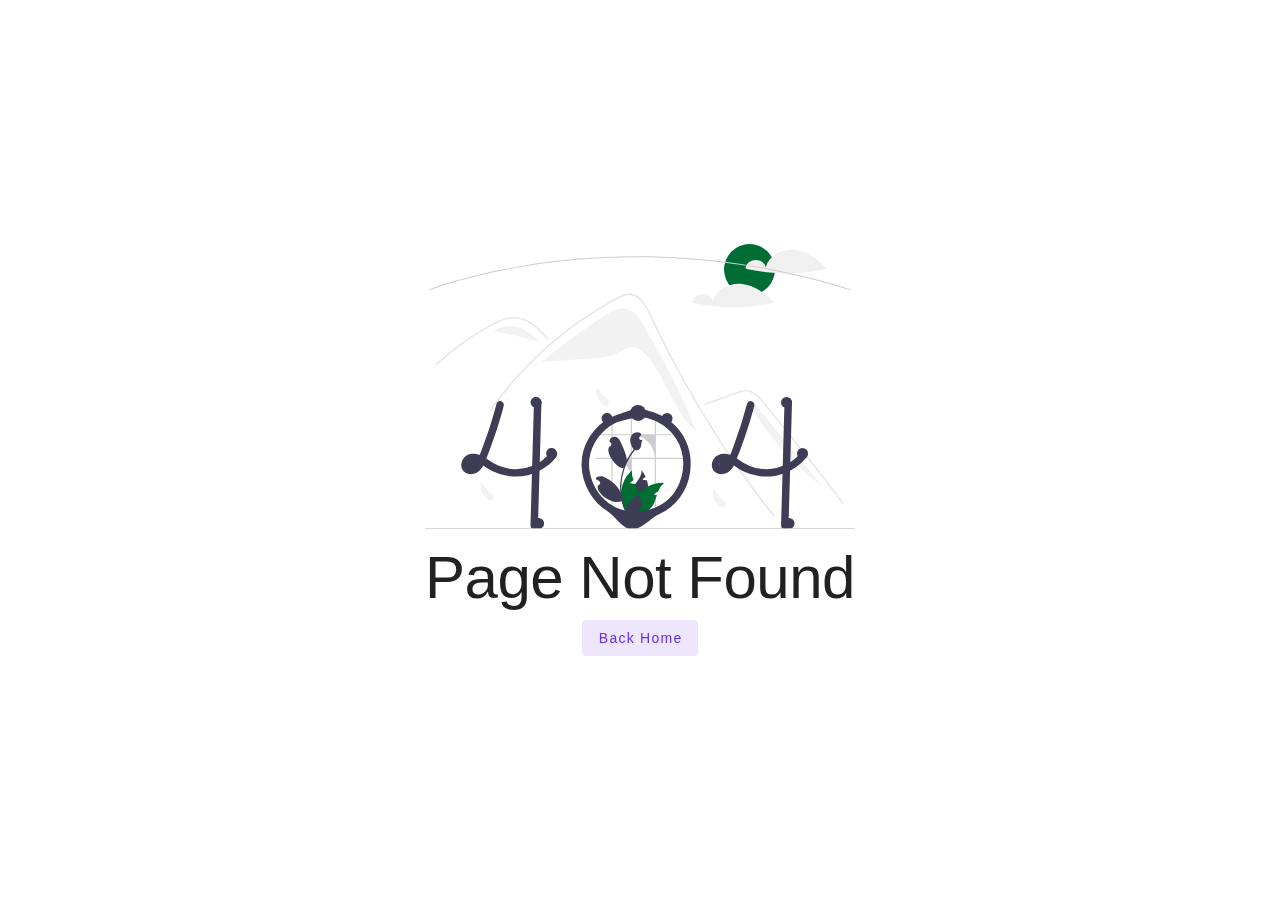
<file: index.html>
<!DOCTYPE html>
<html lang="en">
  <head>
    <meta charset="UTF-8">
    <link rel="apple-touch-icon" sizes="180x180" href="/apple-touch-icon.png">
    <link rel="icon" type="image/png" sizes="32x32" href="/favicon-32x32.png">
    <link rel="icon" type="image/png" sizes="16x16" href="/favicon-16x16.png">
    <link rel="manifest" href="/site.webmanifest">
    <link rel="mask-icon" href="/safari-pinned-tab.svg" color="#5bbad5">
    <meta name="msapplication-TileColor" content="#da532c">
    <meta name="theme-color" content="#ffffff">
    <meta name="viewport" content="width=device-width, initial-scale=1.0">
    <meta name="viewport" content="width=device-width, initial-scale=1.0">
    <title>Eztap</title>
    <script type="module" crossorigin src="/assets/index-033028ba.js"></script>
    <link rel="stylesheet" href="/assets/index-2937132a.css">
  </head>
  <body>
    <div id="app"></div>
    
  </body>
</html>
</file>
<file: assets/index-2937132a.css>
@charset "UTF-8";.v-application{display:flex;background:rgb(var(--v-theme-background));color:rgba(var(--v-theme-on-background),var(--v-high-emphasis-opacity))}.v-application__wrap{backface-visibility:hidden;display:flex;flex-direction:column;flex:1 1 auto;max-width:100%;min-height:100vh;min-height:100dvh;position:relative}@keyframes v-shake{59%{margin-left:0}60%,80%{margin-left:2px}70%,90%{margin-left:-2px}}.bg-black{background-color:#000!important;color:#fff!important}.bg-white{background-color:#fff!important;color:#000!important}.bg-transparent{background-color:transparent!important;color:currentColor!important}.bg-red{background-color:#f44336!important;color:#fff!important}.bg-red-lighten-5{background-color:#ffebee!important;color:#000!important}.bg-red-lighten-4{background-color:#ffcdd2!important;color:#000!important}.bg-red-lighten-3{background-color:#ef9a9a!important;color:#000!important}.bg-red-lighten-2{background-color:#e57373!important;color:#fff!important}.bg-red-lighten-1{background-color:#ef5350!important;color:#fff!important}.bg-red-darken-1{background-color:#e53935!important;color:#fff!important}.bg-red-darken-2{background-color:#d32f2f!important;color:#fff!important}.bg-red-darken-3{background-color:#c62828!important;color:#fff!important}.bg-red-darken-4{background-color:#b71c1c!important;color:#fff!important}.bg-red-accent-1{background-color:#ff8a80!important;color:#000!important}.bg-red-accent-2{background-color:#ff5252!important;color:#fff!important}.bg-red-accent-3{background-color:#ff1744!important;color:#fff!important}.bg-red-accent-4{background-color:#d50000!important;color:#fff!important}.bg-pink{background-color:#e91e63!important;color:#fff!important}.bg-pink-lighten-5{background-color:#fce4ec!important;color:#000!important}.bg-pink-lighten-4{background-color:#f8bbd0!important;color:#000!important}.bg-pink-lighten-3{background-color:#f48fb1!important;color:#000!important}.bg-pink-lighten-2{background-color:#f06292!important;color:#fff!important}.bg-pink-lighten-1{background-color:#ec407a!important;color:#fff!important}.bg-pink-darken-1{background-color:#d81b60!important;color:#fff!important}.bg-pink-darken-2{background-color:#c2185b!important;color:#fff!important}.bg-pink-darken-3{background-color:#ad1457!important;color:#fff!important}.bg-pink-darken-4{background-color:#880e4f!important;color:#fff!important}.bg-pink-accent-1{background-color:#ff80ab!important;color:#fff!important}.bg-pink-accent-2{background-color:#ff4081!important;color:#fff!important}.bg-pink-accent-3{background-color:#f50057!important;color:#fff!important}.bg-pink-accent-4{background-color:#c51162!important;color:#fff!important}.bg-purple{background-color:#9c27b0!important;color:#fff!important}.bg-purple-lighten-5{background-color:#f3e5f5!important;color:#000!important}.bg-purple-lighten-4{background-color:#e1bee7!important;color:#000!important}.bg-purple-lighten-3{background-color:#ce93d8!important;color:#fff!important}.bg-purple-lighten-2{background-color:#ba68c8!important;color:#fff!important}.bg-purple-lighten-1{background-color:#ab47bc!important;color:#fff!important}.bg-purple-darken-1{background-color:#8e24aa!important;color:#fff!important}.bg-purple-darken-2{background-color:#7b1fa2!important;color:#fff!important}.bg-purple-darken-3{background-color:#6a1b9a!important;color:#fff!important}.bg-purple-darken-4{background-color:#4a148c!important;color:#fff!important}.bg-purple-accent-1{background-color:#ea80fc!important;color:#fff!important}.bg-purple-accent-2{background-color:#e040fb!important;color:#fff!important}.bg-purple-accent-3{background-color:#d500f9!important;color:#fff!important}.bg-purple-accent-4{background-color:#a0f!important;color:#fff!important}.bg-deep-purple{background-color:#673ab7!important;color:#fff!important}.bg-deep-purple-lighten-5{background-color:#ede7f6!important;color:#000!important}.bg-deep-purple-lighten-4{background-color:#d1c4e9!important;color:#000!important}.bg-deep-purple-lighten-3{background-color:#b39ddb!important;color:#fff!important}.bg-deep-purple-lighten-2{background-color:#9575cd!important;color:#fff!important}.bg-deep-purple-lighten-1{background-color:#7e57c2!important;color:#fff!important}.bg-deep-purple-darken-1{background-color:#5e35b1!important;color:#fff!important}.bg-deep-purple-darken-2{background-color:#512da8!important;color:#fff!important}.bg-deep-purple-darken-3{background-color:#4527a0!important;color:#fff!important}.bg-deep-purple-darken-4{background-color:#311b92!important;color:#fff!important}.bg-deep-purple-accent-1{background-color:#b388ff!important;color:#fff!important}.bg-deep-purple-accent-2{background-color:#7c4dff!important;color:#fff!important}.bg-deep-purple-accent-3{background-color:#651fff!important;color:#fff!important}.bg-deep-purple-accent-4{background-color:#6200ea!important;color:#fff!important}.bg-indigo{background-color:#3f51b5!important;color:#fff!important}.bg-indigo-lighten-5{background-color:#e8eaf6!important;color:#000!important}.bg-indigo-lighten-4{background-color:#c5cae9!important;color:#000!important}.bg-indigo-lighten-3{background-color:#9fa8da!important;color:#fff!important}.bg-indigo-lighten-2{background-color:#7986cb!important;color:#fff!important}.bg-indigo-lighten-1{background-color:#5c6bc0!important;color:#fff!important}.bg-indigo-darken-1{background-color:#3949ab!important;color:#fff!important}.bg-indigo-darken-2{background-color:#303f9f!important;color:#fff!important}.bg-indigo-darken-3{background-color:#283593!important;color:#fff!important}.bg-indigo-darken-4{background-color:#1a237e!important;color:#fff!important}.bg-indigo-accent-1{background-color:#8c9eff!important;color:#fff!important}.bg-indigo-accent-2{background-color:#536dfe!important;color:#fff!important}.bg-indigo-accent-3{background-color:#3d5afe!important;color:#fff!important}.bg-indigo-accent-4{background-color:#304ffe!important;color:#fff!important}.bg-blue{background-color:#2196f3!important;color:#fff!important}.bg-blue-lighten-5{background-color:#e3f2fd!important;color:#000!important}.bg-blue-lighten-4{background-color:#bbdefb!important;color:#000!important}.bg-blue-lighten-3{background-color:#90caf9!important;color:#000!important}.bg-blue-lighten-2{background-color:#64b5f6!important;color:#000!important}.bg-blue-lighten-1{background-color:#42a5f5!important;color:#fff!important}.bg-blue-darken-1{background-color:#1e88e5!important;color:#fff!important}.bg-blue-darken-2{background-color:#1976d2!important;color:#fff!important}.bg-blue-darken-3{background-color:#1565c0!important;color:#fff!important}.bg-blue-darken-4{background-color:#0d47a1!important;color:#fff!important}.bg-blue-accent-1{background-color:#82b1ff!important;color:#000!important}.bg-blue-accent-2{background-color:#448aff!important;color:#fff!important}.bg-blue-accent-3{background-color:#2979ff!important;color:#fff!important}.bg-blue-accent-4{background-color:#2962ff!important;color:#fff!important}.bg-light-blue{background-color:#03a9f4!important;color:#fff!important}.bg-light-blue-lighten-5{background-color:#e1f5fe!important;color:#000!important}.bg-light-blue-lighten-4{background-color:#b3e5fc!important;color:#000!important}.bg-light-blue-lighten-3{background-color:#81d4fa!important;color:#000!important}.bg-light-blue-lighten-2{background-color:#4fc3f7!important;color:#000!important}.bg-light-blue-lighten-1{background-color:#29b6f6!important;color:#000!important}.bg-light-blue-darken-1{background-color:#039be5!important;color:#fff!important}.bg-light-blue-darken-2{background-color:#0288d1!important;color:#fff!important}.bg-light-blue-darken-3{background-color:#0277bd!important;color:#fff!important}.bg-light-blue-darken-4{background-color:#01579b!important;color:#fff!important}.bg-light-blue-accent-1{background-color:#80d8ff!important;color:#000!important}.bg-light-blue-accent-2{background-color:#40c4ff!important;color:#000!important}.bg-light-blue-accent-3{background-color:#00b0ff!important;color:#fff!important}.bg-light-blue-accent-4{background-color:#0091ea!important;color:#fff!important}.bg-cyan{background-color:#00bcd4!important;color:#000!important}.bg-cyan-lighten-5{background-color:#e0f7fa!important;color:#000!important}.bg-cyan-lighten-4{background-color:#b2ebf2!important;color:#000!important}.bg-cyan-lighten-3{background-color:#80deea!important;color:#000!important}.bg-cyan-lighten-2{background-color:#4dd0e1!important;color:#000!important}.bg-cyan-lighten-1{background-color:#26c6da!important;color:#000!important}.bg-cyan-darken-1{background-color:#00acc1!important;color:#fff!important}.bg-cyan-darken-2{background-color:#0097a7!important;color:#fff!important}.bg-cyan-darken-3{background-color:#00838f!important;color:#fff!important}.bg-cyan-darken-4{background-color:#006064!important;color:#fff!important}.bg-cyan-accent-1{background-color:#84ffff!important;color:#000!important}.bg-cyan-accent-2{background-color:#18ffff!important;color:#000!important}.bg-cyan-accent-3{background-color:#00e5ff!important;color:#000!important}.bg-cyan-accent-4{background-color:#00b8d4!important;color:#fff!important}.bg-teal{background-color:#009688!important;color:#fff!important}.bg-teal-lighten-5{background-color:#e0f2f1!important;color:#000!important}.bg-teal-lighten-4{background-color:#b2dfdb!important;color:#000!important}.bg-teal-lighten-3{background-color:#80cbc4!important;color:#000!important}.bg-teal-lighten-2{background-color:#4db6ac!important;color:#fff!important}.bg-teal-lighten-1{background-color:#26a69a!important;color:#fff!important}.bg-teal-darken-1{background-color:#00897b!important;color:#fff!important}.bg-teal-darken-2{background-color:#00796b!important;color:#fff!important}.bg-teal-darken-3{background-color:#00695c!important;color:#fff!important}.bg-teal-darken-4{background-color:#004d40!important;color:#fff!important}.bg-teal-accent-1{background-color:#a7ffeb!important;color:#000!important}.bg-teal-accent-2{background-color:#64ffda!important;color:#000!important}.bg-teal-accent-3{background-color:#1de9b6!important;color:#000!important}.bg-teal-accent-4{background-color:#00bfa5!important;color:#fff!important}.bg-green{background-color:#4caf50!important;color:#fff!important}.bg-green-lighten-5{background-color:#e8f5e9!important;color:#000!important}.bg-green-lighten-4{background-color:#c8e6c9!important;color:#000!important}.bg-green-lighten-3{background-color:#a5d6a7!important;color:#000!important}.bg-green-lighten-2{background-color:#81c784!important;color:#000!important}.bg-green-lighten-1{background-color:#66bb6a!important;color:#fff!important}.bg-green-darken-1{background-color:#43a047!important;color:#fff!important}.bg-green-darken-2{background-color:#388e3c!important;color:#fff!important}.bg-green-darken-3{background-color:#2e7d32!important;color:#fff!important}.bg-green-darken-4{background-color:#1b5e20!important;color:#fff!important}.bg-green-accent-1{background-color:#b9f6ca!important;color:#000!important}.bg-green-accent-2{background-color:#69f0ae!important;color:#000!important}.bg-green-accent-3{background-color:#00e676!important;color:#000!important}.bg-green-accent-4{background-color:#00c853!important;color:#000!important}.bg-light-green{background-color:#8bc34a!important;color:#000!important}.bg-light-green-lighten-5{background-color:#f1f8e9!important;color:#000!important}.bg-light-green-lighten-4{background-color:#dcedc8!important;color:#000!important}.bg-light-green-lighten-3{background-color:#c5e1a5!important;color:#000!important}.bg-light-green-lighten-2{background-color:#aed581!important;color:#000!important}.bg-light-green-lighten-1{background-color:#9ccc65!important;color:#000!important}.bg-light-green-darken-1{background-color:#7cb342!important;color:#fff!important}.bg-light-green-darken-2{background-color:#689f38!important;color:#fff!important}.bg-light-green-darken-3{background-color:#558b2f!important;color:#fff!important}.bg-light-green-darken-4{background-color:#33691e!important;color:#fff!important}.bg-light-green-accent-1{background-color:#ccff90!important;color:#000!important}.bg-light-green-accent-2{background-color:#b2ff59!important;color:#000!important}.bg-light-green-accent-3{background-color:#76ff03!important;color:#000!important}.bg-light-green-accent-4{background-color:#64dd17!important;color:#000!important}.bg-lime{background-color:#cddc39!important;color:#000!important}.bg-lime-lighten-5{background-color:#f9fbe7!important;color:#000!important}.bg-lime-lighten-4{background-color:#f0f4c3!important;color:#000!important}.bg-lime-lighten-3{background-color:#e6ee9c!important;color:#000!important}.bg-lime-lighten-2{background-color:#dce775!important;color:#000!important}.bg-lime-lighten-1{background-color:#d4e157!important;color:#000!important}.bg-lime-darken-1{background-color:#c0ca33!important;color:#000!important}.bg-lime-darken-2{background-color:#afb42b!important;color:#000!important}.bg-lime-darken-3{background-color:#9e9d24!important;color:#fff!important}.bg-lime-darken-4{background-color:#827717!important;color:#fff!important}.bg-lime-accent-1{background-color:#f4ff81!important;color:#000!important}.bg-lime-accent-2{background-color:#eeff41!important;color:#000!important}.bg-lime-accent-3{background-color:#c6ff00!important;color:#000!important}.bg-lime-accent-4{background-color:#aeea00!important;color:#000!important}.bg-yellow{background-color:#ffeb3b!important;color:#000!important}.bg-yellow-lighten-5{background-color:#fffde7!important;color:#000!important}.bg-yellow-lighten-4{background-color:#fff9c4!important;color:#000!important}.bg-yellow-lighten-3{background-color:#fff59d!important;color:#000!important}.bg-yellow-lighten-2{background-color:#fff176!important;color:#000!important}.bg-yellow-lighten-1{background-color:#ffee58!important;color:#000!important}.bg-yellow-darken-1{background-color:#fdd835!important;color:#000!important}.bg-yellow-darken-2{background-color:#fbc02d!important;color:#000!important}.bg-yellow-darken-3{background-color:#f9a825!important;color:#000!important}.bg-yellow-darken-4{background-color:#f57f17!important;color:#fff!important}.bg-yellow-accent-1{background-color:#ffff8d!important;color:#000!important}.bg-yellow-accent-2{background-color:#ff0!important;color:#000!important}.bg-yellow-accent-3{background-color:#ffea00!important;color:#000!important}.bg-yellow-accent-4{background-color:#ffd600!important;color:#000!important}.bg-amber{background-color:#ffc107!important;color:#000!important}.bg-amber-lighten-5{background-color:#fff8e1!important;color:#000!important}.bg-amber-lighten-4{background-color:#ffecb3!important;color:#000!important}.bg-amber-lighten-3{background-color:#ffe082!important;color:#000!important}.bg-amber-lighten-2{background-color:#ffd54f!important;color:#000!important}.bg-amber-lighten-1{background-color:#ffca28!important;color:#000!important}.bg-amber-darken-1{background-color:#ffb300!important;color:#000!important}.bg-amber-darken-2{background-color:#ffa000!important;color:#000!important}.bg-amber-darken-3{background-color:#ff8f00!important;color:#000!important}.bg-amber-darken-4{background-color:#ff6f00!important;color:#fff!important}.bg-amber-accent-1{background-color:#ffe57f!important;color:#000!important}.bg-amber-accent-2{background-color:#ffd740!important;color:#000!important}.bg-amber-accent-3{background-color:#ffc400!important;color:#000!important}.bg-amber-accent-4{background-color:#ffab00!important;color:#000!important}.bg-orange{background-color:#ff9800!important;color:#000!important}.bg-orange-lighten-5{background-color:#fff3e0!important;color:#000!important}.bg-orange-lighten-4{background-color:#ffe0b2!important;color:#000!important}.bg-orange-lighten-3{background-color:#ffcc80!important;color:#000!important}.bg-orange-lighten-2{background-color:#ffb74d!important;color:#000!important}.bg-orange-lighten-1{background-color:#ffa726!important;color:#000!important}.bg-orange-darken-1{background-color:#fb8c00!important;color:#fff!important}.bg-orange-darken-2{background-color:#f57c00!important;color:#fff!important}.bg-orange-darken-3{background-color:#ef6c00!important;color:#fff!important}.bg-orange-darken-4{background-color:#e65100!important;color:#fff!important}.bg-orange-accent-1{background-color:#ffd180!important;color:#000!important}.bg-orange-accent-2{background-color:#ffab40!important;color:#000!important}.bg-orange-accent-3{background-color:#ff9100!important;color:#000!important}.bg-orange-accent-4{background-color:#ff6d00!important;color:#fff!important}.bg-deep-orange{background-color:#ff5722!important;color:#fff!important}.bg-deep-orange-lighten-5{background-color:#fbe9e7!important;color:#000!important}.bg-deep-orange-lighten-4{background-color:#ffccbc!important;color:#000!important}.bg-deep-orange-lighten-3{background-color:#ffab91!important;color:#000!important}.bg-deep-orange-lighten-2{background-color:#ff8a65!important;color:#000!important}.bg-deep-orange-lighten-1{background-color:#ff7043!important;color:#fff!important}.bg-deep-orange-darken-1{background-color:#f4511e!important;color:#fff!important}.bg-deep-orange-darken-2{background-color:#e64a19!important;color:#fff!important}.bg-deep-orange-darken-3{background-color:#d84315!important;color:#fff!important}.bg-deep-orange-darken-4{background-color:#bf360c!important;color:#fff!important}.bg-deep-orange-accent-1{background-color:#ff9e80!important;color:#000!important}.bg-deep-orange-accent-2{background-color:#ff6e40!important;color:#fff!important}.bg-deep-orange-accent-3{background-color:#ff3d00!important;color:#fff!important}.bg-deep-orange-accent-4{background-color:#dd2c00!important;color:#fff!important}.bg-brown{background-color:#795548!important;color:#fff!important}.bg-brown-lighten-5{background-color:#efebe9!important;color:#000!important}.bg-brown-lighten-4{background-color:#d7ccc8!important;color:#000!important}.bg-brown-lighten-3{background-color:#bcaaa4!important;color:#000!important}.bg-brown-lighten-2{background-color:#a1887f!important;color:#fff!important}.bg-brown-lighten-1{background-color:#8d6e63!important;color:#fff!important}.bg-brown-darken-1{background-color:#6d4c41!important;color:#fff!important}.bg-brown-darken-2{background-color:#5d4037!important;color:#fff!important}.bg-brown-darken-3{background-color:#4e342e!important;color:#fff!important}.bg-brown-darken-4{background-color:#3e2723!important;color:#fff!important}.bg-blue-grey{background-color:#607d8b!important;color:#fff!important}.bg-blue-grey-lighten-5{background-color:#eceff1!important;color:#000!important}.bg-blue-grey-lighten-4{background-color:#cfd8dc!important;color:#000!important}.bg-blue-grey-lighten-3{background-color:#b0bec5!important;color:#000!important}.bg-blue-grey-lighten-2{background-color:#90a4ae!important;color:#fff!important}.bg-blue-grey-lighten-1{background-color:#78909c!important;color:#fff!important}.bg-blue-grey-darken-1{background-color:#546e7a!important;color:#fff!important}.bg-blue-grey-darken-2{background-color:#455a64!important;color:#fff!important}.bg-blue-grey-darken-3{background-color:#37474f!important;color:#fff!important}.bg-blue-grey-darken-4{background-color:#263238!important;color:#fff!important}.bg-grey{background-color:#9e9e9e!important;color:#fff!important}.bg-grey-lighten-5{background-color:#fafafa!important;color:#000!important}.bg-grey-lighten-4{background-color:#f5f5f5!important;color:#000!important}.bg-grey-lighten-3{background-color:#eee!important;color:#000!important}.bg-grey-lighten-2{background-color:#e0e0e0!important;color:#000!important}.bg-grey-lighten-1{background-color:#bdbdbd!important;color:#000!important}.bg-grey-darken-1{background-color:#757575!important;color:#fff!important}.bg-grey-darken-2{background-color:#616161!important;color:#fff!important}.bg-grey-darken-3{background-color:#424242!important;color:#fff!important}.bg-grey-darken-4{background-color:#212121!important;color:#fff!important}.bg-shades-black{background-color:#000!important;color:#fff!important}.bg-shades-white{background-color:#fff!important;color:#000!important}.bg-shades-transparent{background-color:transparent!important;color:currentColor!important}.text-black{color:#000!important}.text-white{color:#fff!important}.text-transparent{color:transparent!important}.text-red{color:#f44336!important}.text-red-lighten-5{color:#ffebee!important}.text-red-lighten-4{color:#ffcdd2!important}.text-red-lighten-3{color:#ef9a9a!important}.text-red-lighten-2{color:#e57373!important}.text-red-lighten-1{color:#ef5350!important}.text-red-darken-1{color:#e53935!important}.text-red-darken-2{color:#d32f2f!important}.text-red-darken-3{color:#c62828!important}.text-red-darken-4{color:#b71c1c!important}.text-red-accent-1{color:#ff8a80!important}.text-red-accent-2{color:#ff5252!important}.text-red-accent-3{color:#ff1744!important}.text-red-accent-4{color:#d50000!important}.text-pink{color:#e91e63!important}.text-pink-lighten-5{color:#fce4ec!important}.text-pink-lighten-4{color:#f8bbd0!important}.text-pink-lighten-3{color:#f48fb1!important}.text-pink-lighten-2{color:#f06292!important}.text-pink-lighten-1{color:#ec407a!important}.text-pink-darken-1{color:#d81b60!important}.text-pink-darken-2{color:#c2185b!important}.text-pink-darken-3{color:#ad1457!important}.text-pink-darken-4{color:#880e4f!important}.text-pink-accent-1{color:#ff80ab!important}.text-pink-accent-2{color:#ff4081!important}.text-pink-accent-3{color:#f50057!important}.text-pink-accent-4{color:#c51162!important}.text-purple{color:#9c27b0!important}.text-purple-lighten-5{color:#f3e5f5!important}.text-purple-lighten-4{color:#e1bee7!important}.text-purple-lighten-3{color:#ce93d8!important}.text-purple-lighten-2{color:#ba68c8!important}.text-purple-lighten-1{color:#ab47bc!important}.text-purple-darken-1{color:#8e24aa!important}.text-purple-darken-2{color:#7b1fa2!important}.text-purple-darken-3{color:#6a1b9a!important}.text-purple-darken-4{color:#4a148c!important}.text-purple-accent-1{color:#ea80fc!important}.text-purple-accent-2{color:#e040fb!important}.text-purple-accent-3{color:#d500f9!important}.text-purple-accent-4{color:#a0f!important}.text-deep-purple{color:#673ab7!important}.text-deep-purple-lighten-5{color:#ede7f6!important}.text-deep-purple-lighten-4{color:#d1c4e9!important}.text-deep-purple-lighten-3{color:#b39ddb!important}.text-deep-purple-lighten-2{color:#9575cd!important}.text-deep-purple-lighten-1{color:#7e57c2!important}.text-deep-purple-darken-1{color:#5e35b1!important}.text-deep-purple-darken-2{color:#512da8!important}.text-deep-purple-darken-3{color:#4527a0!important}.text-deep-purple-darken-4{color:#311b92!important}.text-deep-purple-accent-1{color:#b388ff!important}.text-deep-purple-accent-2{color:#7c4dff!important}.text-deep-purple-accent-3{color:#651fff!important}.text-deep-purple-accent-4{color:#6200ea!important}.text-indigo{color:#3f51b5!important}.text-indigo-lighten-5{color:#e8eaf6!important}.text-indigo-lighten-4{color:#c5cae9!important}.text-indigo-lighten-3{color:#9fa8da!important}.text-indigo-lighten-2{color:#7986cb!important}.text-indigo-lighten-1{color:#5c6bc0!important}.text-indigo-darken-1{color:#3949ab!important}.text-indigo-darken-2{color:#303f9f!important}.text-indigo-darken-3{color:#283593!important}.text-indigo-darken-4{color:#1a237e!important}.text-indigo-accent-1{color:#8c9eff!important}.text-indigo-accent-2{color:#536dfe!important}.text-indigo-accent-3{color:#3d5afe!important}.text-indigo-accent-4{color:#304ffe!important}.text-blue{color:#2196f3!important}.text-blue-lighten-5{color:#e3f2fd!important}.text-blue-lighten-4{color:#bbdefb!important}.text-blue-lighten-3{color:#90caf9!important}.text-blue-lighten-2{color:#64b5f6!important}.text-blue-lighten-1{color:#42a5f5!important}.text-blue-darken-1{color:#1e88e5!important}.text-blue-darken-2{color:#1976d2!important}.text-blue-darken-3{color:#1565c0!important}.text-blue-darken-4{color:#0d47a1!important}.text-blue-accent-1{color:#82b1ff!important}.text-blue-accent-2{color:#448aff!important}.text-blue-accent-3{color:#2979ff!important}.text-blue-accent-4{color:#2962ff!important}.text-light-blue{color:#03a9f4!important}.text-light-blue-lighten-5{color:#e1f5fe!important}.text-light-blue-lighten-4{color:#b3e5fc!important}.text-light-blue-lighten-3{color:#81d4fa!important}.text-light-blue-lighten-2{color:#4fc3f7!important}.text-light-blue-lighten-1{color:#29b6f6!important}.text-light-blue-darken-1{color:#039be5!important}.text-light-blue-darken-2{color:#0288d1!important}.text-light-blue-darken-3{color:#0277bd!important}.text-light-blue-darken-4{color:#01579b!important}.text-light-blue-accent-1{color:#80d8ff!important}.text-light-blue-accent-2{color:#40c4ff!important}.text-light-blue-accent-3{color:#00b0ff!important}.text-light-blue-accent-4{color:#0091ea!important}.text-cyan{color:#00bcd4!important}.text-cyan-lighten-5{color:#e0f7fa!important}.text-cyan-lighten-4{color:#b2ebf2!important}.text-cyan-lighten-3{color:#80deea!important}.text-cyan-lighten-2{color:#4dd0e1!important}.text-cyan-lighten-1{color:#26c6da!important}.text-cyan-darken-1{color:#00acc1!important}.text-cyan-darken-2{color:#0097a7!important}.text-cyan-darken-3{color:#00838f!important}.text-cyan-darken-4{color:#006064!important}.text-cyan-accent-1{color:#84ffff!important}.text-cyan-accent-2{color:#18ffff!important}.text-cyan-accent-3{color:#00e5ff!important}.text-cyan-accent-4{color:#00b8d4!important}.text-teal{color:#009688!important}.text-teal-lighten-5{color:#e0f2f1!important}.text-teal-lighten-4{color:#b2dfdb!important}.text-teal-lighten-3{color:#80cbc4!important}.text-teal-lighten-2{color:#4db6ac!important}.text-teal-lighten-1{color:#26a69a!important}.text-teal-darken-1{color:#00897b!important}.text-teal-darken-2{color:#00796b!important}.text-teal-darken-3{color:#00695c!important}.text-teal-darken-4{color:#004d40!important}.text-teal-accent-1{color:#a7ffeb!important}.text-teal-accent-2{color:#64ffda!important}.text-teal-accent-3{color:#1de9b6!important}.text-teal-accent-4{color:#00bfa5!important}.text-green{color:#4caf50!important}.text-green-lighten-5{color:#e8f5e9!important}.text-green-lighten-4{color:#c8e6c9!important}.text-green-lighten-3{color:#a5d6a7!important}.text-green-lighten-2{color:#81c784!important}.text-green-lighten-1{color:#66bb6a!important}.text-green-darken-1{color:#43a047!important}.text-green-darken-2{color:#388e3c!important}.text-green-darken-3{color:#2e7d32!important}.text-green-darken-4{color:#1b5e20!important}.text-green-accent-1{color:#b9f6ca!important}.text-green-accent-2{color:#69f0ae!important}.text-green-accent-3{color:#00e676!important}.text-green-accent-4{color:#00c853!important}.text-light-green{color:#8bc34a!important}.text-light-green-lighten-5{color:#f1f8e9!important}.text-light-green-lighten-4{color:#dcedc8!important}.text-light-green-lighten-3{color:#c5e1a5!important}.text-light-green-lighten-2{color:#aed581!important}.text-light-green-lighten-1{color:#9ccc65!important}.text-light-green-darken-1{color:#7cb342!important}.text-light-green-darken-2{color:#689f38!important}.text-light-green-darken-3{color:#558b2f!important}.text-light-green-darken-4{color:#33691e!important}.text-light-green-accent-1{color:#ccff90!important}.text-light-green-accent-2{color:#b2ff59!important}.text-light-green-accent-3{color:#76ff03!important}.text-light-green-accent-4{color:#64dd17!important}.text-lime{color:#cddc39!important}.text-lime-lighten-5{color:#f9fbe7!important}.text-lime-lighten-4{color:#f0f4c3!important}.text-lime-lighten-3{color:#e6ee9c!important}.text-lime-lighten-2{color:#dce775!important}.text-lime-lighten-1{color:#d4e157!important}.text-lime-darken-1{color:#c0ca33!important}.text-lime-darken-2{color:#afb42b!important}.text-lime-darken-3{color:#9e9d24!important}.text-lime-darken-4{color:#827717!important}.text-lime-accent-1{color:#f4ff81!important}.text-lime-accent-2{color:#eeff41!important}.text-lime-accent-3{color:#c6ff00!important}.text-lime-accent-4{color:#aeea00!important}.text-yellow{color:#ffeb3b!important}.text-yellow-lighten-5{color:#fffde7!important}.text-yellow-lighten-4{color:#fff9c4!important}.text-yellow-lighten-3{color:#fff59d!important}.text-yellow-lighten-2{color:#fff176!important}.text-yellow-lighten-1{color:#ffee58!important}.text-yellow-darken-1{color:#fdd835!important}.text-yellow-darken-2{color:#fbc02d!important}.text-yellow-darken-3{color:#f9a825!important}.text-yellow-darken-4{color:#f57f17!important}.text-yellow-accent-1{color:#ffff8d!important}.text-yellow-accent-2{color:#ff0!important}.text-yellow-accent-3{color:#ffea00!important}.text-yellow-accent-4{color:#ffd600!important}.text-amber{color:#ffc107!important}.text-amber-lighten-5{color:#fff8e1!important}.text-amber-lighten-4{color:#ffecb3!important}.text-amber-lighten-3{color:#ffe082!important}.text-amber-lighten-2{color:#ffd54f!important}.text-amber-lighten-1{color:#ffca28!important}.text-amber-darken-1{color:#ffb300!important}.text-amber-darken-2{color:#ffa000!important}.text-amber-darken-3{color:#ff8f00!important}.text-amber-darken-4{color:#ff6f00!important}.text-amber-accent-1{color:#ffe57f!important}.text-amber-accent-2{color:#ffd740!important}.text-amber-accent-3{color:#ffc400!important}.text-amber-accent-4{color:#ffab00!important}.text-orange{color:#ff9800!important}.text-orange-lighten-5{color:#fff3e0!important}.text-orange-lighten-4{color:#ffe0b2!important}.text-orange-lighten-3{color:#ffcc80!important}.text-orange-lighten-2{color:#ffb74d!important}.text-orange-lighten-1{color:#ffa726!important}.text-orange-darken-1{color:#fb8c00!important}.text-orange-darken-2{color:#f57c00!important}.text-orange-darken-3{color:#ef6c00!important}.text-orange-darken-4{color:#e65100!important}.text-orange-accent-1{color:#ffd180!important}.text-orange-accent-2{color:#ffab40!important}.text-orange-accent-3{color:#ff9100!important}.text-orange-accent-4{color:#ff6d00!important}.text-deep-orange{color:#ff5722!important}.text-deep-orange-lighten-5{color:#fbe9e7!important}.text-deep-orange-lighten-4{color:#ffccbc!important}.text-deep-orange-lighten-3{color:#ffab91!important}.text-deep-orange-lighten-2{color:#ff8a65!important}.text-deep-orange-lighten-1{color:#ff7043!important}.text-deep-orange-darken-1{color:#f4511e!important}.text-deep-orange-darken-2{color:#e64a19!important}.text-deep-orange-darken-3{color:#d84315!important}.text-deep-orange-darken-4{color:#bf360c!important}.text-deep-orange-accent-1{color:#ff9e80!important}.text-deep-orange-accent-2{color:#ff6e40!important}.text-deep-orange-accent-3{color:#ff3d00!important}.text-deep-orange-accent-4{color:#dd2c00!important}.text-brown{color:#795548!important}.text-brown-lighten-5{color:#efebe9!important}.text-brown-lighten-4{color:#d7ccc8!important}.text-brown-lighten-3{color:#bcaaa4!important}.text-brown-lighten-2{color:#a1887f!important}.text-brown-lighten-1{color:#8d6e63!important}.text-brown-darken-1{color:#6d4c41!important}.text-brown-darken-2{color:#5d4037!important}.text-brown-darken-3{color:#4e342e!important}.text-brown-darken-4{color:#3e2723!important}.text-blue-grey{color:#607d8b!important}.text-blue-grey-lighten-5{color:#eceff1!important}.text-blue-grey-lighten-4{color:#cfd8dc!important}.text-blue-grey-lighten-3{color:#b0bec5!important}.text-blue-grey-lighten-2{color:#90a4ae!important}.text-blue-grey-lighten-1{color:#78909c!important}.text-blue-grey-darken-1{color:#546e7a!important}.text-blue-grey-darken-2{color:#455a64!important}.text-blue-grey-darken-3{color:#37474f!important}.text-blue-grey-darken-4{color:#263238!important}.text-grey{color:#9e9e9e!important}.text-grey-lighten-5{color:#fafafa!important}.text-grey-lighten-4{color:#f5f5f5!important}.text-grey-lighten-3{color:#eee!important}.text-grey-lighten-2{color:#e0e0e0!important}.text-grey-lighten-1{color:#bdbdbd!important}.text-grey-darken-1{color:#757575!important}.text-grey-darken-2{color:#616161!important}.text-grey-darken-3{color:#424242!important}.text-grey-darken-4{color:#212121!important}.text-shades-black{color:#000!important}.text-shades-white{color:#fff!important}.text-shades-transparent{color:transparent!important}/*!
 * ress.css • v2.0.4
 * MIT License
 * github.com/filipelinhares/ress
 */html{box-sizing:border-box;overflow-y:scroll;-webkit-text-size-adjust:100%;word-break:normal;-moz-tab-size:4;tab-size:4}*,:before,:after{background-repeat:no-repeat;box-sizing:inherit}:before,:after{text-decoration:inherit;vertical-align:inherit}*{padding:0;margin:0}hr{overflow:visible;height:0}details,main{display:block}summary{display:list-item}small{font-size:80%}[hidden]{display:none}abbr[title]{border-bottom:none;text-decoration:underline;text-decoration:underline dotted}a{background-color:transparent}a:active,a:hover{outline-width:0}code,kbd,pre,samp{font-family:monospace,monospace}pre{font-size:1em}b,strong{font-weight:bolder}sub,sup{font-size:75%;line-height:0;position:relative;vertical-align:baseline}sub{bottom:-.25em}sup{top:-.5em}input{border-radius:0}[disabled]{cursor:default}[type=number]::-webkit-inner-spin-button,[type=number]::-webkit-outer-spin-button{height:auto}[type=search]{-webkit-appearance:textfield;outline-offset:-2px}[type=search]::-webkit-search-cancel-button,[type=search]::-webkit-search-decoration{-webkit-appearance:none}textarea{overflow:auto;resize:vertical}button,input,optgroup,select,textarea{font:inherit}optgroup{font-weight:700}button{overflow:visible}button,select{text-transform:none}button,[type=button],[type=reset],[type=submit],[role=button]{cursor:pointer;color:inherit}button::-moz-focus-inner,[type=button]::-moz-focus-inner,[type=reset]::-moz-focus-inner,[type=submit]::-moz-focus-inner{border-style:none;padding:0}button:-moz-focusring,[type=button]::-moz-focus-inner,[type=reset]::-moz-focus-inner,[type=submit]::-moz-focus-inner{outline:1px dotted ButtonText}button,html [type=button],[type=reset],[type=submit]{-webkit-appearance:button}button,input,select,textarea{background-color:transparent;border-style:none}select{-moz-appearance:none;-webkit-appearance:none}select::-ms-expand{display:none}select::-ms-value{color:currentColor}legend{border:0;color:inherit;display:table;white-space:normal;max-width:100%}::-webkit-file-upload-button{-webkit-appearance:button;color:inherit;font:inherit}::-ms-clear,::-ms-reveal{display:none}img{border-style:none}progress{vertical-align:baseline}@media screen{[hidden~=screen]{display:inherit}[hidden~=screen]:not(:active):not(:focus):not(:target){position:absolute!important;clip:rect(0 0 0 0)!important}}[aria-busy=true]{cursor:progress}[aria-controls]{cursor:pointer}[aria-disabled=true]{cursor:default}.dialog-transition-enter-active,.dialog-bottom-transition-enter-active,.dialog-top-transition-enter-active{transition-duration:225ms!important;transition-timing-function:cubic-bezier(0,0,.2,1)!important}.dialog-transition-leave-active,.dialog-bottom-transition-leave-active,.dialog-top-transition-leave-active{transition-duration:125ms!important;transition-timing-function:cubic-bezier(.4,0,1,1)!important}.dialog-transition-enter-active,.dialog-transition-leave-active,.dialog-bottom-transition-enter-active,.dialog-bottom-transition-leave-active,.dialog-top-transition-enter-active,.dialog-top-transition-leave-active{transition-property:transform,opacity!important;pointer-events:none}.dialog-transition-enter-from,.dialog-transition-leave-to{transform:scale(.9);opacity:0}.dialog-transition-enter-to,.dialog-transition-leave-from{opacity:1}.dialog-bottom-transition-enter-from,.dialog-bottom-transition-leave-to{transform:translateY(calc(50vh + 50%))}.dialog-top-transition-enter-from,.dialog-top-transition-leave-to{transform:translateY(calc(-50vh - 50%))}.picker-transition-enter-active,.picker-reverse-transition-enter-active,.picker-transition-leave-active,.picker-reverse-transition-leave-active{transition-duration:.3s!important;transition-timing-function:cubic-bezier(.4,0,.2,1)!important}.picker-transition-move,.picker-reverse-transition-move{transition-duration:.5s!important;transition-property:transform!important;transition-timing-function:cubic-bezier(.4,0,.2,1)!important}.picker-transition-enter-from,.picker-transition-leave-to,.picker-reverse-transition-enter-from,.picker-reverse-transition-leave-to{opacity:0}.picker-transition-leave-from,.picker-transition-leave-active,.picker-transition-leave-to,.picker-reverse-transition-leave-from,.picker-reverse-transition-leave-active,.picker-reverse-transition-leave-to{position:absolute!important}.picker-transition-enter-active,.picker-transition-leave-active,.picker-reverse-transition-enter-active,.picker-reverse-transition-leave-active{transition-property:transform,opacity!important}.picker-transition-enter-active,.picker-transition-leave-active{transition-duration:.3s!important;transition-timing-function:cubic-bezier(.4,0,.2,1)!important}.picker-transition-move{transition-duration:.5s!important;transition-property:transform!important;transition-timing-function:cubic-bezier(.4,0,.2,1)!important}.picker-transition-enter-from{transform:translateY(100%)}.picker-transition-leave-to{transform:translateY(-100%)}.picker-reverse-transition-enter-active,.picker-reverse-transition-leave-active{transition-duration:.3s!important;transition-timing-function:cubic-bezier(.4,0,.2,1)!important}.picker-reverse-transition-move{transition-duration:.5s!important;transition-property:transform!important;transition-timing-function:cubic-bezier(.4,0,.2,1)!important}.picker-reverse-transition-enter-from{transform:translateY(-100%)}.picker-reverse-transition-leave-to{transform:translateY(100%)}.expand-transition-enter-active,.expand-transition-leave-active{transition-duration:.3s!important;transition-timing-function:cubic-bezier(.4,0,.2,1)!important}.expand-transition-move{transition-duration:.5s!important;transition-property:transform!important;transition-timing-function:cubic-bezier(.4,0,.2,1)!important}.expand-transition-enter-active,.expand-transition-leave-active{transition-property:height!important}.expand-x-transition-enter-active,.expand-x-transition-leave-active{transition-duration:.3s!important;transition-timing-function:cubic-bezier(.4,0,.2,1)!important}.expand-x-transition-move{transition-duration:.5s!important;transition-property:transform!important;transition-timing-function:cubic-bezier(.4,0,.2,1)!important}.expand-x-transition-enter-active,.expand-x-transition-leave-active{transition-property:width!important}.scale-transition-enter-active,.scale-transition-leave-active{transition-duration:.3s!important;transition-timing-function:cubic-bezier(.4,0,.2,1)!important}.scale-transition-move{transition-duration:.5s!important;transition-property:transform!important;transition-timing-function:cubic-bezier(.4,0,.2,1)!important}.scale-transition-leave-to{opacity:0}.scale-transition-leave-active{transition-duration:.1s!important}.scale-transition-enter-from{opacity:0;transform:scale(0)}.scale-transition-enter-active,.scale-transition-leave-active{transition-property:transform,opacity!important}.scale-rotate-transition-enter-active,.scale-rotate-transition-leave-active{transition-duration:.3s!important;transition-timing-function:cubic-bezier(.4,0,.2,1)!important}.scale-rotate-transition-move{transition-duration:.5s!important;transition-property:transform!important;transition-timing-function:cubic-bezier(.4,0,.2,1)!important}.scale-rotate-transition-leave-to{opacity:0}.scale-rotate-transition-leave-active{transition-duration:.1s!important}.scale-rotate-transition-enter-from{opacity:0;transform:scale(0) rotate(-45deg)}.scale-rotate-transition-enter-active,.scale-rotate-transition-leave-active{transition-property:transform,opacity!important}.scale-rotate-reverse-transition-enter-active,.scale-rotate-reverse-transition-leave-active{transition-duration:.3s!important;transition-timing-function:cubic-bezier(.4,0,.2,1)!important}.scale-rotate-reverse-transition-move{transition-duration:.5s!important;transition-property:transform!important;transition-timing-function:cubic-bezier(.4,0,.2,1)!important}.scale-rotate-reverse-transition-leave-to{opacity:0}.scale-rotate-reverse-transition-leave-active{transition-duration:.1s!important}.scale-rotate-reverse-transition-enter-from{opacity:0;transform:scale(0) rotate(45deg)}.scale-rotate-reverse-transition-enter-active,.scale-rotate-reverse-transition-leave-active{transition-property:transform,opacity!important}.message-transition-enter-active,.message-transition-leave-active{transition-duration:.3s!important;transition-timing-function:cubic-bezier(.4,0,.2,1)!important}.message-transition-move{transition-duration:.5s!important;transition-property:transform!important;transition-timing-function:cubic-bezier(.4,0,.2,1)!important}.message-transition-enter-from,.message-transition-leave-to{opacity:0;transform:translateY(-15px)}.message-transition-leave-from,.message-transition-leave-active{position:absolute}.message-transition-enter-active,.message-transition-leave-active{transition-property:transform,opacity!important}.slide-y-transition-enter-active,.slide-y-transition-leave-active{transition-duration:.3s!important;transition-timing-function:cubic-bezier(.4,0,.2,1)!important}.slide-y-transition-move{transition-duration:.5s!important;transition-property:transform!important;transition-timing-function:cubic-bezier(.4,0,.2,1)!important}.slide-y-transition-enter-from,.slide-y-transition-leave-to{opacity:0;transform:translateY(-15px)}.slide-y-transition-enter-active,.slide-y-transition-leave-active{transition-property:transform,opacity!important}.slide-y-reverse-transition-enter-active,.slide-y-reverse-transition-leave-active{transition-duration:.3s!important;transition-timing-function:cubic-bezier(.4,0,.2,1)!important}.slide-y-reverse-transition-move{transition-duration:.5s!important;transition-property:transform!important;transition-timing-function:cubic-bezier(.4,0,.2,1)!important}.slide-y-reverse-transition-enter-from,.slide-y-reverse-transition-leave-to{opacity:0;transform:translateY(15px)}.slide-y-reverse-transition-enter-active,.slide-y-reverse-transition-leave-active{transition-property:transform,opacity!important}.scroll-y-transition-enter-active,.scroll-y-transition-leave-active{transition-duration:.3s!important;transition-timing-function:cubic-bezier(.4,0,.2,1)!important}.scroll-y-transition-move{transition-duration:.5s!important;transition-property:transform!important;transition-timing-function:cubic-bezier(.4,0,.2,1)!important}.scroll-y-transition-enter-from,.scroll-y-transition-leave-to{opacity:0}.scroll-y-transition-enter-from{transform:translateY(-15px)}.scroll-y-transition-leave-to{transform:translateY(15px)}.scroll-y-transition-enter-active,.scroll-y-transition-leave-active{transition-property:transform,opacity!important}.scroll-y-reverse-transition-enter-active,.scroll-y-reverse-transition-leave-active{transition-duration:.3s!important;transition-timing-function:cubic-bezier(.4,0,.2,1)!important}.scroll-y-reverse-transition-move{transition-duration:.5s!important;transition-property:transform!important;transition-timing-function:cubic-bezier(.4,0,.2,1)!important}.scroll-y-reverse-transition-enter-from,.scroll-y-reverse-transition-leave-to{opacity:0}.scroll-y-reverse-transition-enter-from{transform:translateY(15px)}.scroll-y-reverse-transition-leave-to{transform:translateY(-15px)}.scroll-y-reverse-transition-enter-active,.scroll-y-reverse-transition-leave-active{transition-property:transform,opacity!important}.scroll-x-transition-enter-active,.scroll-x-transition-leave-active{transition-duration:.3s!important;transition-timing-function:cubic-bezier(.4,0,.2,1)!important}.scroll-x-transition-move{transition-duration:.5s!important;transition-property:transform!important;transition-timing-function:cubic-bezier(.4,0,.2,1)!important}.scroll-x-transition-enter-from,.scroll-x-transition-leave-to{opacity:0}.scroll-x-transition-enter-from{transform:translate(-15px)}.scroll-x-transition-leave-to{transform:translate(15px)}.scroll-x-transition-enter-active,.scroll-x-transition-leave-active{transition-property:transform,opacity!important}.scroll-x-reverse-transition-enter-active,.scroll-x-reverse-transition-leave-active{transition-duration:.3s!important;transition-timing-function:cubic-bezier(.4,0,.2,1)!important}.scroll-x-reverse-transition-move{transition-duration:.5s!important;transition-property:transform!important;transition-timing-function:cubic-bezier(.4,0,.2,1)!important}.scroll-x-reverse-transition-enter-from,.scroll-x-reverse-transition-leave-to{opacity:0}.scroll-x-reverse-transition-enter-from{transform:translate(15px)}.scroll-x-reverse-transition-leave-to{transform:translate(-15px)}.scroll-x-reverse-transition-enter-active,.scroll-x-reverse-transition-leave-active{transition-property:transform,opacity!important}.slide-x-transition-enter-active,.slide-x-transition-leave-active{transition-duration:.3s!important;transition-timing-function:cubic-bezier(.4,0,.2,1)!important}.slide-x-transition-move{transition-duration:.5s!important;transition-property:transform!important;transition-timing-function:cubic-bezier(.4,0,.2,1)!important}.slide-x-transition-enter-from,.slide-x-transition-leave-to{opacity:0;transform:translate(-15px)}.slide-x-transition-enter-active,.slide-x-transition-leave-active{transition-property:transform,opacity!important}.slide-x-reverse-transition-enter-active,.slide-x-reverse-transition-leave-active{transition-duration:.3s!important;transition-timing-function:cubic-bezier(.4,0,.2,1)!important}.slide-x-reverse-transition-move{transition-duration:.5s!important;transition-property:transform!important;transition-timing-function:cubic-bezier(.4,0,.2,1)!important}.slide-x-reverse-transition-enter-from,.slide-x-reverse-transition-leave-to{opacity:0;transform:translate(15px)}.slide-x-reverse-transition-enter-active,.slide-x-reverse-transition-leave-active{transition-property:transform,opacity!important}.fade-transition-enter-active,.fade-transition-leave-active{transition-duration:.3s!important;transition-timing-function:cubic-bezier(.4,0,.2,1)!important}.fade-transition-move{transition-duration:.5s!important;transition-property:transform!important;transition-timing-function:cubic-bezier(.4,0,.2,1)!important}.fade-transition-enter-from,.fade-transition-leave-to{opacity:0!important}.fade-transition-enter-active,.fade-transition-leave-active{transition-property:opacity!important}.fab-transition-enter-active,.fab-transition-leave-active{transition-duration:.3s!important;transition-timing-function:cubic-bezier(.4,0,.2,1)!important}.fab-transition-move{transition-duration:.5s!important;transition-property:transform!important;transition-timing-function:cubic-bezier(.4,0,.2,1)!important}.fab-transition-enter-from,.fab-transition-leave-to{transform:scale(0) rotate(-45deg)}.fab-transition-enter-active,.fab-transition-leave-active{transition-property:transform!important}.v-locale--is-rtl{direction:rtl}.v-locale--is-ltr{direction:ltr}.blockquote{padding:16px 0 16px 24px;font-size:18px;font-weight:300}html{font-family:Roboto,sans-serif;line-height:1.5;font-size:1rem;overflow-x:hidden;text-rendering:optimizeLegibility;-webkit-font-smoothing:antialiased;-moz-osx-font-smoothing:grayscale;-webkit-tap-highlight-color:rgba(0,0,0,0)}html.overflow-y-hidden{overflow-y:hidden!important}:root{--v-theme-overlay-multiplier: 1;--v-scrollbar-offset: 0px}@supports (-webkit-touch-callout: none){body{cursor:pointer}}@media only print{.hidden-print-only{display:none!important}}@media only screen{.hidden-screen-only{display:none!important}}@media (max-width: 599.98px){.hidden-xs{display:none!important}}@media (min-width: 600px) and (max-width: 959.98px){.hidden-sm{display:none!important}}@media (min-width: 960px) and (max-width: 1279.98px){.hidden-md{display:none!important}}@media (min-width: 1280px) and (max-width: 1919.98px){.hidden-lg{display:none!important}}@media (min-width: 1920px) and (max-width: 2559.98px){.hidden-xl{display:none!important}}@media (min-width: 2560px){.hidden-xxl{display:none!important}}@media (min-width: 600px){.hidden-sm-and-up{display:none!important}}@media (min-width: 960px){.hidden-md-and-up{display:none!important}}@media (min-width: 1280px){.hidden-lg-and-up{display:none!important}}@media (min-width: 1920px){.hidden-xl-and-up{display:none!important}}@media (max-width: 959.98px){.hidden-sm-and-down{display:none!important}}@media (max-width: 1279.98px){.hidden-md-and-down{display:none!important}}@media (max-width: 1919.98px){.hidden-lg-and-down{display:none!important}}@media (max-width: 2559.98px){.hidden-xl-and-down{display:none!important}}.elevation-24{box-shadow:0 11px 15px -7px var(--v-shadow-key-umbra-opacity, rgba(0, 0, 0, .2)),0 24px 38px 3px var(--v-shadow-key-penumbra-opacity, rgba(0, 0, 0, .14)),0 9px 46px 8px var(--v-shadow-key-penumbra-opacity, rgba(0, 0, 0, .12))!important}.elevation-23{box-shadow:0 11px 14px -7px var(--v-shadow-key-umbra-opacity, rgba(0, 0, 0, .2)),0 23px 36px 3px var(--v-shadow-key-penumbra-opacity, rgba(0, 0, 0, .14)),0 9px 44px 8px var(--v-shadow-key-penumbra-opacity, rgba(0, 0, 0, .12))!important}.elevation-22{box-shadow:0 10px 14px -6px var(--v-shadow-key-umbra-opacity, rgba(0, 0, 0, .2)),0 22px 35px 3px var(--v-shadow-key-penumbra-opacity, rgba(0, 0, 0, .14)),0 8px 42px 7px var(--v-shadow-key-penumbra-opacity, rgba(0, 0, 0, .12))!important}.elevation-21{box-shadow:0 10px 13px -6px var(--v-shadow-key-umbra-opacity, rgba(0, 0, 0, .2)),0 21px 33px 3px var(--v-shadow-key-penumbra-opacity, rgba(0, 0, 0, .14)),0 8px 40px 7px var(--v-shadow-key-penumbra-opacity, rgba(0, 0, 0, .12))!important}.elevation-20{box-shadow:0 10px 13px -6px var(--v-shadow-key-umbra-opacity, rgba(0, 0, 0, .2)),0 20px 31px 3px var(--v-shadow-key-penumbra-opacity, rgba(0, 0, 0, .14)),0 8px 38px 7px var(--v-shadow-key-penumbra-opacity, rgba(0, 0, 0, .12))!important}.elevation-19{box-shadow:0 9px 12px -6px var(--v-shadow-key-umbra-opacity, rgba(0, 0, 0, .2)),0 19px 29px 2px var(--v-shadow-key-penumbra-opacity, rgba(0, 0, 0, .14)),0 7px 36px 6px var(--v-shadow-key-penumbra-opacity, rgba(0, 0, 0, .12))!important}.elevation-18{box-shadow:0 9px 11px -5px var(--v-shadow-key-umbra-opacity, rgba(0, 0, 0, .2)),0 18px 28px 2px var(--v-shadow-key-penumbra-opacity, rgba(0, 0, 0, .14)),0 7px 34px 6px var(--v-shadow-key-penumbra-opacity, rgba(0, 0, 0, .12))!important}.elevation-17{box-shadow:0 8px 11px -5px var(--v-shadow-key-umbra-opacity, rgba(0, 0, 0, .2)),0 17px 26px 2px var(--v-shadow-key-penumbra-opacity, rgba(0, 0, 0, .14)),0 6px 32px 5px var(--v-shadow-key-penumbra-opacity, rgba(0, 0, 0, .12))!important}.elevation-16{box-shadow:0 8px 10px -5px var(--v-shadow-key-umbra-opacity, rgba(0, 0, 0, .2)),0 16px 24px 2px var(--v-shadow-key-penumbra-opacity, rgba(0, 0, 0, .14)),0 6px 30px 5px var(--v-shadow-key-penumbra-opacity, rgba(0, 0, 0, .12))!important}.elevation-15{box-shadow:0 8px 9px -5px var(--v-shadow-key-umbra-opacity, rgba(0, 0, 0, .2)),0 15px 22px 2px var(--v-shadow-key-penumbra-opacity, rgba(0, 0, 0, .14)),0 6px 28px 5px var(--v-shadow-key-penumbra-opacity, rgba(0, 0, 0, .12))!important}.elevation-14{box-shadow:0 7px 9px -4px var(--v-shadow-key-umbra-opacity, rgba(0, 0, 0, .2)),0 14px 21px 2px var(--v-shadow-key-penumbra-opacity, rgba(0, 0, 0, .14)),0 5px 26px 4px var(--v-shadow-key-penumbra-opacity, rgba(0, 0, 0, .12))!important}.elevation-13{box-shadow:0 7px 8px -4px var(--v-shadow-key-umbra-opacity, rgba(0, 0, 0, .2)),0 13px 19px 2px var(--v-shadow-key-penumbra-opacity, rgba(0, 0, 0, .14)),0 5px 24px 4px var(--v-shadow-key-penumbra-opacity, rgba(0, 0, 0, .12))!important}.elevation-12{box-shadow:0 7px 8px -4px var(--v-shadow-key-umbra-opacity, rgba(0, 0, 0, .2)),0 12px 17px 2px var(--v-shadow-key-penumbra-opacity, rgba(0, 0, 0, .14)),0 5px 22px 4px var(--v-shadow-key-penumbra-opacity, rgba(0, 0, 0, .12))!important}.elevation-11{box-shadow:0 6px 7px -4px var(--v-shadow-key-umbra-opacity, rgba(0, 0, 0, .2)),0 11px 15px 1px var(--v-shadow-key-penumbra-opacity, rgba(0, 0, 0, .14)),0 4px 20px 3px var(--v-shadow-key-penumbra-opacity, rgba(0, 0, 0, .12))!important}.elevation-10{box-shadow:0 6px 6px -3px var(--v-shadow-key-umbra-opacity, rgba(0, 0, 0, .2)),0 10px 14px 1px var(--v-shadow-key-penumbra-opacity, rgba(0, 0, 0, .14)),0 4px 18px 3px var(--v-shadow-key-penumbra-opacity, rgba(0, 0, 0, .12))!important}.elevation-9{box-shadow:0 5px 6px -3px var(--v-shadow-key-umbra-opacity, rgba(0, 0, 0, .2)),0 9px 12px 1px var(--v-shadow-key-penumbra-opacity, rgba(0, 0, 0, .14)),0 3px 16px 2px var(--v-shadow-key-penumbra-opacity, rgba(0, 0, 0, .12))!important}.elevation-8{box-shadow:0 5px 5px -3px var(--v-shadow-key-umbra-opacity, rgba(0, 0, 0, .2)),0 8px 10px 1px var(--v-shadow-key-penumbra-opacity, rgba(0, 0, 0, .14)),0 3px 14px 2px var(--v-shadow-key-penumbra-opacity, rgba(0, 0, 0, .12))!important}.elevation-7{box-shadow:0 4px 5px -2px var(--v-shadow-key-umbra-opacity, rgba(0, 0, 0, .2)),0 7px 10px 1px var(--v-shadow-key-penumbra-opacity, rgba(0, 0, 0, .14)),0 2px 16px 1px var(--v-shadow-key-penumbra-opacity, rgba(0, 0, 0, .12))!important}.elevation-6{box-shadow:0 3px 5px -1px var(--v-shadow-key-umbra-opacity, rgba(0, 0, 0, .2)),0 6px 10px 0 var(--v-shadow-key-penumbra-opacity, rgba(0, 0, 0, .14)),0 1px 18px 0 var(--v-shadow-key-penumbra-opacity, rgba(0, 0, 0, .12))!important}.elevation-5{box-shadow:0 3px 5px -1px var(--v-shadow-key-umbra-opacity, rgba(0, 0, 0, .2)),0 5px 8px 0 var(--v-shadow-key-penumbra-opacity, rgba(0, 0, 0, .14)),0 1px 14px 0 var(--v-shadow-key-penumbra-opacity, rgba(0, 0, 0, .12))!important}.elevation-4{box-shadow:0 2px 4px -1px var(--v-shadow-key-umbra-opacity, rgba(0, 0, 0, .2)),0 4px 5px 0 var(--v-shadow-key-penumbra-opacity, rgba(0, 0, 0, .14)),0 1px 10px 0 var(--v-shadow-key-penumbra-opacity, rgba(0, 0, 0, .12))!important}.elevation-3{box-shadow:0 3px 3px -2px var(--v-shadow-key-umbra-opacity, rgba(0, 0, 0, .2)),0 3px 4px 0 var(--v-shadow-key-penumbra-opacity, rgba(0, 0, 0, .14)),0 1px 8px 0 var(--v-shadow-key-penumbra-opacity, rgba(0, 0, 0, .12))!important}.elevation-2{box-shadow:0 3px 1px -2px var(--v-shadow-key-umbra-opacity, rgba(0, 0, 0, .2)),0 2px 2px 0 var(--v-shadow-key-penumbra-opacity, rgba(0, 0, 0, .14)),0 1px 5px 0 var(--v-shadow-key-penumbra-opacity, rgba(0, 0, 0, .12))!important}.elevation-1{box-shadow:0 2px 1px -1px var(--v-shadow-key-umbra-opacity, rgba(0, 0, 0, .2)),0 1px 1px 0 var(--v-shadow-key-penumbra-opacity, rgba(0, 0, 0, .14)),0 1px 3px 0 var(--v-shadow-key-penumbra-opacity, rgba(0, 0, 0, .12))!important}.elevation-0{box-shadow:0 0 0 0 var(--v-shadow-key-umbra-opacity, rgba(0, 0, 0, .2)),0 0 0 0 var(--v-shadow-key-penumbra-opacity, rgba(0, 0, 0, .14)),0 0 0 0 var(--v-shadow-key-penumbra-opacity, rgba(0, 0, 0, .12))!important}.d-sr-only,.d-sr-only-focusable:not(:focus){border:0!important;clip:rect(0,0,0,0)!important;height:1px!important;margin:-1px!important;overflow:hidden!important;padding:0!important;position:absolute!important;white-space:nowrap!important;width:1px!important}.overflow-auto{overflow:auto!important}.overflow-hidden{overflow:hidden!important}.overflow-visible{overflow:visible!important}.overflow-x-auto{overflow-x:auto!important}.overflow-x-hidden{overflow-x:hidden!important}.overflow-y-auto{overflow-y:auto!important}.overflow-y-hidden{overflow-y:hidden!important}.d-none{display:none!important}.d-inline{display:inline!important}.d-inline-block{display:inline-block!important}.d-block{display:block!important}.d-table{display:table!important}.d-table-row{display:table-row!important}.d-table-cell{display:table-cell!important}.d-flex{display:flex!important}.d-inline-flex{display:inline-flex!important}.float-none{float:none!important}.float-left{float:left!important}.float-right{float:right!important}.v-locale--is-rtl .float-end{float:left!important}.v-locale--is-rtl .float-start,.v-locale--is-ltr .float-end{float:right!important}.v-locale--is-ltr .float-start{float:left!important}.flex-fill,.flex-1-1{flex:1 1 auto!important}.flex-1-0{flex:1 0 auto!important}.flex-0-1{flex:0 1 auto!important}.flex-0-0{flex:0 0 auto!important}.flex-1-1-100{flex:1 1 100%!important}.flex-1-0-100{flex:1 0 100%!important}.flex-0-1-100{flex:0 1 100%!important}.flex-0-0-100{flex:0 0 100%!important}.flex-row{flex-direction:row!important}.flex-column{flex-direction:column!important}.flex-row-reverse{flex-direction:row-reverse!important}.flex-column-reverse{flex-direction:column-reverse!important}.flex-grow-0{flex-grow:0!important}.flex-grow-1{flex-grow:1!important}.flex-shrink-0{flex-shrink:0!important}.flex-shrink-1{flex-shrink:1!important}.flex-wrap{flex-wrap:wrap!important}.flex-nowrap{flex-wrap:nowrap!important}.flex-wrap-reverse{flex-wrap:wrap-reverse!important}.justify-start{justify-content:flex-start!important}.justify-end{justify-content:flex-end!important}.justify-center{justify-content:center!important}.justify-space-between{justify-content:space-between!important}.justify-space-around{justify-content:space-around!important}.justify-space-evenly{justify-content:space-evenly!important}.align-start{align-items:flex-start!important}.align-end{align-items:flex-end!important}.align-center{align-items:center!important}.align-baseline{align-items:baseline!important}.align-stretch{align-items:stretch!important}.align-content-start{align-content:flex-start!important}.align-content-end{align-content:flex-end!important}.align-content-center{align-content:center!important}.align-content-space-between{align-content:space-between!important}.align-content-space-around{align-content:space-around!important}.align-content-space-evenly{align-content:space-evenly!important}.align-content-stretch{align-content:stretch!important}.align-self-auto{align-self:auto!important}.align-self-start{align-self:flex-start!important}.align-self-end{align-self:flex-end!important}.align-self-center{align-self:center!important}.align-self-baseline{align-self:baseline!important}.align-self-stretch{align-self:stretch!important}.order-first{order:-1!important}.order-0{order:0!important}.order-1{order:1!important}.order-2{order:2!important}.order-3{order:3!important}.order-4{order:4!important}.order-5{order:5!important}.order-6{order:6!important}.order-7{order:7!important}.order-8{order:8!important}.order-9{order:9!important}.order-10{order:10!important}.order-11{order:11!important}.order-12{order:12!important}.order-last{order:13!important}.ga-0{gap:0px!important}.ga-1{gap:4px!important}.ga-2{gap:8px!important}.ga-3{gap:12px!important}.ga-4{gap:16px!important}.ga-5{gap:20px!important}.ga-6{gap:24px!important}.ga-7{gap:28px!important}.ga-8{gap:32px!important}.ga-9{gap:36px!important}.ga-10{gap:40px!important}.ga-11{gap:44px!important}.ga-12{gap:48px!important}.ga-13{gap:52px!important}.ga-14{gap:56px!important}.ga-15{gap:60px!important}.ga-16{gap:64px!important}.ga-auto{gap:auto!important}.gr-0{row-gap:0px!important}.gr-1{row-gap:4px!important}.gr-2{row-gap:8px!important}.gr-3{row-gap:12px!important}.gr-4{row-gap:16px!important}.gr-5{row-gap:20px!important}.gr-6{row-gap:24px!important}.gr-7{row-gap:28px!important}.gr-8{row-gap:32px!important}.gr-9{row-gap:36px!important}.gr-10{row-gap:40px!important}.gr-11{row-gap:44px!important}.gr-12{row-gap:48px!important}.gr-13{row-gap:52px!important}.gr-14{row-gap:56px!important}.gr-15{row-gap:60px!important}.gr-16{row-gap:64px!important}.gr-auto{row-gap:auto!important}.gc-0{column-gap:0px!important}.gc-1{column-gap:4px!important}.gc-2{column-gap:8px!important}.gc-3{column-gap:12px!important}.gc-4{column-gap:16px!important}.gc-5{column-gap:20px!important}.gc-6{column-gap:24px!important}.gc-7{column-gap:28px!important}.gc-8{column-gap:32px!important}.gc-9{column-gap:36px!important}.gc-10{column-gap:40px!important}.gc-11{column-gap:44px!important}.gc-12{column-gap:48px!important}.gc-13{column-gap:52px!important}.gc-14{column-gap:56px!important}.gc-15{column-gap:60px!important}.gc-16{column-gap:64px!important}.gc-auto{column-gap:auto!important}.ma-0{margin:0!important}.ma-1{margin:4px!important}.ma-2{margin:8px!important}.ma-3{margin:12px!important}.ma-4{margin:16px!important}.ma-5{margin:20px!important}.ma-6{margin:24px!important}.ma-7{margin:28px!important}.ma-8{margin:32px!important}.ma-9{margin:36px!important}.ma-10{margin:40px!important}.ma-11{margin:44px!important}.ma-12{margin:48px!important}.ma-13{margin:52px!important}.ma-14{margin:56px!important}.ma-15{margin:60px!important}.ma-16{margin:64px!important}.ma-auto{margin:auto!important}.mx-0{margin-right:0!important;margin-left:0!important}.mx-1{margin-right:4px!important;margin-left:4px!important}.mx-2{margin-right:8px!important;margin-left:8px!important}.mx-3{margin-right:12px!important;margin-left:12px!important}.mx-4{margin-right:16px!important;margin-left:16px!important}.mx-5{margin-right:20px!important;margin-left:20px!important}.mx-6{margin-right:24px!important;margin-left:24px!important}.mx-7{margin-right:28px!important;margin-left:28px!important}.mx-8{margin-right:32px!important;margin-left:32px!important}.mx-9{margin-right:36px!important;margin-left:36px!important}.mx-10{margin-right:40px!important;margin-left:40px!important}.mx-11{margin-right:44px!important;margin-left:44px!important}.mx-12{margin-right:48px!important;margin-left:48px!important}.mx-13{margin-right:52px!important;margin-left:52px!important}.mx-14{margin-right:56px!important;margin-left:56px!important}.mx-15{margin-right:60px!important;margin-left:60px!important}.mx-16{margin-right:64px!important;margin-left:64px!important}.mx-auto{margin-right:auto!important;margin-left:auto!important}.my-0{margin-top:0!important;margin-bottom:0!important}.my-1{margin-top:4px!important;margin-bottom:4px!important}.my-2{margin-top:8px!important;margin-bottom:8px!important}.my-3{margin-top:12px!important;margin-bottom:12px!important}.my-4{margin-top:16px!important;margin-bottom:16px!important}.my-5{margin-top:20px!important;margin-bottom:20px!important}.my-6{margin-top:24px!important;margin-bottom:24px!important}.my-7{margin-top:28px!important;margin-bottom:28px!important}.my-8{margin-top:32px!important;margin-bottom:32px!important}.my-9{margin-top:36px!important;margin-bottom:36px!important}.my-10{margin-top:40px!important;margin-bottom:40px!important}.my-11{margin-top:44px!important;margin-bottom:44px!important}.my-12{margin-top:48px!important;margin-bottom:48px!important}.my-13{margin-top:52px!important;margin-bottom:52px!important}.my-14{margin-top:56px!important;margin-bottom:56px!important}.my-15{margin-top:60px!important;margin-bottom:60px!important}.my-16{margin-top:64px!important;margin-bottom:64px!important}.my-auto{margin-top:auto!important;margin-bottom:auto!important}.mt-0{margin-top:0!important}.mt-1{margin-top:4px!important}.mt-2{margin-top:8px!important}.mt-3{margin-top:12px!important}.mt-4{margin-top:16px!important}.mt-5{margin-top:20px!important}.mt-6{margin-top:24px!important}.mt-7{margin-top:28px!important}.mt-8{margin-top:32px!important}.mt-9{margin-top:36px!important}.mt-10{margin-top:40px!important}.mt-11{margin-top:44px!important}.mt-12{margin-top:48px!important}.mt-13{margin-top:52px!important}.mt-14{margin-top:56px!important}.mt-15{margin-top:60px!important}.mt-16{margin-top:64px!important}.mt-auto{margin-top:auto!important}.mr-0{margin-right:0!important}.mr-1{margin-right:4px!important}.mr-2{margin-right:8px!important}.mr-3{margin-right:12px!important}.mr-4{margin-right:16px!important}.mr-5{margin-right:20px!important}.mr-6{margin-right:24px!important}.mr-7{margin-right:28px!important}.mr-8{margin-right:32px!important}.mr-9{margin-right:36px!important}.mr-10{margin-right:40px!important}.mr-11{margin-right:44px!important}.mr-12{margin-right:48px!important}.mr-13{margin-right:52px!important}.mr-14{margin-right:56px!important}.mr-15{margin-right:60px!important}.mr-16{margin-right:64px!important}.mr-auto{margin-right:auto!important}.mb-0{margin-bottom:0!important}.mb-1{margin-bottom:4px!important}.mb-2{margin-bottom:8px!important}.mb-3{margin-bottom:12px!important}.mb-4{margin-bottom:16px!important}.mb-5{margin-bottom:20px!important}.mb-6{margin-bottom:24px!important}.mb-7{margin-bottom:28px!important}.mb-8{margin-bottom:32px!important}.mb-9{margin-bottom:36px!important}.mb-10{margin-bottom:40px!important}.mb-11{margin-bottom:44px!important}.mb-12{margin-bottom:48px!important}.mb-13{margin-bottom:52px!important}.mb-14{margin-bottom:56px!important}.mb-15{margin-bottom:60px!important}.mb-16{margin-bottom:64px!important}.mb-auto{margin-bottom:auto!important}.ml-0{margin-left:0!important}.ml-1{margin-left:4px!important}.ml-2{margin-left:8px!important}.ml-3{margin-left:12px!important}.ml-4{margin-left:16px!important}.ml-5{margin-left:20px!important}.ml-6{margin-left:24px!important}.ml-7{margin-left:28px!important}.ml-8{margin-left:32px!important}.ml-9{margin-left:36px!important}.ml-10{margin-left:40px!important}.ml-11{margin-left:44px!important}.ml-12{margin-left:48px!important}.ml-13{margin-left:52px!important}.ml-14{margin-left:56px!important}.ml-15{margin-left:60px!important}.ml-16{margin-left:64px!important}.ml-auto{margin-left:auto!important}.ms-0{margin-inline-start:0px!important}.ms-1{margin-inline-start:4px!important}.ms-2{margin-inline-start:8px!important}.ms-3{margin-inline-start:12px!important}.ms-4{margin-inline-start:16px!important}.ms-5{margin-inline-start:20px!important}.ms-6{margin-inline-start:24px!important}.ms-7{margin-inline-start:28px!important}.ms-8{margin-inline-start:32px!important}.ms-9{margin-inline-start:36px!important}.ms-10{margin-inline-start:40px!important}.ms-11{margin-inline-start:44px!important}.ms-12{margin-inline-start:48px!important}.ms-13{margin-inline-start:52px!important}.ms-14{margin-inline-start:56px!important}.ms-15{margin-inline-start:60px!important}.ms-16{margin-inline-start:64px!important}.ms-auto{margin-inline-start:auto!important}.me-0{margin-inline-end:0px!important}.me-1{margin-inline-end:4px!important}.me-2{margin-inline-end:8px!important}.me-3{margin-inline-end:12px!important}.me-4{margin-inline-end:16px!important}.me-5{margin-inline-end:20px!important}.me-6{margin-inline-end:24px!important}.me-7{margin-inline-end:28px!important}.me-8{margin-inline-end:32px!important}.me-9{margin-inline-end:36px!important}.me-10{margin-inline-end:40px!important}.me-11{margin-inline-end:44px!important}.me-12{margin-inline-end:48px!important}.me-13{margin-inline-end:52px!important}.me-14{margin-inline-end:56px!important}.me-15{margin-inline-end:60px!important}.me-16{margin-inline-end:64px!important}.me-auto{margin-inline-end:auto!important}.ma-n1{margin:-4px!important}.ma-n2{margin:-8px!important}.ma-n3{margin:-12px!important}.ma-n4{margin:-16px!important}.ma-n5{margin:-20px!important}.ma-n6{margin:-24px!important}.ma-n7{margin:-28px!important}.ma-n8{margin:-32px!important}.ma-n9{margin:-36px!important}.ma-n10{margin:-40px!important}.ma-n11{margin:-44px!important}.ma-n12{margin:-48px!important}.ma-n13{margin:-52px!important}.ma-n14{margin:-56px!important}.ma-n15{margin:-60px!important}.ma-n16{margin:-64px!important}.mx-n1{margin-right:-4px!important;margin-left:-4px!important}.mx-n2{margin-right:-8px!important;margin-left:-8px!important}.mx-n3{margin-right:-12px!important;margin-left:-12px!important}.mx-n4{margin-right:-16px!important;margin-left:-16px!important}.mx-n5{margin-right:-20px!important;margin-left:-20px!important}.mx-n6{margin-right:-24px!important;margin-left:-24px!important}.mx-n7{margin-right:-28px!important;margin-left:-28px!important}.mx-n8{margin-right:-32px!important;margin-left:-32px!important}.mx-n9{margin-right:-36px!important;margin-left:-36px!important}.mx-n10{margin-right:-40px!important;margin-left:-40px!important}.mx-n11{margin-right:-44px!important;margin-left:-44px!important}.mx-n12{margin-right:-48px!important;margin-left:-48px!important}.mx-n13{margin-right:-52px!important;margin-left:-52px!important}.mx-n14{margin-right:-56px!important;margin-left:-56px!important}.mx-n15{margin-right:-60px!important;margin-left:-60px!important}.mx-n16{margin-right:-64px!important;margin-left:-64px!important}.my-n1{margin-top:-4px!important;margin-bottom:-4px!important}.my-n2{margin-top:-8px!important;margin-bottom:-8px!important}.my-n3{margin-top:-12px!important;margin-bottom:-12px!important}.my-n4{margin-top:-16px!important;margin-bottom:-16px!important}.my-n5{margin-top:-20px!important;margin-bottom:-20px!important}.my-n6{margin-top:-24px!important;margin-bottom:-24px!important}.my-n7{margin-top:-28px!important;margin-bottom:-28px!important}.my-n8{margin-top:-32px!important;margin-bottom:-32px!important}.my-n9{margin-top:-36px!important;margin-bottom:-36px!important}.my-n10{margin-top:-40px!important;margin-bottom:-40px!important}.my-n11{margin-top:-44px!important;margin-bottom:-44px!important}.my-n12{margin-top:-48px!important;margin-bottom:-48px!important}.my-n13{margin-top:-52px!important;margin-bottom:-52px!important}.my-n14{margin-top:-56px!important;margin-bottom:-56px!important}.my-n15{margin-top:-60px!important;margin-bottom:-60px!important}.my-n16{margin-top:-64px!important;margin-bottom:-64px!important}.mt-n1{margin-top:-4px!important}.mt-n2{margin-top:-8px!important}.mt-n3{margin-top:-12px!important}.mt-n4{margin-top:-16px!important}.mt-n5{margin-top:-20px!important}.mt-n6{margin-top:-24px!important}.mt-n7{margin-top:-28px!important}.mt-n8{margin-top:-32px!important}.mt-n9{margin-top:-36px!important}.mt-n10{margin-top:-40px!important}.mt-n11{margin-top:-44px!important}.mt-n12{margin-top:-48px!important}.mt-n13{margin-top:-52px!important}.mt-n14{margin-top:-56px!important}.mt-n15{margin-top:-60px!important}.mt-n16{margin-top:-64px!important}.mr-n1{margin-right:-4px!important}.mr-n2{margin-right:-8px!important}.mr-n3{margin-right:-12px!important}.mr-n4{margin-right:-16px!important}.mr-n5{margin-right:-20px!important}.mr-n6{margin-right:-24px!important}.mr-n7{margin-right:-28px!important}.mr-n8{margin-right:-32px!important}.mr-n9{margin-right:-36px!important}.mr-n10{margin-right:-40px!important}.mr-n11{margin-right:-44px!important}.mr-n12{margin-right:-48px!important}.mr-n13{margin-right:-52px!important}.mr-n14{margin-right:-56px!important}.mr-n15{margin-right:-60px!important}.mr-n16{margin-right:-64px!important}.mb-n1{margin-bottom:-4px!important}.mb-n2{margin-bottom:-8px!important}.mb-n3{margin-bottom:-12px!important}.mb-n4{margin-bottom:-16px!important}.mb-n5{margin-bottom:-20px!important}.mb-n6{margin-bottom:-24px!important}.mb-n7{margin-bottom:-28px!important}.mb-n8{margin-bottom:-32px!important}.mb-n9{margin-bottom:-36px!important}.mb-n10{margin-bottom:-40px!important}.mb-n11{margin-bottom:-44px!important}.mb-n12{margin-bottom:-48px!important}.mb-n13{margin-bottom:-52px!important}.mb-n14{margin-bottom:-56px!important}.mb-n15{margin-bottom:-60px!important}.mb-n16{margin-bottom:-64px!important}.ml-n1{margin-left:-4px!important}.ml-n2{margin-left:-8px!important}.ml-n3{margin-left:-12px!important}.ml-n4{margin-left:-16px!important}.ml-n5{margin-left:-20px!important}.ml-n6{margin-left:-24px!important}.ml-n7{margin-left:-28px!important}.ml-n8{margin-left:-32px!important}.ml-n9{margin-left:-36px!important}.ml-n10{margin-left:-40px!important}.ml-n11{margin-left:-44px!important}.ml-n12{margin-left:-48px!important}.ml-n13{margin-left:-52px!important}.ml-n14{margin-left:-56px!important}.ml-n15{margin-left:-60px!important}.ml-n16{margin-left:-64px!important}.ms-n1{margin-inline-start:-4px!important}.ms-n2{margin-inline-start:-8px!important}.ms-n3{margin-inline-start:-12px!important}.ms-n4{margin-inline-start:-16px!important}.ms-n5{margin-inline-start:-20px!important}.ms-n6{margin-inline-start:-24px!important}.ms-n7{margin-inline-start:-28px!important}.ms-n8{margin-inline-start:-32px!important}.ms-n9{margin-inline-start:-36px!important}.ms-n10{margin-inline-start:-40px!important}.ms-n11{margin-inline-start:-44px!important}.ms-n12{margin-inline-start:-48px!important}.ms-n13{margin-inline-start:-52px!important}.ms-n14{margin-inline-start:-56px!important}.ms-n15{margin-inline-start:-60px!important}.ms-n16{margin-inline-start:-64px!important}.me-n1{margin-inline-end:-4px!important}.me-n2{margin-inline-end:-8px!important}.me-n3{margin-inline-end:-12px!important}.me-n4{margin-inline-end:-16px!important}.me-n5{margin-inline-end:-20px!important}.me-n6{margin-inline-end:-24px!important}.me-n7{margin-inline-end:-28px!important}.me-n8{margin-inline-end:-32px!important}.me-n9{margin-inline-end:-36px!important}.me-n10{margin-inline-end:-40px!important}.me-n11{margin-inline-end:-44px!important}.me-n12{margin-inline-end:-48px!important}.me-n13{margin-inline-end:-52px!important}.me-n14{margin-inline-end:-56px!important}.me-n15{margin-inline-end:-60px!important}.me-n16{margin-inline-end:-64px!important}.pa-0{padding:0!important}.pa-1{padding:4px!important}.pa-2{padding:8px!important}.pa-3{padding:12px!important}.pa-4{padding:16px!important}.pa-5{padding:20px!important}.pa-6{padding:24px!important}.pa-7{padding:28px!important}.pa-8{padding:32px!important}.pa-9{padding:36px!important}.pa-10{padding:40px!important}.pa-11{padding:44px!important}.pa-12{padding:48px!important}.pa-13{padding:52px!important}.pa-14{padding:56px!important}.pa-15{padding:60px!important}.pa-16{padding:64px!important}.px-0{padding-right:0!important;padding-left:0!important}.px-1{padding-right:4px!important;padding-left:4px!important}.px-2{padding-right:8px!important;padding-left:8px!important}.px-3{padding-right:12px!important;padding-left:12px!important}.px-4{padding-right:16px!important;padding-left:16px!important}.px-5{padding-right:20px!important;padding-left:20px!important}.px-6{padding-right:24px!important;padding-left:24px!important}.px-7{padding-right:28px!important;padding-left:28px!important}.px-8{padding-right:32px!important;padding-left:32px!important}.px-9{padding-right:36px!important;padding-left:36px!important}.px-10{padding-right:40px!important;padding-left:40px!important}.px-11{padding-right:44px!important;padding-left:44px!important}.px-12{padding-right:48px!important;padding-left:48px!important}.px-13{padding-right:52px!important;padding-left:52px!important}.px-14{padding-right:56px!important;padding-left:56px!important}.px-15{padding-right:60px!important;padding-left:60px!important}.px-16{padding-right:64px!important;padding-left:64px!important}.py-0{padding-top:0!important;padding-bottom:0!important}.py-1{padding-top:4px!important;padding-bottom:4px!important}.py-2{padding-top:8px!important;padding-bottom:8px!important}.py-3{padding-top:12px!important;padding-bottom:12px!important}.py-4{padding-top:16px!important;padding-bottom:16px!important}.py-5{padding-top:20px!important;padding-bottom:20px!important}.py-6{padding-top:24px!important;padding-bottom:24px!important}.py-7{padding-top:28px!important;padding-bottom:28px!important}.py-8{padding-top:32px!important;padding-bottom:32px!important}.py-9{padding-top:36px!important;padding-bottom:36px!important}.py-10{padding-top:40px!important;padding-bottom:40px!important}.py-11{padding-top:44px!important;padding-bottom:44px!important}.py-12{padding-top:48px!important;padding-bottom:48px!important}.py-13{padding-top:52px!important;padding-bottom:52px!important}.py-14{padding-top:56px!important;padding-bottom:56px!important}.py-15{padding-top:60px!important;padding-bottom:60px!important}.py-16{padding-top:64px!important;padding-bottom:64px!important}.pt-0{padding-top:0!important}.pt-1{padding-top:4px!important}.pt-2{padding-top:8px!important}.pt-3{padding-top:12px!important}.pt-4{padding-top:16px!important}.pt-5{padding-top:20px!important}.pt-6{padding-top:24px!important}.pt-7{padding-top:28px!important}.pt-8{padding-top:32px!important}.pt-9{padding-top:36px!important}.pt-10{padding-top:40px!important}.pt-11{padding-top:44px!important}.pt-12{padding-top:48px!important}.pt-13{padding-top:52px!important}.pt-14{padding-top:56px!important}.pt-15{padding-top:60px!important}.pt-16{padding-top:64px!important}.pr-0{padding-right:0!important}.pr-1{padding-right:4px!important}.pr-2{padding-right:8px!important}.pr-3{padding-right:12px!important}.pr-4{padding-right:16px!important}.pr-5{padding-right:20px!important}.pr-6{padding-right:24px!important}.pr-7{padding-right:28px!important}.pr-8{padding-right:32px!important}.pr-9{padding-right:36px!important}.pr-10{padding-right:40px!important}.pr-11{padding-right:44px!important}.pr-12{padding-right:48px!important}.pr-13{padding-right:52px!important}.pr-14{padding-right:56px!important}.pr-15{padding-right:60px!important}.pr-16{padding-right:64px!important}.pb-0{padding-bottom:0!important}.pb-1{padding-bottom:4px!important}.pb-2{padding-bottom:8px!important}.pb-3{padding-bottom:12px!important}.pb-4{padding-bottom:16px!important}.pb-5{padding-bottom:20px!important}.pb-6{padding-bottom:24px!important}.pb-7{padding-bottom:28px!important}.pb-8{padding-bottom:32px!important}.pb-9{padding-bottom:36px!important}.pb-10{padding-bottom:40px!important}.pb-11{padding-bottom:44px!important}.pb-12{padding-bottom:48px!important}.pb-13{padding-bottom:52px!important}.pb-14{padding-bottom:56px!important}.pb-15{padding-bottom:60px!important}.pb-16{padding-bottom:64px!important}.pl-0{padding-left:0!important}.pl-1{padding-left:4px!important}.pl-2{padding-left:8px!important}.pl-3{padding-left:12px!important}.pl-4{padding-left:16px!important}.pl-5{padding-left:20px!important}.pl-6{padding-left:24px!important}.pl-7{padding-left:28px!important}.pl-8{padding-left:32px!important}.pl-9{padding-left:36px!important}.pl-10{padding-left:40px!important}.pl-11{padding-left:44px!important}.pl-12{padding-left:48px!important}.pl-13{padding-left:52px!important}.pl-14{padding-left:56px!important}.pl-15{padding-left:60px!important}.pl-16{padding-left:64px!important}.ps-0{padding-inline-start:0px!important}.ps-1{padding-inline-start:4px!important}.ps-2{padding-inline-start:8px!important}.ps-3{padding-inline-start:12px!important}.ps-4{padding-inline-start:16px!important}.ps-5{padding-inline-start:20px!important}.ps-6{padding-inline-start:24px!important}.ps-7{padding-inline-start:28px!important}.ps-8{padding-inline-start:32px!important}.ps-9{padding-inline-start:36px!important}.ps-10{padding-inline-start:40px!important}.ps-11{padding-inline-start:44px!important}.ps-12{padding-inline-start:48px!important}.ps-13{padding-inline-start:52px!important}.ps-14{padding-inline-start:56px!important}.ps-15{padding-inline-start:60px!important}.ps-16{padding-inline-start:64px!important}.pe-0{padding-inline-end:0px!important}.pe-1{padding-inline-end:4px!important}.pe-2{padding-inline-end:8px!important}.pe-3{padding-inline-end:12px!important}.pe-4{padding-inline-end:16px!important}.pe-5{padding-inline-end:20px!important}.pe-6{padding-inline-end:24px!important}.pe-7{padding-inline-end:28px!important}.pe-8{padding-inline-end:32px!important}.pe-9{padding-inline-end:36px!important}.pe-10{padding-inline-end:40px!important}.pe-11{padding-inline-end:44px!important}.pe-12{padding-inline-end:48px!important}.pe-13{padding-inline-end:52px!important}.pe-14{padding-inline-end:56px!important}.pe-15{padding-inline-end:60px!important}.pe-16{padding-inline-end:64px!important}.rounded-0{border-radius:0!important}.rounded-sm{border-radius:2px!important}.rounded{border-radius:4px!important}.rounded-lg{border-radius:8px!important}.rounded-xl{border-radius:24px!important}.rounded-pill{border-radius:9999px!important}.rounded-circle{border-radius:50%!important}.rounded-shaped{border-radius:24px 0!important}.rounded-t-0{border-top-left-radius:0!important;border-top-right-radius:0!important}.rounded-t-sm{border-top-left-radius:2px!important;border-top-right-radius:2px!important}.rounded-t{border-top-left-radius:4px!important;border-top-right-radius:4px!important}.rounded-t-lg{border-top-left-radius:8px!important;border-top-right-radius:8px!important}.rounded-t-xl{border-top-left-radius:24px!important;border-top-right-radius:24px!important}.rounded-t-pill{border-top-left-radius:9999px!important;border-top-right-radius:9999px!important}.rounded-t-circle{border-top-left-radius:50%!important;border-top-right-radius:50%!important}.rounded-t-shaped{border-top-left-radius:24px!important;border-top-right-radius:0!important}.v-locale--is-ltr .rounded-e-0{border-top-right-radius:0!important;border-bottom-right-radius:0!important}.v-locale--is-rtl .rounded-e-0{border-top-left-radius:0!important;border-bottom-left-radius:0!important}.v-locale--is-ltr .rounded-e-sm{border-top-right-radius:2px!important;border-bottom-right-radius:2px!important}.v-locale--is-rtl .rounded-e-sm{border-top-left-radius:2px!important;border-bottom-left-radius:2px!important}.v-locale--is-ltr .rounded-e{border-top-right-radius:4px!important;border-bottom-right-radius:4px!important}.v-locale--is-rtl .rounded-e{border-top-left-radius:4px!important;border-bottom-left-radius:4px!important}.v-locale--is-ltr .rounded-e-lg{border-top-right-radius:8px!important;border-bottom-right-radius:8px!important}.v-locale--is-rtl .rounded-e-lg{border-top-left-radius:8px!important;border-bottom-left-radius:8px!important}.v-locale--is-ltr .rounded-e-xl{border-top-right-radius:24px!important;border-bottom-right-radius:24px!important}.v-locale--is-rtl .rounded-e-xl{border-top-left-radius:24px!important;border-bottom-left-radius:24px!important}.v-locale--is-ltr .rounded-e-pill{border-top-right-radius:9999px!important;border-bottom-right-radius:9999px!important}.v-locale--is-rtl .rounded-e-pill{border-top-left-radius:9999px!important;border-bottom-left-radius:9999px!important}.v-locale--is-ltr .rounded-e-circle{border-top-right-radius:50%!important;border-bottom-right-radius:50%!important}.v-locale--is-rtl .rounded-e-circle{border-top-left-radius:50%!important;border-bottom-left-radius:50%!important}.v-locale--is-ltr .rounded-e-shaped{border-top-right-radius:24px!important;border-bottom-right-radius:0!important}.v-locale--is-rtl .rounded-e-shaped{border-top-left-radius:24px!important;border-bottom-left-radius:0!important}.rounded-b-0{border-bottom-left-radius:0!important;border-bottom-right-radius:0!important}.rounded-b-sm{border-bottom-left-radius:2px!important;border-bottom-right-radius:2px!important}.rounded-b{border-bottom-left-radius:4px!important;border-bottom-right-radius:4px!important}.rounded-b-lg{border-bottom-left-radius:8px!important;border-bottom-right-radius:8px!important}.rounded-b-xl{border-bottom-left-radius:24px!important;border-bottom-right-radius:24px!important}.rounded-b-pill{border-bottom-left-radius:9999px!important;border-bottom-right-radius:9999px!important}.rounded-b-circle{border-bottom-left-radius:50%!important;border-bottom-right-radius:50%!important}.rounded-b-shaped{border-bottom-left-radius:24px!important;border-bottom-right-radius:0!important}.v-locale--is-ltr .rounded-s-0{border-top-left-radius:0!important;border-bottom-left-radius:0!important}.v-locale--is-rtl .rounded-s-0{border-top-right-radius:0!important;border-bottom-right-radius:0!important}.v-locale--is-ltr .rounded-s-sm{border-top-left-radius:2px!important;border-bottom-left-radius:2px!important}.v-locale--is-rtl .rounded-s-sm{border-top-right-radius:2px!important;border-bottom-right-radius:2px!important}.v-locale--is-ltr .rounded-s{border-top-left-radius:4px!important;border-bottom-left-radius:4px!important}.v-locale--is-rtl .rounded-s{border-top-right-radius:4px!important;border-bottom-right-radius:4px!important}.v-locale--is-ltr .rounded-s-lg{border-top-left-radius:8px!important;border-bottom-left-radius:8px!important}.v-locale--is-rtl .rounded-s-lg{border-top-right-radius:8px!important;border-bottom-right-radius:8px!important}.v-locale--is-ltr .rounded-s-xl{border-top-left-radius:24px!important;border-bottom-left-radius:24px!important}.v-locale--is-rtl .rounded-s-xl{border-top-right-radius:24px!important;border-bottom-right-radius:24px!important}.v-locale--is-ltr .rounded-s-pill{border-top-left-radius:9999px!important;border-bottom-left-radius:9999px!important}.v-locale--is-rtl .rounded-s-pill{border-top-right-radius:9999px!important;border-bottom-right-radius:9999px!important}.v-locale--is-ltr .rounded-s-circle{border-top-left-radius:50%!important;border-bottom-left-radius:50%!important}.v-locale--is-rtl .rounded-s-circle{border-top-right-radius:50%!important;border-bottom-right-radius:50%!important}.v-locale--is-ltr .rounded-s-shaped{border-top-left-radius:24px!important;border-bottom-left-radius:0!important}.v-locale--is-rtl .rounded-s-shaped{border-top-right-radius:24px!important;border-bottom-right-radius:0!important}.v-locale--is-ltr .rounded-ts-0{border-top-left-radius:0!important}.v-locale--is-rtl .rounded-ts-0{border-top-right-radius:0!important}.v-locale--is-ltr .rounded-ts-sm{border-top-left-radius:2px!important}.v-locale--is-rtl .rounded-ts-sm{border-top-right-radius:2px!important}.v-locale--is-ltr .rounded-ts{border-top-left-radius:4px!important}.v-locale--is-rtl .rounded-ts{border-top-right-radius:4px!important}.v-locale--is-ltr .rounded-ts-lg{border-top-left-radius:8px!important}.v-locale--is-rtl .rounded-ts-lg{border-top-right-radius:8px!important}.v-locale--is-ltr .rounded-ts-xl{border-top-left-radius:24px!important}.v-locale--is-rtl .rounded-ts-xl{border-top-right-radius:24px!important}.v-locale--is-ltr .rounded-ts-pill{border-top-left-radius:9999px!important}.v-locale--is-rtl .rounded-ts-pill{border-top-right-radius:9999px!important}.v-locale--is-ltr .rounded-ts-circle{border-top-left-radius:50%!important}.v-locale--is-rtl .rounded-ts-circle{border-top-right-radius:50%!important}.v-locale--is-ltr .rounded-ts-shaped{border-top-left-radius:24px 0!important}.v-locale--is-rtl .rounded-ts-shaped{border-top-right-radius:24px 0!important}.v-locale--is-ltr .rounded-te-0{border-top-right-radius:0!important}.v-locale--is-rtl .rounded-te-0{border-top-left-radius:0!important}.v-locale--is-ltr .rounded-te-sm{border-top-right-radius:2px!important}.v-locale--is-rtl .rounded-te-sm{border-top-left-radius:2px!important}.v-locale--is-ltr .rounded-te{border-top-right-radius:4px!important}.v-locale--is-rtl .rounded-te{border-top-left-radius:4px!important}.v-locale--is-ltr .rounded-te-lg{border-top-right-radius:8px!important}.v-locale--is-rtl .rounded-te-lg{border-top-left-radius:8px!important}.v-locale--is-ltr .rounded-te-xl{border-top-right-radius:24px!important}.v-locale--is-rtl .rounded-te-xl{border-top-left-radius:24px!important}.v-locale--is-ltr .rounded-te-pill{border-top-right-radius:9999px!important}.v-locale--is-rtl .rounded-te-pill{border-top-left-radius:9999px!important}.v-locale--is-ltr .rounded-te-circle{border-top-right-radius:50%!important}.v-locale--is-rtl .rounded-te-circle{border-top-left-radius:50%!important}.v-locale--is-ltr .rounded-te-shaped{border-top-right-radius:24px 0!important}.v-locale--is-rtl .rounded-te-shaped{border-top-left-radius:24px 0!important}.v-locale--is-ltr .rounded-be-0{border-bottom-right-radius:0!important}.v-locale--is-rtl .rounded-be-0{border-bottom-left-radius:0!important}.v-locale--is-ltr .rounded-be-sm{border-bottom-right-radius:2px!important}.v-locale--is-rtl .rounded-be-sm{border-bottom-left-radius:2px!important}.v-locale--is-ltr .rounded-be{border-bottom-right-radius:4px!important}.v-locale--is-rtl .rounded-be{border-bottom-left-radius:4px!important}.v-locale--is-ltr .rounded-be-lg{border-bottom-right-radius:8px!important}.v-locale--is-rtl .rounded-be-lg{border-bottom-left-radius:8px!important}.v-locale--is-ltr .rounded-be-xl{border-bottom-right-radius:24px!important}.v-locale--is-rtl .rounded-be-xl{border-bottom-left-radius:24px!important}.v-locale--is-ltr .rounded-be-pill{border-bottom-right-radius:9999px!important}.v-locale--is-rtl .rounded-be-pill{border-bottom-left-radius:9999px!important}.v-locale--is-ltr .rounded-be-circle{border-bottom-right-radius:50%!important}.v-locale--is-rtl .rounded-be-circle{border-bottom-left-radius:50%!important}.v-locale--is-ltr .rounded-be-shaped{border-bottom-right-radius:24px 0!important}.v-locale--is-rtl .rounded-be-shaped{border-bottom-left-radius:24px 0!important}.v-locale--is-ltr .rounded-bs-0{border-bottom-left-radius:0!important}.v-locale--is-rtl .rounded-bs-0{border-bottom-right-radius:0!important}.v-locale--is-ltr .rounded-bs-sm{border-bottom-left-radius:2px!important}.v-locale--is-rtl .rounded-bs-sm{border-bottom-right-radius:2px!important}.v-locale--is-ltr .rounded-bs{border-bottom-left-radius:4px!important}.v-locale--is-rtl .rounded-bs{border-bottom-right-radius:4px!important}.v-locale--is-ltr .rounded-bs-lg{border-bottom-left-radius:8px!important}.v-locale--is-rtl .rounded-bs-lg{border-bottom-right-radius:8px!important}.v-locale--is-ltr .rounded-bs-xl{border-bottom-left-radius:24px!important}.v-locale--is-rtl .rounded-bs-xl{border-bottom-right-radius:24px!important}.v-locale--is-ltr .rounded-bs-pill{border-bottom-left-radius:9999px!important}.v-locale--is-rtl .rounded-bs-pill{border-bottom-right-radius:9999px!important}.v-locale--is-ltr .rounded-bs-circle{border-bottom-left-radius:50%!important}.v-locale--is-rtl .rounded-bs-circle{border-bottom-right-radius:50%!important}.v-locale--is-ltr .rounded-bs-shaped{border-bottom-left-radius:24px 0!important}.v-locale--is-rtl .rounded-bs-shaped{border-bottom-right-radius:24px 0!important}.border-0{border-width:0!important;border-style:solid!important;border-color:rgba(var(--v-border-color),var(--v-border-opacity))!important}.border{border-width:thin!important;border-style:solid!important;border-color:rgba(var(--v-border-color),var(--v-border-opacity))!important}.border-sm{border-width:1px!important;border-style:solid!important;border-color:rgba(var(--v-border-color),var(--v-border-opacity))!important}.border-md{border-width:2px!important;border-style:solid!important;border-color:rgba(var(--v-border-color),var(--v-border-opacity))!important}.border-lg{border-width:4px!important;border-style:solid!important;border-color:rgba(var(--v-border-color),var(--v-border-opacity))!important}.border-xl{border-width:8px!important;border-style:solid!important;border-color:rgba(var(--v-border-color),var(--v-border-opacity))!important}.border-opacity-0{--v-border-opacity: 0 !important}.border-opacity{--v-border-opacity: .12 !important}.border-opacity-25{--v-border-opacity: .25 !important}.border-opacity-50{--v-border-opacity: .5 !important}.border-opacity-75{--v-border-opacity: .75 !important}.border-opacity-100{--v-border-opacity: 1 !important}.border-t-0{border-block-start-width:0!important;border-block-start-style:solid!important;border-block-start-color:rgba(var(--v-border-color),var(--v-border-opacity))!important}.border-t{border-block-start-width:thin!important;border-block-start-style:solid!important;border-block-start-color:rgba(var(--v-border-color),var(--v-border-opacity))!important}.border-t-sm{border-block-start-width:1px!important;border-block-start-style:solid!important;border-block-start-color:rgba(var(--v-border-color),var(--v-border-opacity))!important}.border-t-md{border-block-start-width:2px!important;border-block-start-style:solid!important;border-block-start-color:rgba(var(--v-border-color),var(--v-border-opacity))!important}.border-t-lg{border-block-start-width:4px!important;border-block-start-style:solid!important;border-block-start-color:rgba(var(--v-border-color),var(--v-border-opacity))!important}.border-t-xl{border-block-start-width:8px!important;border-block-start-style:solid!important;border-block-start-color:rgba(var(--v-border-color),var(--v-border-opacity))!important}.border-e-0{border-inline-end-width:0!important;border-inline-end-style:solid!important;border-inline-end-color:rgba(var(--v-border-color),var(--v-border-opacity))!important}.border-e{border-inline-end-width:thin!important;border-inline-end-style:solid!important;border-inline-end-color:rgba(var(--v-border-color),var(--v-border-opacity))!important}.border-e-sm{border-inline-end-width:1px!important;border-inline-end-style:solid!important;border-inline-end-color:rgba(var(--v-border-color),var(--v-border-opacity))!important}.border-e-md{border-inline-end-width:2px!important;border-inline-end-style:solid!important;border-inline-end-color:rgba(var(--v-border-color),var(--v-border-opacity))!important}.border-e-lg{border-inline-end-width:4px!important;border-inline-end-style:solid!important;border-inline-end-color:rgba(var(--v-border-color),var(--v-border-opacity))!important}.border-e-xl{border-inline-end-width:8px!important;border-inline-end-style:solid!important;border-inline-end-color:rgba(var(--v-border-color),var(--v-border-opacity))!important}.border-b-0{border-block-end-width:0!important;border-block-end-style:solid!important;border-block-end-color:rgba(var(--v-border-color),var(--v-border-opacity))!important}.border-b{border-block-end-width:thin!important;border-block-end-style:solid!important;border-block-end-color:rgba(var(--v-border-color),var(--v-border-opacity))!important}.border-b-sm{border-block-end-width:1px!important;border-block-end-style:solid!important;border-block-end-color:rgba(var(--v-border-color),var(--v-border-opacity))!important}.border-b-md{border-block-end-width:2px!important;border-block-end-style:solid!important;border-block-end-color:rgba(var(--v-border-color),var(--v-border-opacity))!important}.border-b-lg{border-block-end-width:4px!important;border-block-end-style:solid!important;border-block-end-color:rgba(var(--v-border-color),var(--v-border-opacity))!important}.border-b-xl{border-block-end-width:8px!important;border-block-end-style:solid!important;border-block-end-color:rgba(var(--v-border-color),var(--v-border-opacity))!important}.border-s-0{border-inline-start-width:0!important;border-inline-start-style:solid!important;border-inline-start-color:rgba(var(--v-border-color),var(--v-border-opacity))!important}.border-s{border-inline-start-width:thin!important;border-inline-start-style:solid!important;border-inline-start-color:rgba(var(--v-border-color),var(--v-border-opacity))!important}.border-s-sm{border-inline-start-width:1px!important;border-inline-start-style:solid!important;border-inline-start-color:rgba(var(--v-border-color),var(--v-border-opacity))!important}.border-s-md{border-inline-start-width:2px!important;border-inline-start-style:solid!important;border-inline-start-color:rgba(var(--v-border-color),var(--v-border-opacity))!important}.border-s-lg{border-inline-start-width:4px!important;border-inline-start-style:solid!important;border-inline-start-color:rgba(var(--v-border-color),var(--v-border-opacity))!important}.border-s-xl{border-inline-start-width:8px!important;border-inline-start-style:solid!important;border-inline-start-color:rgba(var(--v-border-color),var(--v-border-opacity))!important}.border-solid{border-style:solid!important}.border-dashed{border-style:dashed!important}.border-dotted{border-style:dotted!important}.border-double{border-style:double!important}.border-none{border-style:none!important}.text-left{text-align:left!important}.text-right{text-align:right!important}.text-center{text-align:center!important}.text-justify{text-align:justify!important}.text-start{text-align:start!important}.text-end{text-align:end!important}.text-decoration-line-through{text-decoration:line-through!important}.text-decoration-none{text-decoration:none!important}.text-decoration-overline{text-decoration:overline!important}.text-decoration-underline{text-decoration:underline!important}.text-wrap{white-space:normal!important}.text-no-wrap{white-space:nowrap!important}.text-pre{white-space:pre!important}.text-pre-line{white-space:pre-line!important}.text-pre-wrap{white-space:pre-wrap!important}.text-break{overflow-wrap:break-word!important;word-break:break-word!important}.text-high-emphasis{color:rgba(var(--v-theme-on-background),var(--v-high-emphasis-opacity))!important}.text-medium-emphasis{color:rgba(var(--v-theme-on-background),var(--v-medium-emphasis-opacity))!important}.text-disabled{color:rgba(var(--v-theme-on-background),var(--v-disabled-opacity))!important}.text-truncate{white-space:nowrap!important;overflow:hidden!important;text-overflow:ellipsis!important}.text-h1{font-size:6rem!important;font-weight:300;line-height:6rem;letter-spacing:-.015625em!important;font-family:Roboto,sans-serif!important;text-transform:none!important}.text-h2{font-size:3.75rem!important;font-weight:300;line-height:3.75rem;letter-spacing:-.0083333333em!important;font-family:Roboto,sans-serif!important;text-transform:none!important}.text-h3{font-size:3rem!important;font-weight:400;line-height:3.125rem;letter-spacing:normal!important;font-family:Roboto,sans-serif!important;text-transform:none!important}.text-h4{font-size:2.125rem!important;font-weight:400;line-height:2.5rem;letter-spacing:.0073529412em!important;font-family:Roboto,sans-serif!important;text-transform:none!important}.text-h5{font-size:1.5rem!important;font-weight:400;line-height:2rem;letter-spacing:normal!important;font-family:Roboto,sans-serif!important;text-transform:none!important}.text-h6{font-size:1.25rem!important;font-weight:500;line-height:2rem;letter-spacing:.0125em!important;font-family:Roboto,sans-serif!important;text-transform:none!important}.text-subtitle-1{font-size:1rem!important;font-weight:400;line-height:1.75rem;letter-spacing:.009375em!important;font-family:Roboto,sans-serif!important;text-transform:none!important}.text-subtitle-2{font-size:.875rem!important;font-weight:500;line-height:1.375rem;letter-spacing:.0071428571em!important;font-family:Roboto,sans-serif!important;text-transform:none!important}.text-body-1{font-size:1rem!important;font-weight:400;line-height:1.5rem;letter-spacing:.03125em!important;font-family:Roboto,sans-serif!important;text-transform:none!important}.text-body-2{font-size:.875rem!important;font-weight:400;line-height:1.25rem;letter-spacing:.0178571429em!important;font-family:Roboto,sans-serif!important;text-transform:none!important}.text-button{font-size:.875rem!important;font-weight:500;line-height:2.25rem;letter-spacing:.0892857143em!important;font-family:Roboto,sans-serif!important;text-transform:uppercase!important}.text-caption{font-size:.75rem!important;font-weight:400;line-height:1.25rem;letter-spacing:.0333333333em!important;font-family:Roboto,sans-serif!important;text-transform:none!important}.text-overline{font-size:.75rem!important;font-weight:500;line-height:2rem;letter-spacing:.1666666667em!important;font-family:Roboto,sans-serif!important;text-transform:uppercase!important}.text-none{text-transform:none!important}.text-capitalize{text-transform:capitalize!important}.text-lowercase{text-transform:lowercase!important}.text-uppercase{text-transform:uppercase!important}.font-weight-thin{font-weight:100!important}.font-weight-light{font-weight:300!important}.font-weight-regular{font-weight:400!important}.font-weight-medium{font-weight:500!important}.font-weight-bold{font-weight:700!important}.font-weight-black{font-weight:900!important}.font-italic{font-style:italic!important}.text-mono{font-family:monospace!important}.position-static{position:static!important}.position-relative{position:relative!important}.position-fixed{position:fixed!important}.position-absolute{position:absolute!important}.position-sticky{position:sticky!important}.fill-height{height:100%!important}.h-auto{height:auto!important}.h-screen{height:100vh!important}.h-0{height:0!important}.h-25{height:25%!important}.h-50{height:50%!important}.h-75{height:75%!important}.h-100{height:100%!important}.h-screen{height:100dvh!important}.w-auto{width:auto!important}.w-0{width:0!important}.w-25{width:25%!important}.w-33{width:33%!important}.w-50{width:50%!important}.w-66{width:66%!important}.w-75{width:75%!important}.w-100{width:100%!important}@media (min-width: 600px){.d-sm-none{display:none!important}.d-sm-inline{display:inline!important}.d-sm-inline-block{display:inline-block!important}.d-sm-block{display:block!important}.d-sm-table{display:table!important}.d-sm-table-row{display:table-row!important}.d-sm-table-cell{display:table-cell!important}.d-sm-flex{display:flex!important}.d-sm-inline-flex{display:inline-flex!important}.float-sm-none{float:none!important}.float-sm-left{float:left!important}.float-sm-right{float:right!important}.v-locale--is-rtl .float-sm-end{float:left!important}.v-locale--is-rtl .float-sm-start,.v-locale--is-ltr .float-sm-end{float:right!important}.v-locale--is-ltr .float-sm-start{float:left!important}.flex-sm-fill,.flex-sm-1-1{flex:1 1 auto!important}.flex-sm-1-0{flex:1 0 auto!important}.flex-sm-0-1{flex:0 1 auto!important}.flex-sm-0-0{flex:0 0 auto!important}.flex-sm-1-1-100{flex:1 1 100%!important}.flex-sm-1-0-100{flex:1 0 100%!important}.flex-sm-0-1-100{flex:0 1 100%!important}.flex-sm-0-0-100{flex:0 0 100%!important}.flex-sm-row{flex-direction:row!important}.flex-sm-column{flex-direction:column!important}.flex-sm-row-reverse{flex-direction:row-reverse!important}.flex-sm-column-reverse{flex-direction:column-reverse!important}.flex-sm-grow-0{flex-grow:0!important}.flex-sm-grow-1{flex-grow:1!important}.flex-sm-shrink-0{flex-shrink:0!important}.flex-sm-shrink-1{flex-shrink:1!important}.flex-sm-wrap{flex-wrap:wrap!important}.flex-sm-nowrap{flex-wrap:nowrap!important}.flex-sm-wrap-reverse{flex-wrap:wrap-reverse!important}.justify-sm-start{justify-content:flex-start!important}.justify-sm-end{justify-content:flex-end!important}.justify-sm-center{justify-content:center!important}.justify-sm-space-between{justify-content:space-between!important}.justify-sm-space-around{justify-content:space-around!important}.justify-sm-space-evenly{justify-content:space-evenly!important}.align-sm-start{align-items:flex-start!important}.align-sm-end{align-items:flex-end!important}.align-sm-center{align-items:center!important}.align-sm-baseline{align-items:baseline!important}.align-sm-stretch{align-items:stretch!important}.align-content-sm-start{align-content:flex-start!important}.align-content-sm-end{align-content:flex-end!important}.align-content-sm-center{align-content:center!important}.align-content-sm-space-between{align-content:space-between!important}.align-content-sm-space-around{align-content:space-around!important}.align-content-sm-space-evenly{align-content:space-evenly!important}.align-content-sm-stretch{align-content:stretch!important}.align-self-sm-auto{align-self:auto!important}.align-self-sm-start{align-self:flex-start!important}.align-self-sm-end{align-self:flex-end!important}.align-self-sm-center{align-self:center!important}.align-self-sm-baseline{align-self:baseline!important}.align-self-sm-stretch{align-self:stretch!important}.order-sm-first{order:-1!important}.order-sm-0{order:0!important}.order-sm-1{order:1!important}.order-sm-2{order:2!important}.order-sm-3{order:3!important}.order-sm-4{order:4!important}.order-sm-5{order:5!important}.order-sm-6{order:6!important}.order-sm-7{order:7!important}.order-sm-8{order:8!important}.order-sm-9{order:9!important}.order-sm-10{order:10!important}.order-sm-11{order:11!important}.order-sm-12{order:12!important}.order-sm-last{order:13!important}.ga-sm-0{gap:0px!important}.ga-sm-1{gap:4px!important}.ga-sm-2{gap:8px!important}.ga-sm-3{gap:12px!important}.ga-sm-4{gap:16px!important}.ga-sm-5{gap:20px!important}.ga-sm-6{gap:24px!important}.ga-sm-7{gap:28px!important}.ga-sm-8{gap:32px!important}.ga-sm-9{gap:36px!important}.ga-sm-10{gap:40px!important}.ga-sm-11{gap:44px!important}.ga-sm-12{gap:48px!important}.ga-sm-13{gap:52px!important}.ga-sm-14{gap:56px!important}.ga-sm-15{gap:60px!important}.ga-sm-16{gap:64px!important}.ga-sm-auto{gap:auto!important}.gr-sm-0{row-gap:0px!important}.gr-sm-1{row-gap:4px!important}.gr-sm-2{row-gap:8px!important}.gr-sm-3{row-gap:12px!important}.gr-sm-4{row-gap:16px!important}.gr-sm-5{row-gap:20px!important}.gr-sm-6{row-gap:24px!important}.gr-sm-7{row-gap:28px!important}.gr-sm-8{row-gap:32px!important}.gr-sm-9{row-gap:36px!important}.gr-sm-10{row-gap:40px!important}.gr-sm-11{row-gap:44px!important}.gr-sm-12{row-gap:48px!important}.gr-sm-13{row-gap:52px!important}.gr-sm-14{row-gap:56px!important}.gr-sm-15{row-gap:60px!important}.gr-sm-16{row-gap:64px!important}.gr-sm-auto{row-gap:auto!important}.gc-sm-0{column-gap:0px!important}.gc-sm-1{column-gap:4px!important}.gc-sm-2{column-gap:8px!important}.gc-sm-3{column-gap:12px!important}.gc-sm-4{column-gap:16px!important}.gc-sm-5{column-gap:20px!important}.gc-sm-6{column-gap:24px!important}.gc-sm-7{column-gap:28px!important}.gc-sm-8{column-gap:32px!important}.gc-sm-9{column-gap:36px!important}.gc-sm-10{column-gap:40px!important}.gc-sm-11{column-gap:44px!important}.gc-sm-12{column-gap:48px!important}.gc-sm-13{column-gap:52px!important}.gc-sm-14{column-gap:56px!important}.gc-sm-15{column-gap:60px!important}.gc-sm-16{column-gap:64px!important}.gc-sm-auto{column-gap:auto!important}.ma-sm-0{margin:0!important}.ma-sm-1{margin:4px!important}.ma-sm-2{margin:8px!important}.ma-sm-3{margin:12px!important}.ma-sm-4{margin:16px!important}.ma-sm-5{margin:20px!important}.ma-sm-6{margin:24px!important}.ma-sm-7{margin:28px!important}.ma-sm-8{margin:32px!important}.ma-sm-9{margin:36px!important}.ma-sm-10{margin:40px!important}.ma-sm-11{margin:44px!important}.ma-sm-12{margin:48px!important}.ma-sm-13{margin:52px!important}.ma-sm-14{margin:56px!important}.ma-sm-15{margin:60px!important}.ma-sm-16{margin:64px!important}.ma-sm-auto{margin:auto!important}.mx-sm-0{margin-right:0!important;margin-left:0!important}.mx-sm-1{margin-right:4px!important;margin-left:4px!important}.mx-sm-2{margin-right:8px!important;margin-left:8px!important}.mx-sm-3{margin-right:12px!important;margin-left:12px!important}.mx-sm-4{margin-right:16px!important;margin-left:16px!important}.mx-sm-5{margin-right:20px!important;margin-left:20px!important}.mx-sm-6{margin-right:24px!important;margin-left:24px!important}.mx-sm-7{margin-right:28px!important;margin-left:28px!important}.mx-sm-8{margin-right:32px!important;margin-left:32px!important}.mx-sm-9{margin-right:36px!important;margin-left:36px!important}.mx-sm-10{margin-right:40px!important;margin-left:40px!important}.mx-sm-11{margin-right:44px!important;margin-left:44px!important}.mx-sm-12{margin-right:48px!important;margin-left:48px!important}.mx-sm-13{margin-right:52px!important;margin-left:52px!important}.mx-sm-14{margin-right:56px!important;margin-left:56px!important}.mx-sm-15{margin-right:60px!important;margin-left:60px!important}.mx-sm-16{margin-right:64px!important;margin-left:64px!important}.mx-sm-auto{margin-right:auto!important;margin-left:auto!important}.my-sm-0{margin-top:0!important;margin-bottom:0!important}.my-sm-1{margin-top:4px!important;margin-bottom:4px!important}.my-sm-2{margin-top:8px!important;margin-bottom:8px!important}.my-sm-3{margin-top:12px!important;margin-bottom:12px!important}.my-sm-4{margin-top:16px!important;margin-bottom:16px!important}.my-sm-5{margin-top:20px!important;margin-bottom:20px!important}.my-sm-6{margin-top:24px!important;margin-bottom:24px!important}.my-sm-7{margin-top:28px!important;margin-bottom:28px!important}.my-sm-8{margin-top:32px!important;margin-bottom:32px!important}.my-sm-9{margin-top:36px!important;margin-bottom:36px!important}.my-sm-10{margin-top:40px!important;margin-bottom:40px!important}.my-sm-11{margin-top:44px!important;margin-bottom:44px!important}.my-sm-12{margin-top:48px!important;margin-bottom:48px!important}.my-sm-13{margin-top:52px!important;margin-bottom:52px!important}.my-sm-14{margin-top:56px!important;margin-bottom:56px!important}.my-sm-15{margin-top:60px!important;margin-bottom:60px!important}.my-sm-16{margin-top:64px!important;margin-bottom:64px!important}.my-sm-auto{margin-top:auto!important;margin-bottom:auto!important}.mt-sm-0{margin-top:0!important}.mt-sm-1{margin-top:4px!important}.mt-sm-2{margin-top:8px!important}.mt-sm-3{margin-top:12px!important}.mt-sm-4{margin-top:16px!important}.mt-sm-5{margin-top:20px!important}.mt-sm-6{margin-top:24px!important}.mt-sm-7{margin-top:28px!important}.mt-sm-8{margin-top:32px!important}.mt-sm-9{margin-top:36px!important}.mt-sm-10{margin-top:40px!important}.mt-sm-11{margin-top:44px!important}.mt-sm-12{margin-top:48px!important}.mt-sm-13{margin-top:52px!important}.mt-sm-14{margin-top:56px!important}.mt-sm-15{margin-top:60px!important}.mt-sm-16{margin-top:64px!important}.mt-sm-auto{margin-top:auto!important}.mr-sm-0{margin-right:0!important}.mr-sm-1{margin-right:4px!important}.mr-sm-2{margin-right:8px!important}.mr-sm-3{margin-right:12px!important}.mr-sm-4{margin-right:16px!important}.mr-sm-5{margin-right:20px!important}.mr-sm-6{margin-right:24px!important}.mr-sm-7{margin-right:28px!important}.mr-sm-8{margin-right:32px!important}.mr-sm-9{margin-right:36px!important}.mr-sm-10{margin-right:40px!important}.mr-sm-11{margin-right:44px!important}.mr-sm-12{margin-right:48px!important}.mr-sm-13{margin-right:52px!important}.mr-sm-14{margin-right:56px!important}.mr-sm-15{margin-right:60px!important}.mr-sm-16{margin-right:64px!important}.mr-sm-auto{margin-right:auto!important}.mb-sm-0{margin-bottom:0!important}.mb-sm-1{margin-bottom:4px!important}.mb-sm-2{margin-bottom:8px!important}.mb-sm-3{margin-bottom:12px!important}.mb-sm-4{margin-bottom:16px!important}.mb-sm-5{margin-bottom:20px!important}.mb-sm-6{margin-bottom:24px!important}.mb-sm-7{margin-bottom:28px!important}.mb-sm-8{margin-bottom:32px!important}.mb-sm-9{margin-bottom:36px!important}.mb-sm-10{margin-bottom:40px!important}.mb-sm-11{margin-bottom:44px!important}.mb-sm-12{margin-bottom:48px!important}.mb-sm-13{margin-bottom:52px!important}.mb-sm-14{margin-bottom:56px!important}.mb-sm-15{margin-bottom:60px!important}.mb-sm-16{margin-bottom:64px!important}.mb-sm-auto{margin-bottom:auto!important}.ml-sm-0{margin-left:0!important}.ml-sm-1{margin-left:4px!important}.ml-sm-2{margin-left:8px!important}.ml-sm-3{margin-left:12px!important}.ml-sm-4{margin-left:16px!important}.ml-sm-5{margin-left:20px!important}.ml-sm-6{margin-left:24px!important}.ml-sm-7{margin-left:28px!important}.ml-sm-8{margin-left:32px!important}.ml-sm-9{margin-left:36px!important}.ml-sm-10{margin-left:40px!important}.ml-sm-11{margin-left:44px!important}.ml-sm-12{margin-left:48px!important}.ml-sm-13{margin-left:52px!important}.ml-sm-14{margin-left:56px!important}.ml-sm-15{margin-left:60px!important}.ml-sm-16{margin-left:64px!important}.ml-sm-auto{margin-left:auto!important}.ms-sm-0{margin-inline-start:0px!important}.ms-sm-1{margin-inline-start:4px!important}.ms-sm-2{margin-inline-start:8px!important}.ms-sm-3{margin-inline-start:12px!important}.ms-sm-4{margin-inline-start:16px!important}.ms-sm-5{margin-inline-start:20px!important}.ms-sm-6{margin-inline-start:24px!important}.ms-sm-7{margin-inline-start:28px!important}.ms-sm-8{margin-inline-start:32px!important}.ms-sm-9{margin-inline-start:36px!important}.ms-sm-10{margin-inline-start:40px!important}.ms-sm-11{margin-inline-start:44px!important}.ms-sm-12{margin-inline-start:48px!important}.ms-sm-13{margin-inline-start:52px!important}.ms-sm-14{margin-inline-start:56px!important}.ms-sm-15{margin-inline-start:60px!important}.ms-sm-16{margin-inline-start:64px!important}.ms-sm-auto{margin-inline-start:auto!important}.me-sm-0{margin-inline-end:0px!important}.me-sm-1{margin-inline-end:4px!important}.me-sm-2{margin-inline-end:8px!important}.me-sm-3{margin-inline-end:12px!important}.me-sm-4{margin-inline-end:16px!important}.me-sm-5{margin-inline-end:20px!important}.me-sm-6{margin-inline-end:24px!important}.me-sm-7{margin-inline-end:28px!important}.me-sm-8{margin-inline-end:32px!important}.me-sm-9{margin-inline-end:36px!important}.me-sm-10{margin-inline-end:40px!important}.me-sm-11{margin-inline-end:44px!important}.me-sm-12{margin-inline-end:48px!important}.me-sm-13{margin-inline-end:52px!important}.me-sm-14{margin-inline-end:56px!important}.me-sm-15{margin-inline-end:60px!important}.me-sm-16{margin-inline-end:64px!important}.me-sm-auto{margin-inline-end:auto!important}.ma-sm-n1{margin:-4px!important}.ma-sm-n2{margin:-8px!important}.ma-sm-n3{margin:-12px!important}.ma-sm-n4{margin:-16px!important}.ma-sm-n5{margin:-20px!important}.ma-sm-n6{margin:-24px!important}.ma-sm-n7{margin:-28px!important}.ma-sm-n8{margin:-32px!important}.ma-sm-n9{margin:-36px!important}.ma-sm-n10{margin:-40px!important}.ma-sm-n11{margin:-44px!important}.ma-sm-n12{margin:-48px!important}.ma-sm-n13{margin:-52px!important}.ma-sm-n14{margin:-56px!important}.ma-sm-n15{margin:-60px!important}.ma-sm-n16{margin:-64px!important}.mx-sm-n1{margin-right:-4px!important;margin-left:-4px!important}.mx-sm-n2{margin-right:-8px!important;margin-left:-8px!important}.mx-sm-n3{margin-right:-12px!important;margin-left:-12px!important}.mx-sm-n4{margin-right:-16px!important;margin-left:-16px!important}.mx-sm-n5{margin-right:-20px!important;margin-left:-20px!important}.mx-sm-n6{margin-right:-24px!important;margin-left:-24px!important}.mx-sm-n7{margin-right:-28px!important;margin-left:-28px!important}.mx-sm-n8{margin-right:-32px!important;margin-left:-32px!important}.mx-sm-n9{margin-right:-36px!important;margin-left:-36px!important}.mx-sm-n10{margin-right:-40px!important;margin-left:-40px!important}.mx-sm-n11{margin-right:-44px!important;margin-left:-44px!important}.mx-sm-n12{margin-right:-48px!important;margin-left:-48px!important}.mx-sm-n13{margin-right:-52px!important;margin-left:-52px!important}.mx-sm-n14{margin-right:-56px!important;margin-left:-56px!important}.mx-sm-n15{margin-right:-60px!important;margin-left:-60px!important}.mx-sm-n16{margin-right:-64px!important;margin-left:-64px!important}.my-sm-n1{margin-top:-4px!important;margin-bottom:-4px!important}.my-sm-n2{margin-top:-8px!important;margin-bottom:-8px!important}.my-sm-n3{margin-top:-12px!important;margin-bottom:-12px!important}.my-sm-n4{margin-top:-16px!important;margin-bottom:-16px!important}.my-sm-n5{margin-top:-20px!important;margin-bottom:-20px!important}.my-sm-n6{margin-top:-24px!important;margin-bottom:-24px!important}.my-sm-n7{margin-top:-28px!important;margin-bottom:-28px!important}.my-sm-n8{margin-top:-32px!important;margin-bottom:-32px!important}.my-sm-n9{margin-top:-36px!important;margin-bottom:-36px!important}.my-sm-n10{margin-top:-40px!important;margin-bottom:-40px!important}.my-sm-n11{margin-top:-44px!important;margin-bottom:-44px!important}.my-sm-n12{margin-top:-48px!important;margin-bottom:-48px!important}.my-sm-n13{margin-top:-52px!important;margin-bottom:-52px!important}.my-sm-n14{margin-top:-56px!important;margin-bottom:-56px!important}.my-sm-n15{margin-top:-60px!important;margin-bottom:-60px!important}.my-sm-n16{margin-top:-64px!important;margin-bottom:-64px!important}.mt-sm-n1{margin-top:-4px!important}.mt-sm-n2{margin-top:-8px!important}.mt-sm-n3{margin-top:-12px!important}.mt-sm-n4{margin-top:-16px!important}.mt-sm-n5{margin-top:-20px!important}.mt-sm-n6{margin-top:-24px!important}.mt-sm-n7{margin-top:-28px!important}.mt-sm-n8{margin-top:-32px!important}.mt-sm-n9{margin-top:-36px!important}.mt-sm-n10{margin-top:-40px!important}.mt-sm-n11{margin-top:-44px!important}.mt-sm-n12{margin-top:-48px!important}.mt-sm-n13{margin-top:-52px!important}.mt-sm-n14{margin-top:-56px!important}.mt-sm-n15{margin-top:-60px!important}.mt-sm-n16{margin-top:-64px!important}.mr-sm-n1{margin-right:-4px!important}.mr-sm-n2{margin-right:-8px!important}.mr-sm-n3{margin-right:-12px!important}.mr-sm-n4{margin-right:-16px!important}.mr-sm-n5{margin-right:-20px!important}.mr-sm-n6{margin-right:-24px!important}.mr-sm-n7{margin-right:-28px!important}.mr-sm-n8{margin-right:-32px!important}.mr-sm-n9{margin-right:-36px!important}.mr-sm-n10{margin-right:-40px!important}.mr-sm-n11{margin-right:-44px!important}.mr-sm-n12{margin-right:-48px!important}.mr-sm-n13{margin-right:-52px!important}.mr-sm-n14{margin-right:-56px!important}.mr-sm-n15{margin-right:-60px!important}.mr-sm-n16{margin-right:-64px!important}.mb-sm-n1{margin-bottom:-4px!important}.mb-sm-n2{margin-bottom:-8px!important}.mb-sm-n3{margin-bottom:-12px!important}.mb-sm-n4{margin-bottom:-16px!important}.mb-sm-n5{margin-bottom:-20px!important}.mb-sm-n6{margin-bottom:-24px!important}.mb-sm-n7{margin-bottom:-28px!important}.mb-sm-n8{margin-bottom:-32px!important}.mb-sm-n9{margin-bottom:-36px!important}.mb-sm-n10{margin-bottom:-40px!important}.mb-sm-n11{margin-bottom:-44px!important}.mb-sm-n12{margin-bottom:-48px!important}.mb-sm-n13{margin-bottom:-52px!important}.mb-sm-n14{margin-bottom:-56px!important}.mb-sm-n15{margin-bottom:-60px!important}.mb-sm-n16{margin-bottom:-64px!important}.ml-sm-n1{margin-left:-4px!important}.ml-sm-n2{margin-left:-8px!important}.ml-sm-n3{margin-left:-12px!important}.ml-sm-n4{margin-left:-16px!important}.ml-sm-n5{margin-left:-20px!important}.ml-sm-n6{margin-left:-24px!important}.ml-sm-n7{margin-left:-28px!important}.ml-sm-n8{margin-left:-32px!important}.ml-sm-n9{margin-left:-36px!important}.ml-sm-n10{margin-left:-40px!important}.ml-sm-n11{margin-left:-44px!important}.ml-sm-n12{margin-left:-48px!important}.ml-sm-n13{margin-left:-52px!important}.ml-sm-n14{margin-left:-56px!important}.ml-sm-n15{margin-left:-60px!important}.ml-sm-n16{margin-left:-64px!important}.ms-sm-n1{margin-inline-start:-4px!important}.ms-sm-n2{margin-inline-start:-8px!important}.ms-sm-n3{margin-inline-start:-12px!important}.ms-sm-n4{margin-inline-start:-16px!important}.ms-sm-n5{margin-inline-start:-20px!important}.ms-sm-n6{margin-inline-start:-24px!important}.ms-sm-n7{margin-inline-start:-28px!important}.ms-sm-n8{margin-inline-start:-32px!important}.ms-sm-n9{margin-inline-start:-36px!important}.ms-sm-n10{margin-inline-start:-40px!important}.ms-sm-n11{margin-inline-start:-44px!important}.ms-sm-n12{margin-inline-start:-48px!important}.ms-sm-n13{margin-inline-start:-52px!important}.ms-sm-n14{margin-inline-start:-56px!important}.ms-sm-n15{margin-inline-start:-60px!important}.ms-sm-n16{margin-inline-start:-64px!important}.me-sm-n1{margin-inline-end:-4px!important}.me-sm-n2{margin-inline-end:-8px!important}.me-sm-n3{margin-inline-end:-12px!important}.me-sm-n4{margin-inline-end:-16px!important}.me-sm-n5{margin-inline-end:-20px!important}.me-sm-n6{margin-inline-end:-24px!important}.me-sm-n7{margin-inline-end:-28px!important}.me-sm-n8{margin-inline-end:-32px!important}.me-sm-n9{margin-inline-end:-36px!important}.me-sm-n10{margin-inline-end:-40px!important}.me-sm-n11{margin-inline-end:-44px!important}.me-sm-n12{margin-inline-end:-48px!important}.me-sm-n13{margin-inline-end:-52px!important}.me-sm-n14{margin-inline-end:-56px!important}.me-sm-n15{margin-inline-end:-60px!important}.me-sm-n16{margin-inline-end:-64px!important}.pa-sm-0{padding:0!important}.pa-sm-1{padding:4px!important}.pa-sm-2{padding:8px!important}.pa-sm-3{padding:12px!important}.pa-sm-4{padding:16px!important}.pa-sm-5{padding:20px!important}.pa-sm-6{padding:24px!important}.pa-sm-7{padding:28px!important}.pa-sm-8{padding:32px!important}.pa-sm-9{padding:36px!important}.pa-sm-10{padding:40px!important}.pa-sm-11{padding:44px!important}.pa-sm-12{padding:48px!important}.pa-sm-13{padding:52px!important}.pa-sm-14{padding:56px!important}.pa-sm-15{padding:60px!important}.pa-sm-16{padding:64px!important}.px-sm-0{padding-right:0!important;padding-left:0!important}.px-sm-1{padding-right:4px!important;padding-left:4px!important}.px-sm-2{padding-right:8px!important;padding-left:8px!important}.px-sm-3{padding-right:12px!important;padding-left:12px!important}.px-sm-4{padding-right:16px!important;padding-left:16px!important}.px-sm-5{padding-right:20px!important;padding-left:20px!important}.px-sm-6{padding-right:24px!important;padding-left:24px!important}.px-sm-7{padding-right:28px!important;padding-left:28px!important}.px-sm-8{padding-right:32px!important;padding-left:32px!important}.px-sm-9{padding-right:36px!important;padding-left:36px!important}.px-sm-10{padding-right:40px!important;padding-left:40px!important}.px-sm-11{padding-right:44px!important;padding-left:44px!important}.px-sm-12{padding-right:48px!important;padding-left:48px!important}.px-sm-13{padding-right:52px!important;padding-left:52px!important}.px-sm-14{padding-right:56px!important;padding-left:56px!important}.px-sm-15{padding-right:60px!important;padding-left:60px!important}.px-sm-16{padding-right:64px!important;padding-left:64px!important}.py-sm-0{padding-top:0!important;padding-bottom:0!important}.py-sm-1{padding-top:4px!important;padding-bottom:4px!important}.py-sm-2{padding-top:8px!important;padding-bottom:8px!important}.py-sm-3{padding-top:12px!important;padding-bottom:12px!important}.py-sm-4{padding-top:16px!important;padding-bottom:16px!important}.py-sm-5{padding-top:20px!important;padding-bottom:20px!important}.py-sm-6{padding-top:24px!important;padding-bottom:24px!important}.py-sm-7{padding-top:28px!important;padding-bottom:28px!important}.py-sm-8{padding-top:32px!important;padding-bottom:32px!important}.py-sm-9{padding-top:36px!important;padding-bottom:36px!important}.py-sm-10{padding-top:40px!important;padding-bottom:40px!important}.py-sm-11{padding-top:44px!important;padding-bottom:44px!important}.py-sm-12{padding-top:48px!important;padding-bottom:48px!important}.py-sm-13{padding-top:52px!important;padding-bottom:52px!important}.py-sm-14{padding-top:56px!important;padding-bottom:56px!important}.py-sm-15{padding-top:60px!important;padding-bottom:60px!important}.py-sm-16{padding-top:64px!important;padding-bottom:64px!important}.pt-sm-0{padding-top:0!important}.pt-sm-1{padding-top:4px!important}.pt-sm-2{padding-top:8px!important}.pt-sm-3{padding-top:12px!important}.pt-sm-4{padding-top:16px!important}.pt-sm-5{padding-top:20px!important}.pt-sm-6{padding-top:24px!important}.pt-sm-7{padding-top:28px!important}.pt-sm-8{padding-top:32px!important}.pt-sm-9{padding-top:36px!important}.pt-sm-10{padding-top:40px!important}.pt-sm-11{padding-top:44px!important}.pt-sm-12{padding-top:48px!important}.pt-sm-13{padding-top:52px!important}.pt-sm-14{padding-top:56px!important}.pt-sm-15{padding-top:60px!important}.pt-sm-16{padding-top:64px!important}.pr-sm-0{padding-right:0!important}.pr-sm-1{padding-right:4px!important}.pr-sm-2{padding-right:8px!important}.pr-sm-3{padding-right:12px!important}.pr-sm-4{padding-right:16px!important}.pr-sm-5{padding-right:20px!important}.pr-sm-6{padding-right:24px!important}.pr-sm-7{padding-right:28px!important}.pr-sm-8{padding-right:32px!important}.pr-sm-9{padding-right:36px!important}.pr-sm-10{padding-right:40px!important}.pr-sm-11{padding-right:44px!important}.pr-sm-12{padding-right:48px!important}.pr-sm-13{padding-right:52px!important}.pr-sm-14{padding-right:56px!important}.pr-sm-15{padding-right:60px!important}.pr-sm-16{padding-right:64px!important}.pb-sm-0{padding-bottom:0!important}.pb-sm-1{padding-bottom:4px!important}.pb-sm-2{padding-bottom:8px!important}.pb-sm-3{padding-bottom:12px!important}.pb-sm-4{padding-bottom:16px!important}.pb-sm-5{padding-bottom:20px!important}.pb-sm-6{padding-bottom:24px!important}.pb-sm-7{padding-bottom:28px!important}.pb-sm-8{padding-bottom:32px!important}.pb-sm-9{padding-bottom:36px!important}.pb-sm-10{padding-bottom:40px!important}.pb-sm-11{padding-bottom:44px!important}.pb-sm-12{padding-bottom:48px!important}.pb-sm-13{padding-bottom:52px!important}.pb-sm-14{padding-bottom:56px!important}.pb-sm-15{padding-bottom:60px!important}.pb-sm-16{padding-bottom:64px!important}.pl-sm-0{padding-left:0!important}.pl-sm-1{padding-left:4px!important}.pl-sm-2{padding-left:8px!important}.pl-sm-3{padding-left:12px!important}.pl-sm-4{padding-left:16px!important}.pl-sm-5{padding-left:20px!important}.pl-sm-6{padding-left:24px!important}.pl-sm-7{padding-left:28px!important}.pl-sm-8{padding-left:32px!important}.pl-sm-9{padding-left:36px!important}.pl-sm-10{padding-left:40px!important}.pl-sm-11{padding-left:44px!important}.pl-sm-12{padding-left:48px!important}.pl-sm-13{padding-left:52px!important}.pl-sm-14{padding-left:56px!important}.pl-sm-15{padding-left:60px!important}.pl-sm-16{padding-left:64px!important}.ps-sm-0{padding-inline-start:0px!important}.ps-sm-1{padding-inline-start:4px!important}.ps-sm-2{padding-inline-start:8px!important}.ps-sm-3{padding-inline-start:12px!important}.ps-sm-4{padding-inline-start:16px!important}.ps-sm-5{padding-inline-start:20px!important}.ps-sm-6{padding-inline-start:24px!important}.ps-sm-7{padding-inline-start:28px!important}.ps-sm-8{padding-inline-start:32px!important}.ps-sm-9{padding-inline-start:36px!important}.ps-sm-10{padding-inline-start:40px!important}.ps-sm-11{padding-inline-start:44px!important}.ps-sm-12{padding-inline-start:48px!important}.ps-sm-13{padding-inline-start:52px!important}.ps-sm-14{padding-inline-start:56px!important}.ps-sm-15{padding-inline-start:60px!important}.ps-sm-16{padding-inline-start:64px!important}.pe-sm-0{padding-inline-end:0px!important}.pe-sm-1{padding-inline-end:4px!important}.pe-sm-2{padding-inline-end:8px!important}.pe-sm-3{padding-inline-end:12px!important}.pe-sm-4{padding-inline-end:16px!important}.pe-sm-5{padding-inline-end:20px!important}.pe-sm-6{padding-inline-end:24px!important}.pe-sm-7{padding-inline-end:28px!important}.pe-sm-8{padding-inline-end:32px!important}.pe-sm-9{padding-inline-end:36px!important}.pe-sm-10{padding-inline-end:40px!important}.pe-sm-11{padding-inline-end:44px!important}.pe-sm-12{padding-inline-end:48px!important}.pe-sm-13{padding-inline-end:52px!important}.pe-sm-14{padding-inline-end:56px!important}.pe-sm-15{padding-inline-end:60px!important}.pe-sm-16{padding-inline-end:64px!important}.text-sm-left{text-align:left!important}.text-sm-right{text-align:right!important}.text-sm-center{text-align:center!important}.text-sm-justify{text-align:justify!important}.text-sm-start{text-align:start!important}.text-sm-end{text-align:end!important}.text-sm-h1{font-size:6rem!important;font-weight:300;line-height:6rem;letter-spacing:-.015625em!important;font-family:Roboto,sans-serif!important;text-transform:none!important}.text-sm-h2{font-size:3.75rem!important;font-weight:300;line-height:3.75rem;letter-spacing:-.0083333333em!important;font-family:Roboto,sans-serif!important;text-transform:none!important}.text-sm-h3{font-size:3rem!important;font-weight:400;line-height:3.125rem;letter-spacing:normal!important;font-family:Roboto,sans-serif!important;text-transform:none!important}.text-sm-h4{font-size:2.125rem!important;font-weight:400;line-height:2.5rem;letter-spacing:.0073529412em!important;font-family:Roboto,sans-serif!important;text-transform:none!important}.text-sm-h5{font-size:1.5rem!important;font-weight:400;line-height:2rem;letter-spacing:normal!important;font-family:Roboto,sans-serif!important;text-transform:none!important}.text-sm-h6{font-size:1.25rem!important;font-weight:500;line-height:2rem;letter-spacing:.0125em!important;font-family:Roboto,sans-serif!important;text-transform:none!important}.text-sm-subtitle-1{font-size:1rem!important;font-weight:400;line-height:1.75rem;letter-spacing:.009375em!important;font-family:Roboto,sans-serif!important;text-transform:none!important}.text-sm-subtitle-2{font-size:.875rem!important;font-weight:500;line-height:1.375rem;letter-spacing:.0071428571em!important;font-family:Roboto,sans-serif!important;text-transform:none!important}.text-sm-body-1{font-size:1rem!important;font-weight:400;line-height:1.5rem;letter-spacing:.03125em!important;font-family:Roboto,sans-serif!important;text-transform:none!important}.text-sm-body-2{font-size:.875rem!important;font-weight:400;line-height:1.25rem;letter-spacing:.0178571429em!important;font-family:Roboto,sans-serif!important;text-transform:none!important}.text-sm-button{font-size:.875rem!important;font-weight:500;line-height:2.25rem;letter-spacing:.0892857143em!important;font-family:Roboto,sans-serif!important;text-transform:uppercase!important}.text-sm-caption{font-size:.75rem!important;font-weight:400;line-height:1.25rem;letter-spacing:.0333333333em!important;font-family:Roboto,sans-serif!important;text-transform:none!important}.text-sm-overline{font-size:.75rem!important;font-weight:500;line-height:2rem;letter-spacing:.1666666667em!important;font-family:Roboto,sans-serif!important;text-transform:uppercase!important}}@media (min-width: 960px){.d-md-none{display:none!important}.d-md-inline{display:inline!important}.d-md-inline-block{display:inline-block!important}.d-md-block{display:block!important}.d-md-table{display:table!important}.d-md-table-row{display:table-row!important}.d-md-table-cell{display:table-cell!important}.d-md-flex{display:flex!important}.d-md-inline-flex{display:inline-flex!important}.float-md-none{float:none!important}.float-md-left{float:left!important}.float-md-right{float:right!important}.v-locale--is-rtl .float-md-end{float:left!important}.v-locale--is-rtl .float-md-start,.v-locale--is-ltr .float-md-end{float:right!important}.v-locale--is-ltr .float-md-start{float:left!important}.flex-md-fill,.flex-md-1-1{flex:1 1 auto!important}.flex-md-1-0{flex:1 0 auto!important}.flex-md-0-1{flex:0 1 auto!important}.flex-md-0-0{flex:0 0 auto!important}.flex-md-1-1-100{flex:1 1 100%!important}.flex-md-1-0-100{flex:1 0 100%!important}.flex-md-0-1-100{flex:0 1 100%!important}.flex-md-0-0-100{flex:0 0 100%!important}.flex-md-row{flex-direction:row!important}.flex-md-column{flex-direction:column!important}.flex-md-row-reverse{flex-direction:row-reverse!important}.flex-md-column-reverse{flex-direction:column-reverse!important}.flex-md-grow-0{flex-grow:0!important}.flex-md-grow-1{flex-grow:1!important}.flex-md-shrink-0{flex-shrink:0!important}.flex-md-shrink-1{flex-shrink:1!important}.flex-md-wrap{flex-wrap:wrap!important}.flex-md-nowrap{flex-wrap:nowrap!important}.flex-md-wrap-reverse{flex-wrap:wrap-reverse!important}.justify-md-start{justify-content:flex-start!important}.justify-md-end{justify-content:flex-end!important}.justify-md-center{justify-content:center!important}.justify-md-space-between{justify-content:space-between!important}.justify-md-space-around{justify-content:space-around!important}.justify-md-space-evenly{justify-content:space-evenly!important}.align-md-start{align-items:flex-start!important}.align-md-end{align-items:flex-end!important}.align-md-center{align-items:center!important}.align-md-baseline{align-items:baseline!important}.align-md-stretch{align-items:stretch!important}.align-content-md-start{align-content:flex-start!important}.align-content-md-end{align-content:flex-end!important}.align-content-md-center{align-content:center!important}.align-content-md-space-between{align-content:space-between!important}.align-content-md-space-around{align-content:space-around!important}.align-content-md-space-evenly{align-content:space-evenly!important}.align-content-md-stretch{align-content:stretch!important}.align-self-md-auto{align-self:auto!important}.align-self-md-start{align-self:flex-start!important}.align-self-md-end{align-self:flex-end!important}.align-self-md-center{align-self:center!important}.align-self-md-baseline{align-self:baseline!important}.align-self-md-stretch{align-self:stretch!important}.order-md-first{order:-1!important}.order-md-0{order:0!important}.order-md-1{order:1!important}.order-md-2{order:2!important}.order-md-3{order:3!important}.order-md-4{order:4!important}.order-md-5{order:5!important}.order-md-6{order:6!important}.order-md-7{order:7!important}.order-md-8{order:8!important}.order-md-9{order:9!important}.order-md-10{order:10!important}.order-md-11{order:11!important}.order-md-12{order:12!important}.order-md-last{order:13!important}.ga-md-0{gap:0px!important}.ga-md-1{gap:4px!important}.ga-md-2{gap:8px!important}.ga-md-3{gap:12px!important}.ga-md-4{gap:16px!important}.ga-md-5{gap:20px!important}.ga-md-6{gap:24px!important}.ga-md-7{gap:28px!important}.ga-md-8{gap:32px!important}.ga-md-9{gap:36px!important}.ga-md-10{gap:40px!important}.ga-md-11{gap:44px!important}.ga-md-12{gap:48px!important}.ga-md-13{gap:52px!important}.ga-md-14{gap:56px!important}.ga-md-15{gap:60px!important}.ga-md-16{gap:64px!important}.ga-md-auto{gap:auto!important}.gr-md-0{row-gap:0px!important}.gr-md-1{row-gap:4px!important}.gr-md-2{row-gap:8px!important}.gr-md-3{row-gap:12px!important}.gr-md-4{row-gap:16px!important}.gr-md-5{row-gap:20px!important}.gr-md-6{row-gap:24px!important}.gr-md-7{row-gap:28px!important}.gr-md-8{row-gap:32px!important}.gr-md-9{row-gap:36px!important}.gr-md-10{row-gap:40px!important}.gr-md-11{row-gap:44px!important}.gr-md-12{row-gap:48px!important}.gr-md-13{row-gap:52px!important}.gr-md-14{row-gap:56px!important}.gr-md-15{row-gap:60px!important}.gr-md-16{row-gap:64px!important}.gr-md-auto{row-gap:auto!important}.gc-md-0{column-gap:0px!important}.gc-md-1{column-gap:4px!important}.gc-md-2{column-gap:8px!important}.gc-md-3{column-gap:12px!important}.gc-md-4{column-gap:16px!important}.gc-md-5{column-gap:20px!important}.gc-md-6{column-gap:24px!important}.gc-md-7{column-gap:28px!important}.gc-md-8{column-gap:32px!important}.gc-md-9{column-gap:36px!important}.gc-md-10{column-gap:40px!important}.gc-md-11{column-gap:44px!important}.gc-md-12{column-gap:48px!important}.gc-md-13{column-gap:52px!important}.gc-md-14{column-gap:56px!important}.gc-md-15{column-gap:60px!important}.gc-md-16{column-gap:64px!important}.gc-md-auto{column-gap:auto!important}.ma-md-0{margin:0!important}.ma-md-1{margin:4px!important}.ma-md-2{margin:8px!important}.ma-md-3{margin:12px!important}.ma-md-4{margin:16px!important}.ma-md-5{margin:20px!important}.ma-md-6{margin:24px!important}.ma-md-7{margin:28px!important}.ma-md-8{margin:32px!important}.ma-md-9{margin:36px!important}.ma-md-10{margin:40px!important}.ma-md-11{margin:44px!important}.ma-md-12{margin:48px!important}.ma-md-13{margin:52px!important}.ma-md-14{margin:56px!important}.ma-md-15{margin:60px!important}.ma-md-16{margin:64px!important}.ma-md-auto{margin:auto!important}.mx-md-0{margin-right:0!important;margin-left:0!important}.mx-md-1{margin-right:4px!important;margin-left:4px!important}.mx-md-2{margin-right:8px!important;margin-left:8px!important}.mx-md-3{margin-right:12px!important;margin-left:12px!important}.mx-md-4{margin-right:16px!important;margin-left:16px!important}.mx-md-5{margin-right:20px!important;margin-left:20px!important}.mx-md-6{margin-right:24px!important;margin-left:24px!important}.mx-md-7{margin-right:28px!important;margin-left:28px!important}.mx-md-8{margin-right:32px!important;margin-left:32px!important}.mx-md-9{margin-right:36px!important;margin-left:36px!important}.mx-md-10{margin-right:40px!important;margin-left:40px!important}.mx-md-11{margin-right:44px!important;margin-left:44px!important}.mx-md-12{margin-right:48px!important;margin-left:48px!important}.mx-md-13{margin-right:52px!important;margin-left:52px!important}.mx-md-14{margin-right:56px!important;margin-left:56px!important}.mx-md-15{margin-right:60px!important;margin-left:60px!important}.mx-md-16{margin-right:64px!important;margin-left:64px!important}.mx-md-auto{margin-right:auto!important;margin-left:auto!important}.my-md-0{margin-top:0!important;margin-bottom:0!important}.my-md-1{margin-top:4px!important;margin-bottom:4px!important}.my-md-2{margin-top:8px!important;margin-bottom:8px!important}.my-md-3{margin-top:12px!important;margin-bottom:12px!important}.my-md-4{margin-top:16px!important;margin-bottom:16px!important}.my-md-5{margin-top:20px!important;margin-bottom:20px!important}.my-md-6{margin-top:24px!important;margin-bottom:24px!important}.my-md-7{margin-top:28px!important;margin-bottom:28px!important}.my-md-8{margin-top:32px!important;margin-bottom:32px!important}.my-md-9{margin-top:36px!important;margin-bottom:36px!important}.my-md-10{margin-top:40px!important;margin-bottom:40px!important}.my-md-11{margin-top:44px!important;margin-bottom:44px!important}.my-md-12{margin-top:48px!important;margin-bottom:48px!important}.my-md-13{margin-top:52px!important;margin-bottom:52px!important}.my-md-14{margin-top:56px!important;margin-bottom:56px!important}.my-md-15{margin-top:60px!important;margin-bottom:60px!important}.my-md-16{margin-top:64px!important;margin-bottom:64px!important}.my-md-auto{margin-top:auto!important;margin-bottom:auto!important}.mt-md-0{margin-top:0!important}.mt-md-1{margin-top:4px!important}.mt-md-2{margin-top:8px!important}.mt-md-3{margin-top:12px!important}.mt-md-4{margin-top:16px!important}.mt-md-5{margin-top:20px!important}.mt-md-6{margin-top:24px!important}.mt-md-7{margin-top:28px!important}.mt-md-8{margin-top:32px!important}.mt-md-9{margin-top:36px!important}.mt-md-10{margin-top:40px!important}.mt-md-11{margin-top:44px!important}.mt-md-12{margin-top:48px!important}.mt-md-13{margin-top:52px!important}.mt-md-14{margin-top:56px!important}.mt-md-15{margin-top:60px!important}.mt-md-16{margin-top:64px!important}.mt-md-auto{margin-top:auto!important}.mr-md-0{margin-right:0!important}.mr-md-1{margin-right:4px!important}.mr-md-2{margin-right:8px!important}.mr-md-3{margin-right:12px!important}.mr-md-4{margin-right:16px!important}.mr-md-5{margin-right:20px!important}.mr-md-6{margin-right:24px!important}.mr-md-7{margin-right:28px!important}.mr-md-8{margin-right:32px!important}.mr-md-9{margin-right:36px!important}.mr-md-10{margin-right:40px!important}.mr-md-11{margin-right:44px!important}.mr-md-12{margin-right:48px!important}.mr-md-13{margin-right:52px!important}.mr-md-14{margin-right:56px!important}.mr-md-15{margin-right:60px!important}.mr-md-16{margin-right:64px!important}.mr-md-auto{margin-right:auto!important}.mb-md-0{margin-bottom:0!important}.mb-md-1{margin-bottom:4px!important}.mb-md-2{margin-bottom:8px!important}.mb-md-3{margin-bottom:12px!important}.mb-md-4{margin-bottom:16px!important}.mb-md-5{margin-bottom:20px!important}.mb-md-6{margin-bottom:24px!important}.mb-md-7{margin-bottom:28px!important}.mb-md-8{margin-bottom:32px!important}.mb-md-9{margin-bottom:36px!important}.mb-md-10{margin-bottom:40px!important}.mb-md-11{margin-bottom:44px!important}.mb-md-12{margin-bottom:48px!important}.mb-md-13{margin-bottom:52px!important}.mb-md-14{margin-bottom:56px!important}.mb-md-15{margin-bottom:60px!important}.mb-md-16{margin-bottom:64px!important}.mb-md-auto{margin-bottom:auto!important}.ml-md-0{margin-left:0!important}.ml-md-1{margin-left:4px!important}.ml-md-2{margin-left:8px!important}.ml-md-3{margin-left:12px!important}.ml-md-4{margin-left:16px!important}.ml-md-5{margin-left:20px!important}.ml-md-6{margin-left:24px!important}.ml-md-7{margin-left:28px!important}.ml-md-8{margin-left:32px!important}.ml-md-9{margin-left:36px!important}.ml-md-10{margin-left:40px!important}.ml-md-11{margin-left:44px!important}.ml-md-12{margin-left:48px!important}.ml-md-13{margin-left:52px!important}.ml-md-14{margin-left:56px!important}.ml-md-15{margin-left:60px!important}.ml-md-16{margin-left:64px!important}.ml-md-auto{margin-left:auto!important}.ms-md-0{margin-inline-start:0px!important}.ms-md-1{margin-inline-start:4px!important}.ms-md-2{margin-inline-start:8px!important}.ms-md-3{margin-inline-start:12px!important}.ms-md-4{margin-inline-start:16px!important}.ms-md-5{margin-inline-start:20px!important}.ms-md-6{margin-inline-start:24px!important}.ms-md-7{margin-inline-start:28px!important}.ms-md-8{margin-inline-start:32px!important}.ms-md-9{margin-inline-start:36px!important}.ms-md-10{margin-inline-start:40px!important}.ms-md-11{margin-inline-start:44px!important}.ms-md-12{margin-inline-start:48px!important}.ms-md-13{margin-inline-start:52px!important}.ms-md-14{margin-inline-start:56px!important}.ms-md-15{margin-inline-start:60px!important}.ms-md-16{margin-inline-start:64px!important}.ms-md-auto{margin-inline-start:auto!important}.me-md-0{margin-inline-end:0px!important}.me-md-1{margin-inline-end:4px!important}.me-md-2{margin-inline-end:8px!important}.me-md-3{margin-inline-end:12px!important}.me-md-4{margin-inline-end:16px!important}.me-md-5{margin-inline-end:20px!important}.me-md-6{margin-inline-end:24px!important}.me-md-7{margin-inline-end:28px!important}.me-md-8{margin-inline-end:32px!important}.me-md-9{margin-inline-end:36px!important}.me-md-10{margin-inline-end:40px!important}.me-md-11{margin-inline-end:44px!important}.me-md-12{margin-inline-end:48px!important}.me-md-13{margin-inline-end:52px!important}.me-md-14{margin-inline-end:56px!important}.me-md-15{margin-inline-end:60px!important}.me-md-16{margin-inline-end:64px!important}.me-md-auto{margin-inline-end:auto!important}.ma-md-n1{margin:-4px!important}.ma-md-n2{margin:-8px!important}.ma-md-n3{margin:-12px!important}.ma-md-n4{margin:-16px!important}.ma-md-n5{margin:-20px!important}.ma-md-n6{margin:-24px!important}.ma-md-n7{margin:-28px!important}.ma-md-n8{margin:-32px!important}.ma-md-n9{margin:-36px!important}.ma-md-n10{margin:-40px!important}.ma-md-n11{margin:-44px!important}.ma-md-n12{margin:-48px!important}.ma-md-n13{margin:-52px!important}.ma-md-n14{margin:-56px!important}.ma-md-n15{margin:-60px!important}.ma-md-n16{margin:-64px!important}.mx-md-n1{margin-right:-4px!important;margin-left:-4px!important}.mx-md-n2{margin-right:-8px!important;margin-left:-8px!important}.mx-md-n3{margin-right:-12px!important;margin-left:-12px!important}.mx-md-n4{margin-right:-16px!important;margin-left:-16px!important}.mx-md-n5{margin-right:-20px!important;margin-left:-20px!important}.mx-md-n6{margin-right:-24px!important;margin-left:-24px!important}.mx-md-n7{margin-right:-28px!important;margin-left:-28px!important}.mx-md-n8{margin-right:-32px!important;margin-left:-32px!important}.mx-md-n9{margin-right:-36px!important;margin-left:-36px!important}.mx-md-n10{margin-right:-40px!important;margin-left:-40px!important}.mx-md-n11{margin-right:-44px!important;margin-left:-44px!important}.mx-md-n12{margin-right:-48px!important;margin-left:-48px!important}.mx-md-n13{margin-right:-52px!important;margin-left:-52px!important}.mx-md-n14{margin-right:-56px!important;margin-left:-56px!important}.mx-md-n15{margin-right:-60px!important;margin-left:-60px!important}.mx-md-n16{margin-right:-64px!important;margin-left:-64px!important}.my-md-n1{margin-top:-4px!important;margin-bottom:-4px!important}.my-md-n2{margin-top:-8px!important;margin-bottom:-8px!important}.my-md-n3{margin-top:-12px!important;margin-bottom:-12px!important}.my-md-n4{margin-top:-16px!important;margin-bottom:-16px!important}.my-md-n5{margin-top:-20px!important;margin-bottom:-20px!important}.my-md-n6{margin-top:-24px!important;margin-bottom:-24px!important}.my-md-n7{margin-top:-28px!important;margin-bottom:-28px!important}.my-md-n8{margin-top:-32px!important;margin-bottom:-32px!important}.my-md-n9{margin-top:-36px!important;margin-bottom:-36px!important}.my-md-n10{margin-top:-40px!important;margin-bottom:-40px!important}.my-md-n11{margin-top:-44px!important;margin-bottom:-44px!important}.my-md-n12{margin-top:-48px!important;margin-bottom:-48px!important}.my-md-n13{margin-top:-52px!important;margin-bottom:-52px!important}.my-md-n14{margin-top:-56px!important;margin-bottom:-56px!important}.my-md-n15{margin-top:-60px!important;margin-bottom:-60px!important}.my-md-n16{margin-top:-64px!important;margin-bottom:-64px!important}.mt-md-n1{margin-top:-4px!important}.mt-md-n2{margin-top:-8px!important}.mt-md-n3{margin-top:-12px!important}.mt-md-n4{margin-top:-16px!important}.mt-md-n5{margin-top:-20px!important}.mt-md-n6{margin-top:-24px!important}.mt-md-n7{margin-top:-28px!important}.mt-md-n8{margin-top:-32px!important}.mt-md-n9{margin-top:-36px!important}.mt-md-n10{margin-top:-40px!important}.mt-md-n11{margin-top:-44px!important}.mt-md-n12{margin-top:-48px!important}.mt-md-n13{margin-top:-52px!important}.mt-md-n14{margin-top:-56px!important}.mt-md-n15{margin-top:-60px!important}.mt-md-n16{margin-top:-64px!important}.mr-md-n1{margin-right:-4px!important}.mr-md-n2{margin-right:-8px!important}.mr-md-n3{margin-right:-12px!important}.mr-md-n4{margin-right:-16px!important}.mr-md-n5{margin-right:-20px!important}.mr-md-n6{margin-right:-24px!important}.mr-md-n7{margin-right:-28px!important}.mr-md-n8{margin-right:-32px!important}.mr-md-n9{margin-right:-36px!important}.mr-md-n10{margin-right:-40px!important}.mr-md-n11{margin-right:-44px!important}.mr-md-n12{margin-right:-48px!important}.mr-md-n13{margin-right:-52px!important}.mr-md-n14{margin-right:-56px!important}.mr-md-n15{margin-right:-60px!important}.mr-md-n16{margin-right:-64px!important}.mb-md-n1{margin-bottom:-4px!important}.mb-md-n2{margin-bottom:-8px!important}.mb-md-n3{margin-bottom:-12px!important}.mb-md-n4{margin-bottom:-16px!important}.mb-md-n5{margin-bottom:-20px!important}.mb-md-n6{margin-bottom:-24px!important}.mb-md-n7{margin-bottom:-28px!important}.mb-md-n8{margin-bottom:-32px!important}.mb-md-n9{margin-bottom:-36px!important}.mb-md-n10{margin-bottom:-40px!important}.mb-md-n11{margin-bottom:-44px!important}.mb-md-n12{margin-bottom:-48px!important}.mb-md-n13{margin-bottom:-52px!important}.mb-md-n14{margin-bottom:-56px!important}.mb-md-n15{margin-bottom:-60px!important}.mb-md-n16{margin-bottom:-64px!important}.ml-md-n1{margin-left:-4px!important}.ml-md-n2{margin-left:-8px!important}.ml-md-n3{margin-left:-12px!important}.ml-md-n4{margin-left:-16px!important}.ml-md-n5{margin-left:-20px!important}.ml-md-n6{margin-left:-24px!important}.ml-md-n7{margin-left:-28px!important}.ml-md-n8{margin-left:-32px!important}.ml-md-n9{margin-left:-36px!important}.ml-md-n10{margin-left:-40px!important}.ml-md-n11{margin-left:-44px!important}.ml-md-n12{margin-left:-48px!important}.ml-md-n13{margin-left:-52px!important}.ml-md-n14{margin-left:-56px!important}.ml-md-n15{margin-left:-60px!important}.ml-md-n16{margin-left:-64px!important}.ms-md-n1{margin-inline-start:-4px!important}.ms-md-n2{margin-inline-start:-8px!important}.ms-md-n3{margin-inline-start:-12px!important}.ms-md-n4{margin-inline-start:-16px!important}.ms-md-n5{margin-inline-start:-20px!important}.ms-md-n6{margin-inline-start:-24px!important}.ms-md-n7{margin-inline-start:-28px!important}.ms-md-n8{margin-inline-start:-32px!important}.ms-md-n9{margin-inline-start:-36px!important}.ms-md-n10{margin-inline-start:-40px!important}.ms-md-n11{margin-inline-start:-44px!important}.ms-md-n12{margin-inline-start:-48px!important}.ms-md-n13{margin-inline-start:-52px!important}.ms-md-n14{margin-inline-start:-56px!important}.ms-md-n15{margin-inline-start:-60px!important}.ms-md-n16{margin-inline-start:-64px!important}.me-md-n1{margin-inline-end:-4px!important}.me-md-n2{margin-inline-end:-8px!important}.me-md-n3{margin-inline-end:-12px!important}.me-md-n4{margin-inline-end:-16px!important}.me-md-n5{margin-inline-end:-20px!important}.me-md-n6{margin-inline-end:-24px!important}.me-md-n7{margin-inline-end:-28px!important}.me-md-n8{margin-inline-end:-32px!important}.me-md-n9{margin-inline-end:-36px!important}.me-md-n10{margin-inline-end:-40px!important}.me-md-n11{margin-inline-end:-44px!important}.me-md-n12{margin-inline-end:-48px!important}.me-md-n13{margin-inline-end:-52px!important}.me-md-n14{margin-inline-end:-56px!important}.me-md-n15{margin-inline-end:-60px!important}.me-md-n16{margin-inline-end:-64px!important}.pa-md-0{padding:0!important}.pa-md-1{padding:4px!important}.pa-md-2{padding:8px!important}.pa-md-3{padding:12px!important}.pa-md-4{padding:16px!important}.pa-md-5{padding:20px!important}.pa-md-6{padding:24px!important}.pa-md-7{padding:28px!important}.pa-md-8{padding:32px!important}.pa-md-9{padding:36px!important}.pa-md-10{padding:40px!important}.pa-md-11{padding:44px!important}.pa-md-12{padding:48px!important}.pa-md-13{padding:52px!important}.pa-md-14{padding:56px!important}.pa-md-15{padding:60px!important}.pa-md-16{padding:64px!important}.px-md-0{padding-right:0!important;padding-left:0!important}.px-md-1{padding-right:4px!important;padding-left:4px!important}.px-md-2{padding-right:8px!important;padding-left:8px!important}.px-md-3{padding-right:12px!important;padding-left:12px!important}.px-md-4{padding-right:16px!important;padding-left:16px!important}.px-md-5{padding-right:20px!important;padding-left:20px!important}.px-md-6{padding-right:24px!important;padding-left:24px!important}.px-md-7{padding-right:28px!important;padding-left:28px!important}.px-md-8{padding-right:32px!important;padding-left:32px!important}.px-md-9{padding-right:36px!important;padding-left:36px!important}.px-md-10{padding-right:40px!important;padding-left:40px!important}.px-md-11{padding-right:44px!important;padding-left:44px!important}.px-md-12{padding-right:48px!important;padding-left:48px!important}.px-md-13{padding-right:52px!important;padding-left:52px!important}.px-md-14{padding-right:56px!important;padding-left:56px!important}.px-md-15{padding-right:60px!important;padding-left:60px!important}.px-md-16{padding-right:64px!important;padding-left:64px!important}.py-md-0{padding-top:0!important;padding-bottom:0!important}.py-md-1{padding-top:4px!important;padding-bottom:4px!important}.py-md-2{padding-top:8px!important;padding-bottom:8px!important}.py-md-3{padding-top:12px!important;padding-bottom:12px!important}.py-md-4{padding-top:16px!important;padding-bottom:16px!important}.py-md-5{padding-top:20px!important;padding-bottom:20px!important}.py-md-6{padding-top:24px!important;padding-bottom:24px!important}.py-md-7{padding-top:28px!important;padding-bottom:28px!important}.py-md-8{padding-top:32px!important;padding-bottom:32px!important}.py-md-9{padding-top:36px!important;padding-bottom:36px!important}.py-md-10{padding-top:40px!important;padding-bottom:40px!important}.py-md-11{padding-top:44px!important;padding-bottom:44px!important}.py-md-12{padding-top:48px!important;padding-bottom:48px!important}.py-md-13{padding-top:52px!important;padding-bottom:52px!important}.py-md-14{padding-top:56px!important;padding-bottom:56px!important}.py-md-15{padding-top:60px!important;padding-bottom:60px!important}.py-md-16{padding-top:64px!important;padding-bottom:64px!important}.pt-md-0{padding-top:0!important}.pt-md-1{padding-top:4px!important}.pt-md-2{padding-top:8px!important}.pt-md-3{padding-top:12px!important}.pt-md-4{padding-top:16px!important}.pt-md-5{padding-top:20px!important}.pt-md-6{padding-top:24px!important}.pt-md-7{padding-top:28px!important}.pt-md-8{padding-top:32px!important}.pt-md-9{padding-top:36px!important}.pt-md-10{padding-top:40px!important}.pt-md-11{padding-top:44px!important}.pt-md-12{padding-top:48px!important}.pt-md-13{padding-top:52px!important}.pt-md-14{padding-top:56px!important}.pt-md-15{padding-top:60px!important}.pt-md-16{padding-top:64px!important}.pr-md-0{padding-right:0!important}.pr-md-1{padding-right:4px!important}.pr-md-2{padding-right:8px!important}.pr-md-3{padding-right:12px!important}.pr-md-4{padding-right:16px!important}.pr-md-5{padding-right:20px!important}.pr-md-6{padding-right:24px!important}.pr-md-7{padding-right:28px!important}.pr-md-8{padding-right:32px!important}.pr-md-9{padding-right:36px!important}.pr-md-10{padding-right:40px!important}.pr-md-11{padding-right:44px!important}.pr-md-12{padding-right:48px!important}.pr-md-13{padding-right:52px!important}.pr-md-14{padding-right:56px!important}.pr-md-15{padding-right:60px!important}.pr-md-16{padding-right:64px!important}.pb-md-0{padding-bottom:0!important}.pb-md-1{padding-bottom:4px!important}.pb-md-2{padding-bottom:8px!important}.pb-md-3{padding-bottom:12px!important}.pb-md-4{padding-bottom:16px!important}.pb-md-5{padding-bottom:20px!important}.pb-md-6{padding-bottom:24px!important}.pb-md-7{padding-bottom:28px!important}.pb-md-8{padding-bottom:32px!important}.pb-md-9{padding-bottom:36px!important}.pb-md-10{padding-bottom:40px!important}.pb-md-11{padding-bottom:44px!important}.pb-md-12{padding-bottom:48px!important}.pb-md-13{padding-bottom:52px!important}.pb-md-14{padding-bottom:56px!important}.pb-md-15{padding-bottom:60px!important}.pb-md-16{padding-bottom:64px!important}.pl-md-0{padding-left:0!important}.pl-md-1{padding-left:4px!important}.pl-md-2{padding-left:8px!important}.pl-md-3{padding-left:12px!important}.pl-md-4{padding-left:16px!important}.pl-md-5{padding-left:20px!important}.pl-md-6{padding-left:24px!important}.pl-md-7{padding-left:28px!important}.pl-md-8{padding-left:32px!important}.pl-md-9{padding-left:36px!important}.pl-md-10{padding-left:40px!important}.pl-md-11{padding-left:44px!important}.pl-md-12{padding-left:48px!important}.pl-md-13{padding-left:52px!important}.pl-md-14{padding-left:56px!important}.pl-md-15{padding-left:60px!important}.pl-md-16{padding-left:64px!important}.ps-md-0{padding-inline-start:0px!important}.ps-md-1{padding-inline-start:4px!important}.ps-md-2{padding-inline-start:8px!important}.ps-md-3{padding-inline-start:12px!important}.ps-md-4{padding-inline-start:16px!important}.ps-md-5{padding-inline-start:20px!important}.ps-md-6{padding-inline-start:24px!important}.ps-md-7{padding-inline-start:28px!important}.ps-md-8{padding-inline-start:32px!important}.ps-md-9{padding-inline-start:36px!important}.ps-md-10{padding-inline-start:40px!important}.ps-md-11{padding-inline-start:44px!important}.ps-md-12{padding-inline-start:48px!important}.ps-md-13{padding-inline-start:52px!important}.ps-md-14{padding-inline-start:56px!important}.ps-md-15{padding-inline-start:60px!important}.ps-md-16{padding-inline-start:64px!important}.pe-md-0{padding-inline-end:0px!important}.pe-md-1{padding-inline-end:4px!important}.pe-md-2{padding-inline-end:8px!important}.pe-md-3{padding-inline-end:12px!important}.pe-md-4{padding-inline-end:16px!important}.pe-md-5{padding-inline-end:20px!important}.pe-md-6{padding-inline-end:24px!important}.pe-md-7{padding-inline-end:28px!important}.pe-md-8{padding-inline-end:32px!important}.pe-md-9{padding-inline-end:36px!important}.pe-md-10{padding-inline-end:40px!important}.pe-md-11{padding-inline-end:44px!important}.pe-md-12{padding-inline-end:48px!important}.pe-md-13{padding-inline-end:52px!important}.pe-md-14{padding-inline-end:56px!important}.pe-md-15{padding-inline-end:60px!important}.pe-md-16{padding-inline-end:64px!important}.text-md-left{text-align:left!important}.text-md-right{text-align:right!important}.text-md-center{text-align:center!important}.text-md-justify{text-align:justify!important}.text-md-start{text-align:start!important}.text-md-end{text-align:end!important}.text-md-h1{font-size:6rem!important;font-weight:300;line-height:6rem;letter-spacing:-.015625em!important;font-family:Roboto,sans-serif!important;text-transform:none!important}.text-md-h2{font-size:3.75rem!important;font-weight:300;line-height:3.75rem;letter-spacing:-.0083333333em!important;font-family:Roboto,sans-serif!important;text-transform:none!important}.text-md-h3{font-size:3rem!important;font-weight:400;line-height:3.125rem;letter-spacing:normal!important;font-family:Roboto,sans-serif!important;text-transform:none!important}.text-md-h4{font-size:2.125rem!important;font-weight:400;line-height:2.5rem;letter-spacing:.0073529412em!important;font-family:Roboto,sans-serif!important;text-transform:none!important}.text-md-h5{font-size:1.5rem!important;font-weight:400;line-height:2rem;letter-spacing:normal!important;font-family:Roboto,sans-serif!important;text-transform:none!important}.text-md-h6{font-size:1.25rem!important;font-weight:500;line-height:2rem;letter-spacing:.0125em!important;font-family:Roboto,sans-serif!important;text-transform:none!important}.text-md-subtitle-1{font-size:1rem!important;font-weight:400;line-height:1.75rem;letter-spacing:.009375em!important;font-family:Roboto,sans-serif!important;text-transform:none!important}.text-md-subtitle-2{font-size:.875rem!important;font-weight:500;line-height:1.375rem;letter-spacing:.0071428571em!important;font-family:Roboto,sans-serif!important;text-transform:none!important}.text-md-body-1{font-size:1rem!important;font-weight:400;line-height:1.5rem;letter-spacing:.03125em!important;font-family:Roboto,sans-serif!important;text-transform:none!important}.text-md-body-2{font-size:.875rem!important;font-weight:400;line-height:1.25rem;letter-spacing:.0178571429em!important;font-family:Roboto,sans-serif!important;text-transform:none!important}.text-md-button{font-size:.875rem!important;font-weight:500;line-height:2.25rem;letter-spacing:.0892857143em!important;font-family:Roboto,sans-serif!important;text-transform:uppercase!important}.text-md-caption{font-size:.75rem!important;font-weight:400;line-height:1.25rem;letter-spacing:.0333333333em!important;font-family:Roboto,sans-serif!important;text-transform:none!important}.text-md-overline{font-size:.75rem!important;font-weight:500;line-height:2rem;letter-spacing:.1666666667em!important;font-family:Roboto,sans-serif!important;text-transform:uppercase!important}}@media (min-width: 1280px){.d-lg-none{display:none!important}.d-lg-inline{display:inline!important}.d-lg-inline-block{display:inline-block!important}.d-lg-block{display:block!important}.d-lg-table{display:table!important}.d-lg-table-row{display:table-row!important}.d-lg-table-cell{display:table-cell!important}.d-lg-flex{display:flex!important}.d-lg-inline-flex{display:inline-flex!important}.float-lg-none{float:none!important}.float-lg-left{float:left!important}.float-lg-right{float:right!important}.v-locale--is-rtl .float-lg-end{float:left!important}.v-locale--is-rtl .float-lg-start,.v-locale--is-ltr .float-lg-end{float:right!important}.v-locale--is-ltr .float-lg-start{float:left!important}.flex-lg-fill,.flex-lg-1-1{flex:1 1 auto!important}.flex-lg-1-0{flex:1 0 auto!important}.flex-lg-0-1{flex:0 1 auto!important}.flex-lg-0-0{flex:0 0 auto!important}.flex-lg-1-1-100{flex:1 1 100%!important}.flex-lg-1-0-100{flex:1 0 100%!important}.flex-lg-0-1-100{flex:0 1 100%!important}.flex-lg-0-0-100{flex:0 0 100%!important}.flex-lg-row{flex-direction:row!important}.flex-lg-column{flex-direction:column!important}.flex-lg-row-reverse{flex-direction:row-reverse!important}.flex-lg-column-reverse{flex-direction:column-reverse!important}.flex-lg-grow-0{flex-grow:0!important}.flex-lg-grow-1{flex-grow:1!important}.flex-lg-shrink-0{flex-shrink:0!important}.flex-lg-shrink-1{flex-shrink:1!important}.flex-lg-wrap{flex-wrap:wrap!important}.flex-lg-nowrap{flex-wrap:nowrap!important}.flex-lg-wrap-reverse{flex-wrap:wrap-reverse!important}.justify-lg-start{justify-content:flex-start!important}.justify-lg-end{justify-content:flex-end!important}.justify-lg-center{justify-content:center!important}.justify-lg-space-between{justify-content:space-between!important}.justify-lg-space-around{justify-content:space-around!important}.justify-lg-space-evenly{justify-content:space-evenly!important}.align-lg-start{align-items:flex-start!important}.align-lg-end{align-items:flex-end!important}.align-lg-center{align-items:center!important}.align-lg-baseline{align-items:baseline!important}.align-lg-stretch{align-items:stretch!important}.align-content-lg-start{align-content:flex-start!important}.align-content-lg-end{align-content:flex-end!important}.align-content-lg-center{align-content:center!important}.align-content-lg-space-between{align-content:space-between!important}.align-content-lg-space-around{align-content:space-around!important}.align-content-lg-space-evenly{align-content:space-evenly!important}.align-content-lg-stretch{align-content:stretch!important}.align-self-lg-auto{align-self:auto!important}.align-self-lg-start{align-self:flex-start!important}.align-self-lg-end{align-self:flex-end!important}.align-self-lg-center{align-self:center!important}.align-self-lg-baseline{align-self:baseline!important}.align-self-lg-stretch{align-self:stretch!important}.order-lg-first{order:-1!important}.order-lg-0{order:0!important}.order-lg-1{order:1!important}.order-lg-2{order:2!important}.order-lg-3{order:3!important}.order-lg-4{order:4!important}.order-lg-5{order:5!important}.order-lg-6{order:6!important}.order-lg-7{order:7!important}.order-lg-8{order:8!important}.order-lg-9{order:9!important}.order-lg-10{order:10!important}.order-lg-11{order:11!important}.order-lg-12{order:12!important}.order-lg-last{order:13!important}.ga-lg-0{gap:0px!important}.ga-lg-1{gap:4px!important}.ga-lg-2{gap:8px!important}.ga-lg-3{gap:12px!important}.ga-lg-4{gap:16px!important}.ga-lg-5{gap:20px!important}.ga-lg-6{gap:24px!important}.ga-lg-7{gap:28px!important}.ga-lg-8{gap:32px!important}.ga-lg-9{gap:36px!important}.ga-lg-10{gap:40px!important}.ga-lg-11{gap:44px!important}.ga-lg-12{gap:48px!important}.ga-lg-13{gap:52px!important}.ga-lg-14{gap:56px!important}.ga-lg-15{gap:60px!important}.ga-lg-16{gap:64px!important}.ga-lg-auto{gap:auto!important}.gr-lg-0{row-gap:0px!important}.gr-lg-1{row-gap:4px!important}.gr-lg-2{row-gap:8px!important}.gr-lg-3{row-gap:12px!important}.gr-lg-4{row-gap:16px!important}.gr-lg-5{row-gap:20px!important}.gr-lg-6{row-gap:24px!important}.gr-lg-7{row-gap:28px!important}.gr-lg-8{row-gap:32px!important}.gr-lg-9{row-gap:36px!important}.gr-lg-10{row-gap:40px!important}.gr-lg-11{row-gap:44px!important}.gr-lg-12{row-gap:48px!important}.gr-lg-13{row-gap:52px!important}.gr-lg-14{row-gap:56px!important}.gr-lg-15{row-gap:60px!important}.gr-lg-16{row-gap:64px!important}.gr-lg-auto{row-gap:auto!important}.gc-lg-0{column-gap:0px!important}.gc-lg-1{column-gap:4px!important}.gc-lg-2{column-gap:8px!important}.gc-lg-3{column-gap:12px!important}.gc-lg-4{column-gap:16px!important}.gc-lg-5{column-gap:20px!important}.gc-lg-6{column-gap:24px!important}.gc-lg-7{column-gap:28px!important}.gc-lg-8{column-gap:32px!important}.gc-lg-9{column-gap:36px!important}.gc-lg-10{column-gap:40px!important}.gc-lg-11{column-gap:44px!important}.gc-lg-12{column-gap:48px!important}.gc-lg-13{column-gap:52px!important}.gc-lg-14{column-gap:56px!important}.gc-lg-15{column-gap:60px!important}.gc-lg-16{column-gap:64px!important}.gc-lg-auto{column-gap:auto!important}.ma-lg-0{margin:0!important}.ma-lg-1{margin:4px!important}.ma-lg-2{margin:8px!important}.ma-lg-3{margin:12px!important}.ma-lg-4{margin:16px!important}.ma-lg-5{margin:20px!important}.ma-lg-6{margin:24px!important}.ma-lg-7{margin:28px!important}.ma-lg-8{margin:32px!important}.ma-lg-9{margin:36px!important}.ma-lg-10{margin:40px!important}.ma-lg-11{margin:44px!important}.ma-lg-12{margin:48px!important}.ma-lg-13{margin:52px!important}.ma-lg-14{margin:56px!important}.ma-lg-15{margin:60px!important}.ma-lg-16{margin:64px!important}.ma-lg-auto{margin:auto!important}.mx-lg-0{margin-right:0!important;margin-left:0!important}.mx-lg-1{margin-right:4px!important;margin-left:4px!important}.mx-lg-2{margin-right:8px!important;margin-left:8px!important}.mx-lg-3{margin-right:12px!important;margin-left:12px!important}.mx-lg-4{margin-right:16px!important;margin-left:16px!important}.mx-lg-5{margin-right:20px!important;margin-left:20px!important}.mx-lg-6{margin-right:24px!important;margin-left:24px!important}.mx-lg-7{margin-right:28px!important;margin-left:28px!important}.mx-lg-8{margin-right:32px!important;margin-left:32px!important}.mx-lg-9{margin-right:36px!important;margin-left:36px!important}.mx-lg-10{margin-right:40px!important;margin-left:40px!important}.mx-lg-11{margin-right:44px!important;margin-left:44px!important}.mx-lg-12{margin-right:48px!important;margin-left:48px!important}.mx-lg-13{margin-right:52px!important;margin-left:52px!important}.mx-lg-14{margin-right:56px!important;margin-left:56px!important}.mx-lg-15{margin-right:60px!important;margin-left:60px!important}.mx-lg-16{margin-right:64px!important;margin-left:64px!important}.mx-lg-auto{margin-right:auto!important;margin-left:auto!important}.my-lg-0{margin-top:0!important;margin-bottom:0!important}.my-lg-1{margin-top:4px!important;margin-bottom:4px!important}.my-lg-2{margin-top:8px!important;margin-bottom:8px!important}.my-lg-3{margin-top:12px!important;margin-bottom:12px!important}.my-lg-4{margin-top:16px!important;margin-bottom:16px!important}.my-lg-5{margin-top:20px!important;margin-bottom:20px!important}.my-lg-6{margin-top:24px!important;margin-bottom:24px!important}.my-lg-7{margin-top:28px!important;margin-bottom:28px!important}.my-lg-8{margin-top:32px!important;margin-bottom:32px!important}.my-lg-9{margin-top:36px!important;margin-bottom:36px!important}.my-lg-10{margin-top:40px!important;margin-bottom:40px!important}.my-lg-11{margin-top:44px!important;margin-bottom:44px!important}.my-lg-12{margin-top:48px!important;margin-bottom:48px!important}.my-lg-13{margin-top:52px!important;margin-bottom:52px!important}.my-lg-14{margin-top:56px!important;margin-bottom:56px!important}.my-lg-15{margin-top:60px!important;margin-bottom:60px!important}.my-lg-16{margin-top:64px!important;margin-bottom:64px!important}.my-lg-auto{margin-top:auto!important;margin-bottom:auto!important}.mt-lg-0{margin-top:0!important}.mt-lg-1{margin-top:4px!important}.mt-lg-2{margin-top:8px!important}.mt-lg-3{margin-top:12px!important}.mt-lg-4{margin-top:16px!important}.mt-lg-5{margin-top:20px!important}.mt-lg-6{margin-top:24px!important}.mt-lg-7{margin-top:28px!important}.mt-lg-8{margin-top:32px!important}.mt-lg-9{margin-top:36px!important}.mt-lg-10{margin-top:40px!important}.mt-lg-11{margin-top:44px!important}.mt-lg-12{margin-top:48px!important}.mt-lg-13{margin-top:52px!important}.mt-lg-14{margin-top:56px!important}.mt-lg-15{margin-top:60px!important}.mt-lg-16{margin-top:64px!important}.mt-lg-auto{margin-top:auto!important}.mr-lg-0{margin-right:0!important}.mr-lg-1{margin-right:4px!important}.mr-lg-2{margin-right:8px!important}.mr-lg-3{margin-right:12px!important}.mr-lg-4{margin-right:16px!important}.mr-lg-5{margin-right:20px!important}.mr-lg-6{margin-right:24px!important}.mr-lg-7{margin-right:28px!important}.mr-lg-8{margin-right:32px!important}.mr-lg-9{margin-right:36px!important}.mr-lg-10{margin-right:40px!important}.mr-lg-11{margin-right:44px!important}.mr-lg-12{margin-right:48px!important}.mr-lg-13{margin-right:52px!important}.mr-lg-14{margin-right:56px!important}.mr-lg-15{margin-right:60px!important}.mr-lg-16{margin-right:64px!important}.mr-lg-auto{margin-right:auto!important}.mb-lg-0{margin-bottom:0!important}.mb-lg-1{margin-bottom:4px!important}.mb-lg-2{margin-bottom:8px!important}.mb-lg-3{margin-bottom:12px!important}.mb-lg-4{margin-bottom:16px!important}.mb-lg-5{margin-bottom:20px!important}.mb-lg-6{margin-bottom:24px!important}.mb-lg-7{margin-bottom:28px!important}.mb-lg-8{margin-bottom:32px!important}.mb-lg-9{margin-bottom:36px!important}.mb-lg-10{margin-bottom:40px!important}.mb-lg-11{margin-bottom:44px!important}.mb-lg-12{margin-bottom:48px!important}.mb-lg-13{margin-bottom:52px!important}.mb-lg-14{margin-bottom:56px!important}.mb-lg-15{margin-bottom:60px!important}.mb-lg-16{margin-bottom:64px!important}.mb-lg-auto{margin-bottom:auto!important}.ml-lg-0{margin-left:0!important}.ml-lg-1{margin-left:4px!important}.ml-lg-2{margin-left:8px!important}.ml-lg-3{margin-left:12px!important}.ml-lg-4{margin-left:16px!important}.ml-lg-5{margin-left:20px!important}.ml-lg-6{margin-left:24px!important}.ml-lg-7{margin-left:28px!important}.ml-lg-8{margin-left:32px!important}.ml-lg-9{margin-left:36px!important}.ml-lg-10{margin-left:40px!important}.ml-lg-11{margin-left:44px!important}.ml-lg-12{margin-left:48px!important}.ml-lg-13{margin-left:52px!important}.ml-lg-14{margin-left:56px!important}.ml-lg-15{margin-left:60px!important}.ml-lg-16{margin-left:64px!important}.ml-lg-auto{margin-left:auto!important}.ms-lg-0{margin-inline-start:0px!important}.ms-lg-1{margin-inline-start:4px!important}.ms-lg-2{margin-inline-start:8px!important}.ms-lg-3{margin-inline-start:12px!important}.ms-lg-4{margin-inline-start:16px!important}.ms-lg-5{margin-inline-start:20px!important}.ms-lg-6{margin-inline-start:24px!important}.ms-lg-7{margin-inline-start:28px!important}.ms-lg-8{margin-inline-start:32px!important}.ms-lg-9{margin-inline-start:36px!important}.ms-lg-10{margin-inline-start:40px!important}.ms-lg-11{margin-inline-start:44px!important}.ms-lg-12{margin-inline-start:48px!important}.ms-lg-13{margin-inline-start:52px!important}.ms-lg-14{margin-inline-start:56px!important}.ms-lg-15{margin-inline-start:60px!important}.ms-lg-16{margin-inline-start:64px!important}.ms-lg-auto{margin-inline-start:auto!important}.me-lg-0{margin-inline-end:0px!important}.me-lg-1{margin-inline-end:4px!important}.me-lg-2{margin-inline-end:8px!important}.me-lg-3{margin-inline-end:12px!important}.me-lg-4{margin-inline-end:16px!important}.me-lg-5{margin-inline-end:20px!important}.me-lg-6{margin-inline-end:24px!important}.me-lg-7{margin-inline-end:28px!important}.me-lg-8{margin-inline-end:32px!important}.me-lg-9{margin-inline-end:36px!important}.me-lg-10{margin-inline-end:40px!important}.me-lg-11{margin-inline-end:44px!important}.me-lg-12{margin-inline-end:48px!important}.me-lg-13{margin-inline-end:52px!important}.me-lg-14{margin-inline-end:56px!important}.me-lg-15{margin-inline-end:60px!important}.me-lg-16{margin-inline-end:64px!important}.me-lg-auto{margin-inline-end:auto!important}.ma-lg-n1{margin:-4px!important}.ma-lg-n2{margin:-8px!important}.ma-lg-n3{margin:-12px!important}.ma-lg-n4{margin:-16px!important}.ma-lg-n5{margin:-20px!important}.ma-lg-n6{margin:-24px!important}.ma-lg-n7{margin:-28px!important}.ma-lg-n8{margin:-32px!important}.ma-lg-n9{margin:-36px!important}.ma-lg-n10{margin:-40px!important}.ma-lg-n11{margin:-44px!important}.ma-lg-n12{margin:-48px!important}.ma-lg-n13{margin:-52px!important}.ma-lg-n14{margin:-56px!important}.ma-lg-n15{margin:-60px!important}.ma-lg-n16{margin:-64px!important}.mx-lg-n1{margin-right:-4px!important;margin-left:-4px!important}.mx-lg-n2{margin-right:-8px!important;margin-left:-8px!important}.mx-lg-n3{margin-right:-12px!important;margin-left:-12px!important}.mx-lg-n4{margin-right:-16px!important;margin-left:-16px!important}.mx-lg-n5{margin-right:-20px!important;margin-left:-20px!important}.mx-lg-n6{margin-right:-24px!important;margin-left:-24px!important}.mx-lg-n7{margin-right:-28px!important;margin-left:-28px!important}.mx-lg-n8{margin-right:-32px!important;margin-left:-32px!important}.mx-lg-n9{margin-right:-36px!important;margin-left:-36px!important}.mx-lg-n10{margin-right:-40px!important;margin-left:-40px!important}.mx-lg-n11{margin-right:-44px!important;margin-left:-44px!important}.mx-lg-n12{margin-right:-48px!important;margin-left:-48px!important}.mx-lg-n13{margin-right:-52px!important;margin-left:-52px!important}.mx-lg-n14{margin-right:-56px!important;margin-left:-56px!important}.mx-lg-n15{margin-right:-60px!important;margin-left:-60px!important}.mx-lg-n16{margin-right:-64px!important;margin-left:-64px!important}.my-lg-n1{margin-top:-4px!important;margin-bottom:-4px!important}.my-lg-n2{margin-top:-8px!important;margin-bottom:-8px!important}.my-lg-n3{margin-top:-12px!important;margin-bottom:-12px!important}.my-lg-n4{margin-top:-16px!important;margin-bottom:-16px!important}.my-lg-n5{margin-top:-20px!important;margin-bottom:-20px!important}.my-lg-n6{margin-top:-24px!important;margin-bottom:-24px!important}.my-lg-n7{margin-top:-28px!important;margin-bottom:-28px!important}.my-lg-n8{margin-top:-32px!important;margin-bottom:-32px!important}.my-lg-n9{margin-top:-36px!important;margin-bottom:-36px!important}.my-lg-n10{margin-top:-40px!important;margin-bottom:-40px!important}.my-lg-n11{margin-top:-44px!important;margin-bottom:-44px!important}.my-lg-n12{margin-top:-48px!important;margin-bottom:-48px!important}.my-lg-n13{margin-top:-52px!important;margin-bottom:-52px!important}.my-lg-n14{margin-top:-56px!important;margin-bottom:-56px!important}.my-lg-n15{margin-top:-60px!important;margin-bottom:-60px!important}.my-lg-n16{margin-top:-64px!important;margin-bottom:-64px!important}.mt-lg-n1{margin-top:-4px!important}.mt-lg-n2{margin-top:-8px!important}.mt-lg-n3{margin-top:-12px!important}.mt-lg-n4{margin-top:-16px!important}.mt-lg-n5{margin-top:-20px!important}.mt-lg-n6{margin-top:-24px!important}.mt-lg-n7{margin-top:-28px!important}.mt-lg-n8{margin-top:-32px!important}.mt-lg-n9{margin-top:-36px!important}.mt-lg-n10{margin-top:-40px!important}.mt-lg-n11{margin-top:-44px!important}.mt-lg-n12{margin-top:-48px!important}.mt-lg-n13{margin-top:-52px!important}.mt-lg-n14{margin-top:-56px!important}.mt-lg-n15{margin-top:-60px!important}.mt-lg-n16{margin-top:-64px!important}.mr-lg-n1{margin-right:-4px!important}.mr-lg-n2{margin-right:-8px!important}.mr-lg-n3{margin-right:-12px!important}.mr-lg-n4{margin-right:-16px!important}.mr-lg-n5{margin-right:-20px!important}.mr-lg-n6{margin-right:-24px!important}.mr-lg-n7{margin-right:-28px!important}.mr-lg-n8{margin-right:-32px!important}.mr-lg-n9{margin-right:-36px!important}.mr-lg-n10{margin-right:-40px!important}.mr-lg-n11{margin-right:-44px!important}.mr-lg-n12{margin-right:-48px!important}.mr-lg-n13{margin-right:-52px!important}.mr-lg-n14{margin-right:-56px!important}.mr-lg-n15{margin-right:-60px!important}.mr-lg-n16{margin-right:-64px!important}.mb-lg-n1{margin-bottom:-4px!important}.mb-lg-n2{margin-bottom:-8px!important}.mb-lg-n3{margin-bottom:-12px!important}.mb-lg-n4{margin-bottom:-16px!important}.mb-lg-n5{margin-bottom:-20px!important}.mb-lg-n6{margin-bottom:-24px!important}.mb-lg-n7{margin-bottom:-28px!important}.mb-lg-n8{margin-bottom:-32px!important}.mb-lg-n9{margin-bottom:-36px!important}.mb-lg-n10{margin-bottom:-40px!important}.mb-lg-n11{margin-bottom:-44px!important}.mb-lg-n12{margin-bottom:-48px!important}.mb-lg-n13{margin-bottom:-52px!important}.mb-lg-n14{margin-bottom:-56px!important}.mb-lg-n15{margin-bottom:-60px!important}.mb-lg-n16{margin-bottom:-64px!important}.ml-lg-n1{margin-left:-4px!important}.ml-lg-n2{margin-left:-8px!important}.ml-lg-n3{margin-left:-12px!important}.ml-lg-n4{margin-left:-16px!important}.ml-lg-n5{margin-left:-20px!important}.ml-lg-n6{margin-left:-24px!important}.ml-lg-n7{margin-left:-28px!important}.ml-lg-n8{margin-left:-32px!important}.ml-lg-n9{margin-left:-36px!important}.ml-lg-n10{margin-left:-40px!important}.ml-lg-n11{margin-left:-44px!important}.ml-lg-n12{margin-left:-48px!important}.ml-lg-n13{margin-left:-52px!important}.ml-lg-n14{margin-left:-56px!important}.ml-lg-n15{margin-left:-60px!important}.ml-lg-n16{margin-left:-64px!important}.ms-lg-n1{margin-inline-start:-4px!important}.ms-lg-n2{margin-inline-start:-8px!important}.ms-lg-n3{margin-inline-start:-12px!important}.ms-lg-n4{margin-inline-start:-16px!important}.ms-lg-n5{margin-inline-start:-20px!important}.ms-lg-n6{margin-inline-start:-24px!important}.ms-lg-n7{margin-inline-start:-28px!important}.ms-lg-n8{margin-inline-start:-32px!important}.ms-lg-n9{margin-inline-start:-36px!important}.ms-lg-n10{margin-inline-start:-40px!important}.ms-lg-n11{margin-inline-start:-44px!important}.ms-lg-n12{margin-inline-start:-48px!important}.ms-lg-n13{margin-inline-start:-52px!important}.ms-lg-n14{margin-inline-start:-56px!important}.ms-lg-n15{margin-inline-start:-60px!important}.ms-lg-n16{margin-inline-start:-64px!important}.me-lg-n1{margin-inline-end:-4px!important}.me-lg-n2{margin-inline-end:-8px!important}.me-lg-n3{margin-inline-end:-12px!important}.me-lg-n4{margin-inline-end:-16px!important}.me-lg-n5{margin-inline-end:-20px!important}.me-lg-n6{margin-inline-end:-24px!important}.me-lg-n7{margin-inline-end:-28px!important}.me-lg-n8{margin-inline-end:-32px!important}.me-lg-n9{margin-inline-end:-36px!important}.me-lg-n10{margin-inline-end:-40px!important}.me-lg-n11{margin-inline-end:-44px!important}.me-lg-n12{margin-inline-end:-48px!important}.me-lg-n13{margin-inline-end:-52px!important}.me-lg-n14{margin-inline-end:-56px!important}.me-lg-n15{margin-inline-end:-60px!important}.me-lg-n16{margin-inline-end:-64px!important}.pa-lg-0{padding:0!important}.pa-lg-1{padding:4px!important}.pa-lg-2{padding:8px!important}.pa-lg-3{padding:12px!important}.pa-lg-4{padding:16px!important}.pa-lg-5{padding:20px!important}.pa-lg-6{padding:24px!important}.pa-lg-7{padding:28px!important}.pa-lg-8{padding:32px!important}.pa-lg-9{padding:36px!important}.pa-lg-10{padding:40px!important}.pa-lg-11{padding:44px!important}.pa-lg-12{padding:48px!important}.pa-lg-13{padding:52px!important}.pa-lg-14{padding:56px!important}.pa-lg-15{padding:60px!important}.pa-lg-16{padding:64px!important}.px-lg-0{padding-right:0!important;padding-left:0!important}.px-lg-1{padding-right:4px!important;padding-left:4px!important}.px-lg-2{padding-right:8px!important;padding-left:8px!important}.px-lg-3{padding-right:12px!important;padding-left:12px!important}.px-lg-4{padding-right:16px!important;padding-left:16px!important}.px-lg-5{padding-right:20px!important;padding-left:20px!important}.px-lg-6{padding-right:24px!important;padding-left:24px!important}.px-lg-7{padding-right:28px!important;padding-left:28px!important}.px-lg-8{padding-right:32px!important;padding-left:32px!important}.px-lg-9{padding-right:36px!important;padding-left:36px!important}.px-lg-10{padding-right:40px!important;padding-left:40px!important}.px-lg-11{padding-right:44px!important;padding-left:44px!important}.px-lg-12{padding-right:48px!important;padding-left:48px!important}.px-lg-13{padding-right:52px!important;padding-left:52px!important}.px-lg-14{padding-right:56px!important;padding-left:56px!important}.px-lg-15{padding-right:60px!important;padding-left:60px!important}.px-lg-16{padding-right:64px!important;padding-left:64px!important}.py-lg-0{padding-top:0!important;padding-bottom:0!important}.py-lg-1{padding-top:4px!important;padding-bottom:4px!important}.py-lg-2{padding-top:8px!important;padding-bottom:8px!important}.py-lg-3{padding-top:12px!important;padding-bottom:12px!important}.py-lg-4{padding-top:16px!important;padding-bottom:16px!important}.py-lg-5{padding-top:20px!important;padding-bottom:20px!important}.py-lg-6{padding-top:24px!important;padding-bottom:24px!important}.py-lg-7{padding-top:28px!important;padding-bottom:28px!important}.py-lg-8{padding-top:32px!important;padding-bottom:32px!important}.py-lg-9{padding-top:36px!important;padding-bottom:36px!important}.py-lg-10{padding-top:40px!important;padding-bottom:40px!important}.py-lg-11{padding-top:44px!important;padding-bottom:44px!important}.py-lg-12{padding-top:48px!important;padding-bottom:48px!important}.py-lg-13{padding-top:52px!important;padding-bottom:52px!important}.py-lg-14{padding-top:56px!important;padding-bottom:56px!important}.py-lg-15{padding-top:60px!important;padding-bottom:60px!important}.py-lg-16{padding-top:64px!important;padding-bottom:64px!important}.pt-lg-0{padding-top:0!important}.pt-lg-1{padding-top:4px!important}.pt-lg-2{padding-top:8px!important}.pt-lg-3{padding-top:12px!important}.pt-lg-4{padding-top:16px!important}.pt-lg-5{padding-top:20px!important}.pt-lg-6{padding-top:24px!important}.pt-lg-7{padding-top:28px!important}.pt-lg-8{padding-top:32px!important}.pt-lg-9{padding-top:36px!important}.pt-lg-10{padding-top:40px!important}.pt-lg-11{padding-top:44px!important}.pt-lg-12{padding-top:48px!important}.pt-lg-13{padding-top:52px!important}.pt-lg-14{padding-top:56px!important}.pt-lg-15{padding-top:60px!important}.pt-lg-16{padding-top:64px!important}.pr-lg-0{padding-right:0!important}.pr-lg-1{padding-right:4px!important}.pr-lg-2{padding-right:8px!important}.pr-lg-3{padding-right:12px!important}.pr-lg-4{padding-right:16px!important}.pr-lg-5{padding-right:20px!important}.pr-lg-6{padding-right:24px!important}.pr-lg-7{padding-right:28px!important}.pr-lg-8{padding-right:32px!important}.pr-lg-9{padding-right:36px!important}.pr-lg-10{padding-right:40px!important}.pr-lg-11{padding-right:44px!important}.pr-lg-12{padding-right:48px!important}.pr-lg-13{padding-right:52px!important}.pr-lg-14{padding-right:56px!important}.pr-lg-15{padding-right:60px!important}.pr-lg-16{padding-right:64px!important}.pb-lg-0{padding-bottom:0!important}.pb-lg-1{padding-bottom:4px!important}.pb-lg-2{padding-bottom:8px!important}.pb-lg-3{padding-bottom:12px!important}.pb-lg-4{padding-bottom:16px!important}.pb-lg-5{padding-bottom:20px!important}.pb-lg-6{padding-bottom:24px!important}.pb-lg-7{padding-bottom:28px!important}.pb-lg-8{padding-bottom:32px!important}.pb-lg-9{padding-bottom:36px!important}.pb-lg-10{padding-bottom:40px!important}.pb-lg-11{padding-bottom:44px!important}.pb-lg-12{padding-bottom:48px!important}.pb-lg-13{padding-bottom:52px!important}.pb-lg-14{padding-bottom:56px!important}.pb-lg-15{padding-bottom:60px!important}.pb-lg-16{padding-bottom:64px!important}.pl-lg-0{padding-left:0!important}.pl-lg-1{padding-left:4px!important}.pl-lg-2{padding-left:8px!important}.pl-lg-3{padding-left:12px!important}.pl-lg-4{padding-left:16px!important}.pl-lg-5{padding-left:20px!important}.pl-lg-6{padding-left:24px!important}.pl-lg-7{padding-left:28px!important}.pl-lg-8{padding-left:32px!important}.pl-lg-9{padding-left:36px!important}.pl-lg-10{padding-left:40px!important}.pl-lg-11{padding-left:44px!important}.pl-lg-12{padding-left:48px!important}.pl-lg-13{padding-left:52px!important}.pl-lg-14{padding-left:56px!important}.pl-lg-15{padding-left:60px!important}.pl-lg-16{padding-left:64px!important}.ps-lg-0{padding-inline-start:0px!important}.ps-lg-1{padding-inline-start:4px!important}.ps-lg-2{padding-inline-start:8px!important}.ps-lg-3{padding-inline-start:12px!important}.ps-lg-4{padding-inline-start:16px!important}.ps-lg-5{padding-inline-start:20px!important}.ps-lg-6{padding-inline-start:24px!important}.ps-lg-7{padding-inline-start:28px!important}.ps-lg-8{padding-inline-start:32px!important}.ps-lg-9{padding-inline-start:36px!important}.ps-lg-10{padding-inline-start:40px!important}.ps-lg-11{padding-inline-start:44px!important}.ps-lg-12{padding-inline-start:48px!important}.ps-lg-13{padding-inline-start:52px!important}.ps-lg-14{padding-inline-start:56px!important}.ps-lg-15{padding-inline-start:60px!important}.ps-lg-16{padding-inline-start:64px!important}.pe-lg-0{padding-inline-end:0px!important}.pe-lg-1{padding-inline-end:4px!important}.pe-lg-2{padding-inline-end:8px!important}.pe-lg-3{padding-inline-end:12px!important}.pe-lg-4{padding-inline-end:16px!important}.pe-lg-5{padding-inline-end:20px!important}.pe-lg-6{padding-inline-end:24px!important}.pe-lg-7{padding-inline-end:28px!important}.pe-lg-8{padding-inline-end:32px!important}.pe-lg-9{padding-inline-end:36px!important}.pe-lg-10{padding-inline-end:40px!important}.pe-lg-11{padding-inline-end:44px!important}.pe-lg-12{padding-inline-end:48px!important}.pe-lg-13{padding-inline-end:52px!important}.pe-lg-14{padding-inline-end:56px!important}.pe-lg-15{padding-inline-end:60px!important}.pe-lg-16{padding-inline-end:64px!important}.text-lg-left{text-align:left!important}.text-lg-right{text-align:right!important}.text-lg-center{text-align:center!important}.text-lg-justify{text-align:justify!important}.text-lg-start{text-align:start!important}.text-lg-end{text-align:end!important}.text-lg-h1{font-size:6rem!important;font-weight:300;line-height:6rem;letter-spacing:-.015625em!important;font-family:Roboto,sans-serif!important;text-transform:none!important}.text-lg-h2{font-size:3.75rem!important;font-weight:300;line-height:3.75rem;letter-spacing:-.0083333333em!important;font-family:Roboto,sans-serif!important;text-transform:none!important}.text-lg-h3{font-size:3rem!important;font-weight:400;line-height:3.125rem;letter-spacing:normal!important;font-family:Roboto,sans-serif!important;text-transform:none!important}.text-lg-h4{font-size:2.125rem!important;font-weight:400;line-height:2.5rem;letter-spacing:.0073529412em!important;font-family:Roboto,sans-serif!important;text-transform:none!important}.text-lg-h5{font-size:1.5rem!important;font-weight:400;line-height:2rem;letter-spacing:normal!important;font-family:Roboto,sans-serif!important;text-transform:none!important}.text-lg-h6{font-size:1.25rem!important;font-weight:500;line-height:2rem;letter-spacing:.0125em!important;font-family:Roboto,sans-serif!important;text-transform:none!important}.text-lg-subtitle-1{font-size:1rem!important;font-weight:400;line-height:1.75rem;letter-spacing:.009375em!important;font-family:Roboto,sans-serif!important;text-transform:none!important}.text-lg-subtitle-2{font-size:.875rem!important;font-weight:500;line-height:1.375rem;letter-spacing:.0071428571em!important;font-family:Roboto,sans-serif!important;text-transform:none!important}.text-lg-body-1{font-size:1rem!important;font-weight:400;line-height:1.5rem;letter-spacing:.03125em!important;font-family:Roboto,sans-serif!important;text-transform:none!important}.text-lg-body-2{font-size:.875rem!important;font-weight:400;line-height:1.25rem;letter-spacing:.0178571429em!important;font-family:Roboto,sans-serif!important;text-transform:none!important}.text-lg-button{font-size:.875rem!important;font-weight:500;line-height:2.25rem;letter-spacing:.0892857143em!important;font-family:Roboto,sans-serif!important;text-transform:uppercase!important}.text-lg-caption{font-size:.75rem!important;font-weight:400;line-height:1.25rem;letter-spacing:.0333333333em!important;font-family:Roboto,sans-serif!important;text-transform:none!important}.text-lg-overline{font-size:.75rem!important;font-weight:500;line-height:2rem;letter-spacing:.1666666667em!important;font-family:Roboto,sans-serif!important;text-transform:uppercase!important}}@media (min-width: 1920px){.d-xl-none{display:none!important}.d-xl-inline{display:inline!important}.d-xl-inline-block{display:inline-block!important}.d-xl-block{display:block!important}.d-xl-table{display:table!important}.d-xl-table-row{display:table-row!important}.d-xl-table-cell{display:table-cell!important}.d-xl-flex{display:flex!important}.d-xl-inline-flex{display:inline-flex!important}.float-xl-none{float:none!important}.float-xl-left{float:left!important}.float-xl-right{float:right!important}.v-locale--is-rtl .float-xl-end{float:left!important}.v-locale--is-rtl .float-xl-start,.v-locale--is-ltr .float-xl-end{float:right!important}.v-locale--is-ltr .float-xl-start{float:left!important}.flex-xl-fill,.flex-xl-1-1{flex:1 1 auto!important}.flex-xl-1-0{flex:1 0 auto!important}.flex-xl-0-1{flex:0 1 auto!important}.flex-xl-0-0{flex:0 0 auto!important}.flex-xl-1-1-100{flex:1 1 100%!important}.flex-xl-1-0-100{flex:1 0 100%!important}.flex-xl-0-1-100{flex:0 1 100%!important}.flex-xl-0-0-100{flex:0 0 100%!important}.flex-xl-row{flex-direction:row!important}.flex-xl-column{flex-direction:column!important}.flex-xl-row-reverse{flex-direction:row-reverse!important}.flex-xl-column-reverse{flex-direction:column-reverse!important}.flex-xl-grow-0{flex-grow:0!important}.flex-xl-grow-1{flex-grow:1!important}.flex-xl-shrink-0{flex-shrink:0!important}.flex-xl-shrink-1{flex-shrink:1!important}.flex-xl-wrap{flex-wrap:wrap!important}.flex-xl-nowrap{flex-wrap:nowrap!important}.flex-xl-wrap-reverse{flex-wrap:wrap-reverse!important}.justify-xl-start{justify-content:flex-start!important}.justify-xl-end{justify-content:flex-end!important}.justify-xl-center{justify-content:center!important}.justify-xl-space-between{justify-content:space-between!important}.justify-xl-space-around{justify-content:space-around!important}.justify-xl-space-evenly{justify-content:space-evenly!important}.align-xl-start{align-items:flex-start!important}.align-xl-end{align-items:flex-end!important}.align-xl-center{align-items:center!important}.align-xl-baseline{align-items:baseline!important}.align-xl-stretch{align-items:stretch!important}.align-content-xl-start{align-content:flex-start!important}.align-content-xl-end{align-content:flex-end!important}.align-content-xl-center{align-content:center!important}.align-content-xl-space-between{align-content:space-between!important}.align-content-xl-space-around{align-content:space-around!important}.align-content-xl-space-evenly{align-content:space-evenly!important}.align-content-xl-stretch{align-content:stretch!important}.align-self-xl-auto{align-self:auto!important}.align-self-xl-start{align-self:flex-start!important}.align-self-xl-end{align-self:flex-end!important}.align-self-xl-center{align-self:center!important}.align-self-xl-baseline{align-self:baseline!important}.align-self-xl-stretch{align-self:stretch!important}.order-xl-first{order:-1!important}.order-xl-0{order:0!important}.order-xl-1{order:1!important}.order-xl-2{order:2!important}.order-xl-3{order:3!important}.order-xl-4{order:4!important}.order-xl-5{order:5!important}.order-xl-6{order:6!important}.order-xl-7{order:7!important}.order-xl-8{order:8!important}.order-xl-9{order:9!important}.order-xl-10{order:10!important}.order-xl-11{order:11!important}.order-xl-12{order:12!important}.order-xl-last{order:13!important}.ga-xl-0{gap:0px!important}.ga-xl-1{gap:4px!important}.ga-xl-2{gap:8px!important}.ga-xl-3{gap:12px!important}.ga-xl-4{gap:16px!important}.ga-xl-5{gap:20px!important}.ga-xl-6{gap:24px!important}.ga-xl-7{gap:28px!important}.ga-xl-8{gap:32px!important}.ga-xl-9{gap:36px!important}.ga-xl-10{gap:40px!important}.ga-xl-11{gap:44px!important}.ga-xl-12{gap:48px!important}.ga-xl-13{gap:52px!important}.ga-xl-14{gap:56px!important}.ga-xl-15{gap:60px!important}.ga-xl-16{gap:64px!important}.ga-xl-auto{gap:auto!important}.gr-xl-0{row-gap:0px!important}.gr-xl-1{row-gap:4px!important}.gr-xl-2{row-gap:8px!important}.gr-xl-3{row-gap:12px!important}.gr-xl-4{row-gap:16px!important}.gr-xl-5{row-gap:20px!important}.gr-xl-6{row-gap:24px!important}.gr-xl-7{row-gap:28px!important}.gr-xl-8{row-gap:32px!important}.gr-xl-9{row-gap:36px!important}.gr-xl-10{row-gap:40px!important}.gr-xl-11{row-gap:44px!important}.gr-xl-12{row-gap:48px!important}.gr-xl-13{row-gap:52px!important}.gr-xl-14{row-gap:56px!important}.gr-xl-15{row-gap:60px!important}.gr-xl-16{row-gap:64px!important}.gr-xl-auto{row-gap:auto!important}.gc-xl-0{column-gap:0px!important}.gc-xl-1{column-gap:4px!important}.gc-xl-2{column-gap:8px!important}.gc-xl-3{column-gap:12px!important}.gc-xl-4{column-gap:16px!important}.gc-xl-5{column-gap:20px!important}.gc-xl-6{column-gap:24px!important}.gc-xl-7{column-gap:28px!important}.gc-xl-8{column-gap:32px!important}.gc-xl-9{column-gap:36px!important}.gc-xl-10{column-gap:40px!important}.gc-xl-11{column-gap:44px!important}.gc-xl-12{column-gap:48px!important}.gc-xl-13{column-gap:52px!important}.gc-xl-14{column-gap:56px!important}.gc-xl-15{column-gap:60px!important}.gc-xl-16{column-gap:64px!important}.gc-xl-auto{column-gap:auto!important}.ma-xl-0{margin:0!important}.ma-xl-1{margin:4px!important}.ma-xl-2{margin:8px!important}.ma-xl-3{margin:12px!important}.ma-xl-4{margin:16px!important}.ma-xl-5{margin:20px!important}.ma-xl-6{margin:24px!important}.ma-xl-7{margin:28px!important}.ma-xl-8{margin:32px!important}.ma-xl-9{margin:36px!important}.ma-xl-10{margin:40px!important}.ma-xl-11{margin:44px!important}.ma-xl-12{margin:48px!important}.ma-xl-13{margin:52px!important}.ma-xl-14{margin:56px!important}.ma-xl-15{margin:60px!important}.ma-xl-16{margin:64px!important}.ma-xl-auto{margin:auto!important}.mx-xl-0{margin-right:0!important;margin-left:0!important}.mx-xl-1{margin-right:4px!important;margin-left:4px!important}.mx-xl-2{margin-right:8px!important;margin-left:8px!important}.mx-xl-3{margin-right:12px!important;margin-left:12px!important}.mx-xl-4{margin-right:16px!important;margin-left:16px!important}.mx-xl-5{margin-right:20px!important;margin-left:20px!important}.mx-xl-6{margin-right:24px!important;margin-left:24px!important}.mx-xl-7{margin-right:28px!important;margin-left:28px!important}.mx-xl-8{margin-right:32px!important;margin-left:32px!important}.mx-xl-9{margin-right:36px!important;margin-left:36px!important}.mx-xl-10{margin-right:40px!important;margin-left:40px!important}.mx-xl-11{margin-right:44px!important;margin-left:44px!important}.mx-xl-12{margin-right:48px!important;margin-left:48px!important}.mx-xl-13{margin-right:52px!important;margin-left:52px!important}.mx-xl-14{margin-right:56px!important;margin-left:56px!important}.mx-xl-15{margin-right:60px!important;margin-left:60px!important}.mx-xl-16{margin-right:64px!important;margin-left:64px!important}.mx-xl-auto{margin-right:auto!important;margin-left:auto!important}.my-xl-0{margin-top:0!important;margin-bottom:0!important}.my-xl-1{margin-top:4px!important;margin-bottom:4px!important}.my-xl-2{margin-top:8px!important;margin-bottom:8px!important}.my-xl-3{margin-top:12px!important;margin-bottom:12px!important}.my-xl-4{margin-top:16px!important;margin-bottom:16px!important}.my-xl-5{margin-top:20px!important;margin-bottom:20px!important}.my-xl-6{margin-top:24px!important;margin-bottom:24px!important}.my-xl-7{margin-top:28px!important;margin-bottom:28px!important}.my-xl-8{margin-top:32px!important;margin-bottom:32px!important}.my-xl-9{margin-top:36px!important;margin-bottom:36px!important}.my-xl-10{margin-top:40px!important;margin-bottom:40px!important}.my-xl-11{margin-top:44px!important;margin-bottom:44px!important}.my-xl-12{margin-top:48px!important;margin-bottom:48px!important}.my-xl-13{margin-top:52px!important;margin-bottom:52px!important}.my-xl-14{margin-top:56px!important;margin-bottom:56px!important}.my-xl-15{margin-top:60px!important;margin-bottom:60px!important}.my-xl-16{margin-top:64px!important;margin-bottom:64px!important}.my-xl-auto{margin-top:auto!important;margin-bottom:auto!important}.mt-xl-0{margin-top:0!important}.mt-xl-1{margin-top:4px!important}.mt-xl-2{margin-top:8px!important}.mt-xl-3{margin-top:12px!important}.mt-xl-4{margin-top:16px!important}.mt-xl-5{margin-top:20px!important}.mt-xl-6{margin-top:24px!important}.mt-xl-7{margin-top:28px!important}.mt-xl-8{margin-top:32px!important}.mt-xl-9{margin-top:36px!important}.mt-xl-10{margin-top:40px!important}.mt-xl-11{margin-top:44px!important}.mt-xl-12{margin-top:48px!important}.mt-xl-13{margin-top:52px!important}.mt-xl-14{margin-top:56px!important}.mt-xl-15{margin-top:60px!important}.mt-xl-16{margin-top:64px!important}.mt-xl-auto{margin-top:auto!important}.mr-xl-0{margin-right:0!important}.mr-xl-1{margin-right:4px!important}.mr-xl-2{margin-right:8px!important}.mr-xl-3{margin-right:12px!important}.mr-xl-4{margin-right:16px!important}.mr-xl-5{margin-right:20px!important}.mr-xl-6{margin-right:24px!important}.mr-xl-7{margin-right:28px!important}.mr-xl-8{margin-right:32px!important}.mr-xl-9{margin-right:36px!important}.mr-xl-10{margin-right:40px!important}.mr-xl-11{margin-right:44px!important}.mr-xl-12{margin-right:48px!important}.mr-xl-13{margin-right:52px!important}.mr-xl-14{margin-right:56px!important}.mr-xl-15{margin-right:60px!important}.mr-xl-16{margin-right:64px!important}.mr-xl-auto{margin-right:auto!important}.mb-xl-0{margin-bottom:0!important}.mb-xl-1{margin-bottom:4px!important}.mb-xl-2{margin-bottom:8px!important}.mb-xl-3{margin-bottom:12px!important}.mb-xl-4{margin-bottom:16px!important}.mb-xl-5{margin-bottom:20px!important}.mb-xl-6{margin-bottom:24px!important}.mb-xl-7{margin-bottom:28px!important}.mb-xl-8{margin-bottom:32px!important}.mb-xl-9{margin-bottom:36px!important}.mb-xl-10{margin-bottom:40px!important}.mb-xl-11{margin-bottom:44px!important}.mb-xl-12{margin-bottom:48px!important}.mb-xl-13{margin-bottom:52px!important}.mb-xl-14{margin-bottom:56px!important}.mb-xl-15{margin-bottom:60px!important}.mb-xl-16{margin-bottom:64px!important}.mb-xl-auto{margin-bottom:auto!important}.ml-xl-0{margin-left:0!important}.ml-xl-1{margin-left:4px!important}.ml-xl-2{margin-left:8px!important}.ml-xl-3{margin-left:12px!important}.ml-xl-4{margin-left:16px!important}.ml-xl-5{margin-left:20px!important}.ml-xl-6{margin-left:24px!important}.ml-xl-7{margin-left:28px!important}.ml-xl-8{margin-left:32px!important}.ml-xl-9{margin-left:36px!important}.ml-xl-10{margin-left:40px!important}.ml-xl-11{margin-left:44px!important}.ml-xl-12{margin-left:48px!important}.ml-xl-13{margin-left:52px!important}.ml-xl-14{margin-left:56px!important}.ml-xl-15{margin-left:60px!important}.ml-xl-16{margin-left:64px!important}.ml-xl-auto{margin-left:auto!important}.ms-xl-0{margin-inline-start:0px!important}.ms-xl-1{margin-inline-start:4px!important}.ms-xl-2{margin-inline-start:8px!important}.ms-xl-3{margin-inline-start:12px!important}.ms-xl-4{margin-inline-start:16px!important}.ms-xl-5{margin-inline-start:20px!important}.ms-xl-6{margin-inline-start:24px!important}.ms-xl-7{margin-inline-start:28px!important}.ms-xl-8{margin-inline-start:32px!important}.ms-xl-9{margin-inline-start:36px!important}.ms-xl-10{margin-inline-start:40px!important}.ms-xl-11{margin-inline-start:44px!important}.ms-xl-12{margin-inline-start:48px!important}.ms-xl-13{margin-inline-start:52px!important}.ms-xl-14{margin-inline-start:56px!important}.ms-xl-15{margin-inline-start:60px!important}.ms-xl-16{margin-inline-start:64px!important}.ms-xl-auto{margin-inline-start:auto!important}.me-xl-0{margin-inline-end:0px!important}.me-xl-1{margin-inline-end:4px!important}.me-xl-2{margin-inline-end:8px!important}.me-xl-3{margin-inline-end:12px!important}.me-xl-4{margin-inline-end:16px!important}.me-xl-5{margin-inline-end:20px!important}.me-xl-6{margin-inline-end:24px!important}.me-xl-7{margin-inline-end:28px!important}.me-xl-8{margin-inline-end:32px!important}.me-xl-9{margin-inline-end:36px!important}.me-xl-10{margin-inline-end:40px!important}.me-xl-11{margin-inline-end:44px!important}.me-xl-12{margin-inline-end:48px!important}.me-xl-13{margin-inline-end:52px!important}.me-xl-14{margin-inline-end:56px!important}.me-xl-15{margin-inline-end:60px!important}.me-xl-16{margin-inline-end:64px!important}.me-xl-auto{margin-inline-end:auto!important}.ma-xl-n1{margin:-4px!important}.ma-xl-n2{margin:-8px!important}.ma-xl-n3{margin:-12px!important}.ma-xl-n4{margin:-16px!important}.ma-xl-n5{margin:-20px!important}.ma-xl-n6{margin:-24px!important}.ma-xl-n7{margin:-28px!important}.ma-xl-n8{margin:-32px!important}.ma-xl-n9{margin:-36px!important}.ma-xl-n10{margin:-40px!important}.ma-xl-n11{margin:-44px!important}.ma-xl-n12{margin:-48px!important}.ma-xl-n13{margin:-52px!important}.ma-xl-n14{margin:-56px!important}.ma-xl-n15{margin:-60px!important}.ma-xl-n16{margin:-64px!important}.mx-xl-n1{margin-right:-4px!important;margin-left:-4px!important}.mx-xl-n2{margin-right:-8px!important;margin-left:-8px!important}.mx-xl-n3{margin-right:-12px!important;margin-left:-12px!important}.mx-xl-n4{margin-right:-16px!important;margin-left:-16px!important}.mx-xl-n5{margin-right:-20px!important;margin-left:-20px!important}.mx-xl-n6{margin-right:-24px!important;margin-left:-24px!important}.mx-xl-n7{margin-right:-28px!important;margin-left:-28px!important}.mx-xl-n8{margin-right:-32px!important;margin-left:-32px!important}.mx-xl-n9{margin-right:-36px!important;margin-left:-36px!important}.mx-xl-n10{margin-right:-40px!important;margin-left:-40px!important}.mx-xl-n11{margin-right:-44px!important;margin-left:-44px!important}.mx-xl-n12{margin-right:-48px!important;margin-left:-48px!important}.mx-xl-n13{margin-right:-52px!important;margin-left:-52px!important}.mx-xl-n14{margin-right:-56px!important;margin-left:-56px!important}.mx-xl-n15{margin-right:-60px!important;margin-left:-60px!important}.mx-xl-n16{margin-right:-64px!important;margin-left:-64px!important}.my-xl-n1{margin-top:-4px!important;margin-bottom:-4px!important}.my-xl-n2{margin-top:-8px!important;margin-bottom:-8px!important}.my-xl-n3{margin-top:-12px!important;margin-bottom:-12px!important}.my-xl-n4{margin-top:-16px!important;margin-bottom:-16px!important}.my-xl-n5{margin-top:-20px!important;margin-bottom:-20px!important}.my-xl-n6{margin-top:-24px!important;margin-bottom:-24px!important}.my-xl-n7{margin-top:-28px!important;margin-bottom:-28px!important}.my-xl-n8{margin-top:-32px!important;margin-bottom:-32px!important}.my-xl-n9{margin-top:-36px!important;margin-bottom:-36px!important}.my-xl-n10{margin-top:-40px!important;margin-bottom:-40px!important}.my-xl-n11{margin-top:-44px!important;margin-bottom:-44px!important}.my-xl-n12{margin-top:-48px!important;margin-bottom:-48px!important}.my-xl-n13{margin-top:-52px!important;margin-bottom:-52px!important}.my-xl-n14{margin-top:-56px!important;margin-bottom:-56px!important}.my-xl-n15{margin-top:-60px!important;margin-bottom:-60px!important}.my-xl-n16{margin-top:-64px!important;margin-bottom:-64px!important}.mt-xl-n1{margin-top:-4px!important}.mt-xl-n2{margin-top:-8px!important}.mt-xl-n3{margin-top:-12px!important}.mt-xl-n4{margin-top:-16px!important}.mt-xl-n5{margin-top:-20px!important}.mt-xl-n6{margin-top:-24px!important}.mt-xl-n7{margin-top:-28px!important}.mt-xl-n8{margin-top:-32px!important}.mt-xl-n9{margin-top:-36px!important}.mt-xl-n10{margin-top:-40px!important}.mt-xl-n11{margin-top:-44px!important}.mt-xl-n12{margin-top:-48px!important}.mt-xl-n13{margin-top:-52px!important}.mt-xl-n14{margin-top:-56px!important}.mt-xl-n15{margin-top:-60px!important}.mt-xl-n16{margin-top:-64px!important}.mr-xl-n1{margin-right:-4px!important}.mr-xl-n2{margin-right:-8px!important}.mr-xl-n3{margin-right:-12px!important}.mr-xl-n4{margin-right:-16px!important}.mr-xl-n5{margin-right:-20px!important}.mr-xl-n6{margin-right:-24px!important}.mr-xl-n7{margin-right:-28px!important}.mr-xl-n8{margin-right:-32px!important}.mr-xl-n9{margin-right:-36px!important}.mr-xl-n10{margin-right:-40px!important}.mr-xl-n11{margin-right:-44px!important}.mr-xl-n12{margin-right:-48px!important}.mr-xl-n13{margin-right:-52px!important}.mr-xl-n14{margin-right:-56px!important}.mr-xl-n15{margin-right:-60px!important}.mr-xl-n16{margin-right:-64px!important}.mb-xl-n1{margin-bottom:-4px!important}.mb-xl-n2{margin-bottom:-8px!important}.mb-xl-n3{margin-bottom:-12px!important}.mb-xl-n4{margin-bottom:-16px!important}.mb-xl-n5{margin-bottom:-20px!important}.mb-xl-n6{margin-bottom:-24px!important}.mb-xl-n7{margin-bottom:-28px!important}.mb-xl-n8{margin-bottom:-32px!important}.mb-xl-n9{margin-bottom:-36px!important}.mb-xl-n10{margin-bottom:-40px!important}.mb-xl-n11{margin-bottom:-44px!important}.mb-xl-n12{margin-bottom:-48px!important}.mb-xl-n13{margin-bottom:-52px!important}.mb-xl-n14{margin-bottom:-56px!important}.mb-xl-n15{margin-bottom:-60px!important}.mb-xl-n16{margin-bottom:-64px!important}.ml-xl-n1{margin-left:-4px!important}.ml-xl-n2{margin-left:-8px!important}.ml-xl-n3{margin-left:-12px!important}.ml-xl-n4{margin-left:-16px!important}.ml-xl-n5{margin-left:-20px!important}.ml-xl-n6{margin-left:-24px!important}.ml-xl-n7{margin-left:-28px!important}.ml-xl-n8{margin-left:-32px!important}.ml-xl-n9{margin-left:-36px!important}.ml-xl-n10{margin-left:-40px!important}.ml-xl-n11{margin-left:-44px!important}.ml-xl-n12{margin-left:-48px!important}.ml-xl-n13{margin-left:-52px!important}.ml-xl-n14{margin-left:-56px!important}.ml-xl-n15{margin-left:-60px!important}.ml-xl-n16{margin-left:-64px!important}.ms-xl-n1{margin-inline-start:-4px!important}.ms-xl-n2{margin-inline-start:-8px!important}.ms-xl-n3{margin-inline-start:-12px!important}.ms-xl-n4{margin-inline-start:-16px!important}.ms-xl-n5{margin-inline-start:-20px!important}.ms-xl-n6{margin-inline-start:-24px!important}.ms-xl-n7{margin-inline-start:-28px!important}.ms-xl-n8{margin-inline-start:-32px!important}.ms-xl-n9{margin-inline-start:-36px!important}.ms-xl-n10{margin-inline-start:-40px!important}.ms-xl-n11{margin-inline-start:-44px!important}.ms-xl-n12{margin-inline-start:-48px!important}.ms-xl-n13{margin-inline-start:-52px!important}.ms-xl-n14{margin-inline-start:-56px!important}.ms-xl-n15{margin-inline-start:-60px!important}.ms-xl-n16{margin-inline-start:-64px!important}.me-xl-n1{margin-inline-end:-4px!important}.me-xl-n2{margin-inline-end:-8px!important}.me-xl-n3{margin-inline-end:-12px!important}.me-xl-n4{margin-inline-end:-16px!important}.me-xl-n5{margin-inline-end:-20px!important}.me-xl-n6{margin-inline-end:-24px!important}.me-xl-n7{margin-inline-end:-28px!important}.me-xl-n8{margin-inline-end:-32px!important}.me-xl-n9{margin-inline-end:-36px!important}.me-xl-n10{margin-inline-end:-40px!important}.me-xl-n11{margin-inline-end:-44px!important}.me-xl-n12{margin-inline-end:-48px!important}.me-xl-n13{margin-inline-end:-52px!important}.me-xl-n14{margin-inline-end:-56px!important}.me-xl-n15{margin-inline-end:-60px!important}.me-xl-n16{margin-inline-end:-64px!important}.pa-xl-0{padding:0!important}.pa-xl-1{padding:4px!important}.pa-xl-2{padding:8px!important}.pa-xl-3{padding:12px!important}.pa-xl-4{padding:16px!important}.pa-xl-5{padding:20px!important}.pa-xl-6{padding:24px!important}.pa-xl-7{padding:28px!important}.pa-xl-8{padding:32px!important}.pa-xl-9{padding:36px!important}.pa-xl-10{padding:40px!important}.pa-xl-11{padding:44px!important}.pa-xl-12{padding:48px!important}.pa-xl-13{padding:52px!important}.pa-xl-14{padding:56px!important}.pa-xl-15{padding:60px!important}.pa-xl-16{padding:64px!important}.px-xl-0{padding-right:0!important;padding-left:0!important}.px-xl-1{padding-right:4px!important;padding-left:4px!important}.px-xl-2{padding-right:8px!important;padding-left:8px!important}.px-xl-3{padding-right:12px!important;padding-left:12px!important}.px-xl-4{padding-right:16px!important;padding-left:16px!important}.px-xl-5{padding-right:20px!important;padding-left:20px!important}.px-xl-6{padding-right:24px!important;padding-left:24px!important}.px-xl-7{padding-right:28px!important;padding-left:28px!important}.px-xl-8{padding-right:32px!important;padding-left:32px!important}.px-xl-9{padding-right:36px!important;padding-left:36px!important}.px-xl-10{padding-right:40px!important;padding-left:40px!important}.px-xl-11{padding-right:44px!important;padding-left:44px!important}.px-xl-12{padding-right:48px!important;padding-left:48px!important}.px-xl-13{padding-right:52px!important;padding-left:52px!important}.px-xl-14{padding-right:56px!important;padding-left:56px!important}.px-xl-15{padding-right:60px!important;padding-left:60px!important}.px-xl-16{padding-right:64px!important;padding-left:64px!important}.py-xl-0{padding-top:0!important;padding-bottom:0!important}.py-xl-1{padding-top:4px!important;padding-bottom:4px!important}.py-xl-2{padding-top:8px!important;padding-bottom:8px!important}.py-xl-3{padding-top:12px!important;padding-bottom:12px!important}.py-xl-4{padding-top:16px!important;padding-bottom:16px!important}.py-xl-5{padding-top:20px!important;padding-bottom:20px!important}.py-xl-6{padding-top:24px!important;padding-bottom:24px!important}.py-xl-7{padding-top:28px!important;padding-bottom:28px!important}.py-xl-8{padding-top:32px!important;padding-bottom:32px!important}.py-xl-9{padding-top:36px!important;padding-bottom:36px!important}.py-xl-10{padding-top:40px!important;padding-bottom:40px!important}.py-xl-11{padding-top:44px!important;padding-bottom:44px!important}.py-xl-12{padding-top:48px!important;padding-bottom:48px!important}.py-xl-13{padding-top:52px!important;padding-bottom:52px!important}.py-xl-14{padding-top:56px!important;padding-bottom:56px!important}.py-xl-15{padding-top:60px!important;padding-bottom:60px!important}.py-xl-16{padding-top:64px!important;padding-bottom:64px!important}.pt-xl-0{padding-top:0!important}.pt-xl-1{padding-top:4px!important}.pt-xl-2{padding-top:8px!important}.pt-xl-3{padding-top:12px!important}.pt-xl-4{padding-top:16px!important}.pt-xl-5{padding-top:20px!important}.pt-xl-6{padding-top:24px!important}.pt-xl-7{padding-top:28px!important}.pt-xl-8{padding-top:32px!important}.pt-xl-9{padding-top:36px!important}.pt-xl-10{padding-top:40px!important}.pt-xl-11{padding-top:44px!important}.pt-xl-12{padding-top:48px!important}.pt-xl-13{padding-top:52px!important}.pt-xl-14{padding-top:56px!important}.pt-xl-15{padding-top:60px!important}.pt-xl-16{padding-top:64px!important}.pr-xl-0{padding-right:0!important}.pr-xl-1{padding-right:4px!important}.pr-xl-2{padding-right:8px!important}.pr-xl-3{padding-right:12px!important}.pr-xl-4{padding-right:16px!important}.pr-xl-5{padding-right:20px!important}.pr-xl-6{padding-right:24px!important}.pr-xl-7{padding-right:28px!important}.pr-xl-8{padding-right:32px!important}.pr-xl-9{padding-right:36px!important}.pr-xl-10{padding-right:40px!important}.pr-xl-11{padding-right:44px!important}.pr-xl-12{padding-right:48px!important}.pr-xl-13{padding-right:52px!important}.pr-xl-14{padding-right:56px!important}.pr-xl-15{padding-right:60px!important}.pr-xl-16{padding-right:64px!important}.pb-xl-0{padding-bottom:0!important}.pb-xl-1{padding-bottom:4px!important}.pb-xl-2{padding-bottom:8px!important}.pb-xl-3{padding-bottom:12px!important}.pb-xl-4{padding-bottom:16px!important}.pb-xl-5{padding-bottom:20px!important}.pb-xl-6{padding-bottom:24px!important}.pb-xl-7{padding-bottom:28px!important}.pb-xl-8{padding-bottom:32px!important}.pb-xl-9{padding-bottom:36px!important}.pb-xl-10{padding-bottom:40px!important}.pb-xl-11{padding-bottom:44px!important}.pb-xl-12{padding-bottom:48px!important}.pb-xl-13{padding-bottom:52px!important}.pb-xl-14{padding-bottom:56px!important}.pb-xl-15{padding-bottom:60px!important}.pb-xl-16{padding-bottom:64px!important}.pl-xl-0{padding-left:0!important}.pl-xl-1{padding-left:4px!important}.pl-xl-2{padding-left:8px!important}.pl-xl-3{padding-left:12px!important}.pl-xl-4{padding-left:16px!important}.pl-xl-5{padding-left:20px!important}.pl-xl-6{padding-left:24px!important}.pl-xl-7{padding-left:28px!important}.pl-xl-8{padding-left:32px!important}.pl-xl-9{padding-left:36px!important}.pl-xl-10{padding-left:40px!important}.pl-xl-11{padding-left:44px!important}.pl-xl-12{padding-left:48px!important}.pl-xl-13{padding-left:52px!important}.pl-xl-14{padding-left:56px!important}.pl-xl-15{padding-left:60px!important}.pl-xl-16{padding-left:64px!important}.ps-xl-0{padding-inline-start:0px!important}.ps-xl-1{padding-inline-start:4px!important}.ps-xl-2{padding-inline-start:8px!important}.ps-xl-3{padding-inline-start:12px!important}.ps-xl-4{padding-inline-start:16px!important}.ps-xl-5{padding-inline-start:20px!important}.ps-xl-6{padding-inline-start:24px!important}.ps-xl-7{padding-inline-start:28px!important}.ps-xl-8{padding-inline-start:32px!important}.ps-xl-9{padding-inline-start:36px!important}.ps-xl-10{padding-inline-start:40px!important}.ps-xl-11{padding-inline-start:44px!important}.ps-xl-12{padding-inline-start:48px!important}.ps-xl-13{padding-inline-start:52px!important}.ps-xl-14{padding-inline-start:56px!important}.ps-xl-15{padding-inline-start:60px!important}.ps-xl-16{padding-inline-start:64px!important}.pe-xl-0{padding-inline-end:0px!important}.pe-xl-1{padding-inline-end:4px!important}.pe-xl-2{padding-inline-end:8px!important}.pe-xl-3{padding-inline-end:12px!important}.pe-xl-4{padding-inline-end:16px!important}.pe-xl-5{padding-inline-end:20px!important}.pe-xl-6{padding-inline-end:24px!important}.pe-xl-7{padding-inline-end:28px!important}.pe-xl-8{padding-inline-end:32px!important}.pe-xl-9{padding-inline-end:36px!important}.pe-xl-10{padding-inline-end:40px!important}.pe-xl-11{padding-inline-end:44px!important}.pe-xl-12{padding-inline-end:48px!important}.pe-xl-13{padding-inline-end:52px!important}.pe-xl-14{padding-inline-end:56px!important}.pe-xl-15{padding-inline-end:60px!important}.pe-xl-16{padding-inline-end:64px!important}.text-xl-left{text-align:left!important}.text-xl-right{text-align:right!important}.text-xl-center{text-align:center!important}.text-xl-justify{text-align:justify!important}.text-xl-start{text-align:start!important}.text-xl-end{text-align:end!important}.text-xl-h1{font-size:6rem!important;font-weight:300;line-height:6rem;letter-spacing:-.015625em!important;font-family:Roboto,sans-serif!important;text-transform:none!important}.text-xl-h2{font-size:3.75rem!important;font-weight:300;line-height:3.75rem;letter-spacing:-.0083333333em!important;font-family:Roboto,sans-serif!important;text-transform:none!important}.text-xl-h3{font-size:3rem!important;font-weight:400;line-height:3.125rem;letter-spacing:normal!important;font-family:Roboto,sans-serif!important;text-transform:none!important}.text-xl-h4{font-size:2.125rem!important;font-weight:400;line-height:2.5rem;letter-spacing:.0073529412em!important;font-family:Roboto,sans-serif!important;text-transform:none!important}.text-xl-h5{font-size:1.5rem!important;font-weight:400;line-height:2rem;letter-spacing:normal!important;font-family:Roboto,sans-serif!important;text-transform:none!important}.text-xl-h6{font-size:1.25rem!important;font-weight:500;line-height:2rem;letter-spacing:.0125em!important;font-family:Roboto,sans-serif!important;text-transform:none!important}.text-xl-subtitle-1{font-size:1rem!important;font-weight:400;line-height:1.75rem;letter-spacing:.009375em!important;font-family:Roboto,sans-serif!important;text-transform:none!important}.text-xl-subtitle-2{font-size:.875rem!important;font-weight:500;line-height:1.375rem;letter-spacing:.0071428571em!important;font-family:Roboto,sans-serif!important;text-transform:none!important}.text-xl-body-1{font-size:1rem!important;font-weight:400;line-height:1.5rem;letter-spacing:.03125em!important;font-family:Roboto,sans-serif!important;text-transform:none!important}.text-xl-body-2{font-size:.875rem!important;font-weight:400;line-height:1.25rem;letter-spacing:.0178571429em!important;font-family:Roboto,sans-serif!important;text-transform:none!important}.text-xl-button{font-size:.875rem!important;font-weight:500;line-height:2.25rem;letter-spacing:.0892857143em!important;font-family:Roboto,sans-serif!important;text-transform:uppercase!important}.text-xl-caption{font-size:.75rem!important;font-weight:400;line-height:1.25rem;letter-spacing:.0333333333em!important;font-family:Roboto,sans-serif!important;text-transform:none!important}.text-xl-overline{font-size:.75rem!important;font-weight:500;line-height:2rem;letter-spacing:.1666666667em!important;font-family:Roboto,sans-serif!important;text-transform:uppercase!important}}@media (min-width: 2560px){.d-xxl-none{display:none!important}.d-xxl-inline{display:inline!important}.d-xxl-inline-block{display:inline-block!important}.d-xxl-block{display:block!important}.d-xxl-table{display:table!important}.d-xxl-table-row{display:table-row!important}.d-xxl-table-cell{display:table-cell!important}.d-xxl-flex{display:flex!important}.d-xxl-inline-flex{display:inline-flex!important}.float-xxl-none{float:none!important}.float-xxl-left{float:left!important}.float-xxl-right{float:right!important}.v-locale--is-rtl .float-xxl-end{float:left!important}.v-locale--is-rtl .float-xxl-start,.v-locale--is-ltr .float-xxl-end{float:right!important}.v-locale--is-ltr .float-xxl-start{float:left!important}.flex-xxl-fill,.flex-xxl-1-1{flex:1 1 auto!important}.flex-xxl-1-0{flex:1 0 auto!important}.flex-xxl-0-1{flex:0 1 auto!important}.flex-xxl-0-0{flex:0 0 auto!important}.flex-xxl-1-1-100{flex:1 1 100%!important}.flex-xxl-1-0-100{flex:1 0 100%!important}.flex-xxl-0-1-100{flex:0 1 100%!important}.flex-xxl-0-0-100{flex:0 0 100%!important}.flex-xxl-row{flex-direction:row!important}.flex-xxl-column{flex-direction:column!important}.flex-xxl-row-reverse{flex-direction:row-reverse!important}.flex-xxl-column-reverse{flex-direction:column-reverse!important}.flex-xxl-grow-0{flex-grow:0!important}.flex-xxl-grow-1{flex-grow:1!important}.flex-xxl-shrink-0{flex-shrink:0!important}.flex-xxl-shrink-1{flex-shrink:1!important}.flex-xxl-wrap{flex-wrap:wrap!important}.flex-xxl-nowrap{flex-wrap:nowrap!important}.flex-xxl-wrap-reverse{flex-wrap:wrap-reverse!important}.justify-xxl-start{justify-content:flex-start!important}.justify-xxl-end{justify-content:flex-end!important}.justify-xxl-center{justify-content:center!important}.justify-xxl-space-between{justify-content:space-between!important}.justify-xxl-space-around{justify-content:space-around!important}.justify-xxl-space-evenly{justify-content:space-evenly!important}.align-xxl-start{align-items:flex-start!important}.align-xxl-end{align-items:flex-end!important}.align-xxl-center{align-items:center!important}.align-xxl-baseline{align-items:baseline!important}.align-xxl-stretch{align-items:stretch!important}.align-content-xxl-start{align-content:flex-start!important}.align-content-xxl-end{align-content:flex-end!important}.align-content-xxl-center{align-content:center!important}.align-content-xxl-space-between{align-content:space-between!important}.align-content-xxl-space-around{align-content:space-around!important}.align-content-xxl-space-evenly{align-content:space-evenly!important}.align-content-xxl-stretch{align-content:stretch!important}.align-self-xxl-auto{align-self:auto!important}.align-self-xxl-start{align-self:flex-start!important}.align-self-xxl-end{align-self:flex-end!important}.align-self-xxl-center{align-self:center!important}.align-self-xxl-baseline{align-self:baseline!important}.align-self-xxl-stretch{align-self:stretch!important}.order-xxl-first{order:-1!important}.order-xxl-0{order:0!important}.order-xxl-1{order:1!important}.order-xxl-2{order:2!important}.order-xxl-3{order:3!important}.order-xxl-4{order:4!important}.order-xxl-5{order:5!important}.order-xxl-6{order:6!important}.order-xxl-7{order:7!important}.order-xxl-8{order:8!important}.order-xxl-9{order:9!important}.order-xxl-10{order:10!important}.order-xxl-11{order:11!important}.order-xxl-12{order:12!important}.order-xxl-last{order:13!important}.ga-xxl-0{gap:0px!important}.ga-xxl-1{gap:4px!important}.ga-xxl-2{gap:8px!important}.ga-xxl-3{gap:12px!important}.ga-xxl-4{gap:16px!important}.ga-xxl-5{gap:20px!important}.ga-xxl-6{gap:24px!important}.ga-xxl-7{gap:28px!important}.ga-xxl-8{gap:32px!important}.ga-xxl-9{gap:36px!important}.ga-xxl-10{gap:40px!important}.ga-xxl-11{gap:44px!important}.ga-xxl-12{gap:48px!important}.ga-xxl-13{gap:52px!important}.ga-xxl-14{gap:56px!important}.ga-xxl-15{gap:60px!important}.ga-xxl-16{gap:64px!important}.ga-xxl-auto{gap:auto!important}.gr-xxl-0{row-gap:0px!important}.gr-xxl-1{row-gap:4px!important}.gr-xxl-2{row-gap:8px!important}.gr-xxl-3{row-gap:12px!important}.gr-xxl-4{row-gap:16px!important}.gr-xxl-5{row-gap:20px!important}.gr-xxl-6{row-gap:24px!important}.gr-xxl-7{row-gap:28px!important}.gr-xxl-8{row-gap:32px!important}.gr-xxl-9{row-gap:36px!important}.gr-xxl-10{row-gap:40px!important}.gr-xxl-11{row-gap:44px!important}.gr-xxl-12{row-gap:48px!important}.gr-xxl-13{row-gap:52px!important}.gr-xxl-14{row-gap:56px!important}.gr-xxl-15{row-gap:60px!important}.gr-xxl-16{row-gap:64px!important}.gr-xxl-auto{row-gap:auto!important}.gc-xxl-0{column-gap:0px!important}.gc-xxl-1{column-gap:4px!important}.gc-xxl-2{column-gap:8px!important}.gc-xxl-3{column-gap:12px!important}.gc-xxl-4{column-gap:16px!important}.gc-xxl-5{column-gap:20px!important}.gc-xxl-6{column-gap:24px!important}.gc-xxl-7{column-gap:28px!important}.gc-xxl-8{column-gap:32px!important}.gc-xxl-9{column-gap:36px!important}.gc-xxl-10{column-gap:40px!important}.gc-xxl-11{column-gap:44px!important}.gc-xxl-12{column-gap:48px!important}.gc-xxl-13{column-gap:52px!important}.gc-xxl-14{column-gap:56px!important}.gc-xxl-15{column-gap:60px!important}.gc-xxl-16{column-gap:64px!important}.gc-xxl-auto{column-gap:auto!important}.ma-xxl-0{margin:0!important}.ma-xxl-1{margin:4px!important}.ma-xxl-2{margin:8px!important}.ma-xxl-3{margin:12px!important}.ma-xxl-4{margin:16px!important}.ma-xxl-5{margin:20px!important}.ma-xxl-6{margin:24px!important}.ma-xxl-7{margin:28px!important}.ma-xxl-8{margin:32px!important}.ma-xxl-9{margin:36px!important}.ma-xxl-10{margin:40px!important}.ma-xxl-11{margin:44px!important}.ma-xxl-12{margin:48px!important}.ma-xxl-13{margin:52px!important}.ma-xxl-14{margin:56px!important}.ma-xxl-15{margin:60px!important}.ma-xxl-16{margin:64px!important}.ma-xxl-auto{margin:auto!important}.mx-xxl-0{margin-right:0!important;margin-left:0!important}.mx-xxl-1{margin-right:4px!important;margin-left:4px!important}.mx-xxl-2{margin-right:8px!important;margin-left:8px!important}.mx-xxl-3{margin-right:12px!important;margin-left:12px!important}.mx-xxl-4{margin-right:16px!important;margin-left:16px!important}.mx-xxl-5{margin-right:20px!important;margin-left:20px!important}.mx-xxl-6{margin-right:24px!important;margin-left:24px!important}.mx-xxl-7{margin-right:28px!important;margin-left:28px!important}.mx-xxl-8{margin-right:32px!important;margin-left:32px!important}.mx-xxl-9{margin-right:36px!important;margin-left:36px!important}.mx-xxl-10{margin-right:40px!important;margin-left:40px!important}.mx-xxl-11{margin-right:44px!important;margin-left:44px!important}.mx-xxl-12{margin-right:48px!important;margin-left:48px!important}.mx-xxl-13{margin-right:52px!important;margin-left:52px!important}.mx-xxl-14{margin-right:56px!important;margin-left:56px!important}.mx-xxl-15{margin-right:60px!important;margin-left:60px!important}.mx-xxl-16{margin-right:64px!important;margin-left:64px!important}.mx-xxl-auto{margin-right:auto!important;margin-left:auto!important}.my-xxl-0{margin-top:0!important;margin-bottom:0!important}.my-xxl-1{margin-top:4px!important;margin-bottom:4px!important}.my-xxl-2{margin-top:8px!important;margin-bottom:8px!important}.my-xxl-3{margin-top:12px!important;margin-bottom:12px!important}.my-xxl-4{margin-top:16px!important;margin-bottom:16px!important}.my-xxl-5{margin-top:20px!important;margin-bottom:20px!important}.my-xxl-6{margin-top:24px!important;margin-bottom:24px!important}.my-xxl-7{margin-top:28px!important;margin-bottom:28px!important}.my-xxl-8{margin-top:32px!important;margin-bottom:32px!important}.my-xxl-9{margin-top:36px!important;margin-bottom:36px!important}.my-xxl-10{margin-top:40px!important;margin-bottom:40px!important}.my-xxl-11{margin-top:44px!important;margin-bottom:44px!important}.my-xxl-12{margin-top:48px!important;margin-bottom:48px!important}.my-xxl-13{margin-top:52px!important;margin-bottom:52px!important}.my-xxl-14{margin-top:56px!important;margin-bottom:56px!important}.my-xxl-15{margin-top:60px!important;margin-bottom:60px!important}.my-xxl-16{margin-top:64px!important;margin-bottom:64px!important}.my-xxl-auto{margin-top:auto!important;margin-bottom:auto!important}.mt-xxl-0{margin-top:0!important}.mt-xxl-1{margin-top:4px!important}.mt-xxl-2{margin-top:8px!important}.mt-xxl-3{margin-top:12px!important}.mt-xxl-4{margin-top:16px!important}.mt-xxl-5{margin-top:20px!important}.mt-xxl-6{margin-top:24px!important}.mt-xxl-7{margin-top:28px!important}.mt-xxl-8{margin-top:32px!important}.mt-xxl-9{margin-top:36px!important}.mt-xxl-10{margin-top:40px!important}.mt-xxl-11{margin-top:44px!important}.mt-xxl-12{margin-top:48px!important}.mt-xxl-13{margin-top:52px!important}.mt-xxl-14{margin-top:56px!important}.mt-xxl-15{margin-top:60px!important}.mt-xxl-16{margin-top:64px!important}.mt-xxl-auto{margin-top:auto!important}.mr-xxl-0{margin-right:0!important}.mr-xxl-1{margin-right:4px!important}.mr-xxl-2{margin-right:8px!important}.mr-xxl-3{margin-right:12px!important}.mr-xxl-4{margin-right:16px!important}.mr-xxl-5{margin-right:20px!important}.mr-xxl-6{margin-right:24px!important}.mr-xxl-7{margin-right:28px!important}.mr-xxl-8{margin-right:32px!important}.mr-xxl-9{margin-right:36px!important}.mr-xxl-10{margin-right:40px!important}.mr-xxl-11{margin-right:44px!important}.mr-xxl-12{margin-right:48px!important}.mr-xxl-13{margin-right:52px!important}.mr-xxl-14{margin-right:56px!important}.mr-xxl-15{margin-right:60px!important}.mr-xxl-16{margin-right:64px!important}.mr-xxl-auto{margin-right:auto!important}.mb-xxl-0{margin-bottom:0!important}.mb-xxl-1{margin-bottom:4px!important}.mb-xxl-2{margin-bottom:8px!important}.mb-xxl-3{margin-bottom:12px!important}.mb-xxl-4{margin-bottom:16px!important}.mb-xxl-5{margin-bottom:20px!important}.mb-xxl-6{margin-bottom:24px!important}.mb-xxl-7{margin-bottom:28px!important}.mb-xxl-8{margin-bottom:32px!important}.mb-xxl-9{margin-bottom:36px!important}.mb-xxl-10{margin-bottom:40px!important}.mb-xxl-11{margin-bottom:44px!important}.mb-xxl-12{margin-bottom:48px!important}.mb-xxl-13{margin-bottom:52px!important}.mb-xxl-14{margin-bottom:56px!important}.mb-xxl-15{margin-bottom:60px!important}.mb-xxl-16{margin-bottom:64px!important}.mb-xxl-auto{margin-bottom:auto!important}.ml-xxl-0{margin-left:0!important}.ml-xxl-1{margin-left:4px!important}.ml-xxl-2{margin-left:8px!important}.ml-xxl-3{margin-left:12px!important}.ml-xxl-4{margin-left:16px!important}.ml-xxl-5{margin-left:20px!important}.ml-xxl-6{margin-left:24px!important}.ml-xxl-7{margin-left:28px!important}.ml-xxl-8{margin-left:32px!important}.ml-xxl-9{margin-left:36px!important}.ml-xxl-10{margin-left:40px!important}.ml-xxl-11{margin-left:44px!important}.ml-xxl-12{margin-left:48px!important}.ml-xxl-13{margin-left:52px!important}.ml-xxl-14{margin-left:56px!important}.ml-xxl-15{margin-left:60px!important}.ml-xxl-16{margin-left:64px!important}.ml-xxl-auto{margin-left:auto!important}.ms-xxl-0{margin-inline-start:0px!important}.ms-xxl-1{margin-inline-start:4px!important}.ms-xxl-2{margin-inline-start:8px!important}.ms-xxl-3{margin-inline-start:12px!important}.ms-xxl-4{margin-inline-start:16px!important}.ms-xxl-5{margin-inline-start:20px!important}.ms-xxl-6{margin-inline-start:24px!important}.ms-xxl-7{margin-inline-start:28px!important}.ms-xxl-8{margin-inline-start:32px!important}.ms-xxl-9{margin-inline-start:36px!important}.ms-xxl-10{margin-inline-start:40px!important}.ms-xxl-11{margin-inline-start:44px!important}.ms-xxl-12{margin-inline-start:48px!important}.ms-xxl-13{margin-inline-start:52px!important}.ms-xxl-14{margin-inline-start:56px!important}.ms-xxl-15{margin-inline-start:60px!important}.ms-xxl-16{margin-inline-start:64px!important}.ms-xxl-auto{margin-inline-start:auto!important}.me-xxl-0{margin-inline-end:0px!important}.me-xxl-1{margin-inline-end:4px!important}.me-xxl-2{margin-inline-end:8px!important}.me-xxl-3{margin-inline-end:12px!important}.me-xxl-4{margin-inline-end:16px!important}.me-xxl-5{margin-inline-end:20px!important}.me-xxl-6{margin-inline-end:24px!important}.me-xxl-7{margin-inline-end:28px!important}.me-xxl-8{margin-inline-end:32px!important}.me-xxl-9{margin-inline-end:36px!important}.me-xxl-10{margin-inline-end:40px!important}.me-xxl-11{margin-inline-end:44px!important}.me-xxl-12{margin-inline-end:48px!important}.me-xxl-13{margin-inline-end:52px!important}.me-xxl-14{margin-inline-end:56px!important}.me-xxl-15{margin-inline-end:60px!important}.me-xxl-16{margin-inline-end:64px!important}.me-xxl-auto{margin-inline-end:auto!important}.ma-xxl-n1{margin:-4px!important}.ma-xxl-n2{margin:-8px!important}.ma-xxl-n3{margin:-12px!important}.ma-xxl-n4{margin:-16px!important}.ma-xxl-n5{margin:-20px!important}.ma-xxl-n6{margin:-24px!important}.ma-xxl-n7{margin:-28px!important}.ma-xxl-n8{margin:-32px!important}.ma-xxl-n9{margin:-36px!important}.ma-xxl-n10{margin:-40px!important}.ma-xxl-n11{margin:-44px!important}.ma-xxl-n12{margin:-48px!important}.ma-xxl-n13{margin:-52px!important}.ma-xxl-n14{margin:-56px!important}.ma-xxl-n15{margin:-60px!important}.ma-xxl-n16{margin:-64px!important}.mx-xxl-n1{margin-right:-4px!important;margin-left:-4px!important}.mx-xxl-n2{margin-right:-8px!important;margin-left:-8px!important}.mx-xxl-n3{margin-right:-12px!important;margin-left:-12px!important}.mx-xxl-n4{margin-right:-16px!important;margin-left:-16px!important}.mx-xxl-n5{margin-right:-20px!important;margin-left:-20px!important}.mx-xxl-n6{margin-right:-24px!important;margin-left:-24px!important}.mx-xxl-n7{margin-right:-28px!important;margin-left:-28px!important}.mx-xxl-n8{margin-right:-32px!important;margin-left:-32px!important}.mx-xxl-n9{margin-right:-36px!important;margin-left:-36px!important}.mx-xxl-n10{margin-right:-40px!important;margin-left:-40px!important}.mx-xxl-n11{margin-right:-44px!important;margin-left:-44px!important}.mx-xxl-n12{margin-right:-48px!important;margin-left:-48px!important}.mx-xxl-n13{margin-right:-52px!important;margin-left:-52px!important}.mx-xxl-n14{margin-right:-56px!important;margin-left:-56px!important}.mx-xxl-n15{margin-right:-60px!important;margin-left:-60px!important}.mx-xxl-n16{margin-right:-64px!important;margin-left:-64px!important}.my-xxl-n1{margin-top:-4px!important;margin-bottom:-4px!important}.my-xxl-n2{margin-top:-8px!important;margin-bottom:-8px!important}.my-xxl-n3{margin-top:-12px!important;margin-bottom:-12px!important}.my-xxl-n4{margin-top:-16px!important;margin-bottom:-16px!important}.my-xxl-n5{margin-top:-20px!important;margin-bottom:-20px!important}.my-xxl-n6{margin-top:-24px!important;margin-bottom:-24px!important}.my-xxl-n7{margin-top:-28px!important;margin-bottom:-28px!important}.my-xxl-n8{margin-top:-32px!important;margin-bottom:-32px!important}.my-xxl-n9{margin-top:-36px!important;margin-bottom:-36px!important}.my-xxl-n10{margin-top:-40px!important;margin-bottom:-40px!important}.my-xxl-n11{margin-top:-44px!important;margin-bottom:-44px!important}.my-xxl-n12{margin-top:-48px!important;margin-bottom:-48px!important}.my-xxl-n13{margin-top:-52px!important;margin-bottom:-52px!important}.my-xxl-n14{margin-top:-56px!important;margin-bottom:-56px!important}.my-xxl-n15{margin-top:-60px!important;margin-bottom:-60px!important}.my-xxl-n16{margin-top:-64px!important;margin-bottom:-64px!important}.mt-xxl-n1{margin-top:-4px!important}.mt-xxl-n2{margin-top:-8px!important}.mt-xxl-n3{margin-top:-12px!important}.mt-xxl-n4{margin-top:-16px!important}.mt-xxl-n5{margin-top:-20px!important}.mt-xxl-n6{margin-top:-24px!important}.mt-xxl-n7{margin-top:-28px!important}.mt-xxl-n8{margin-top:-32px!important}.mt-xxl-n9{margin-top:-36px!important}.mt-xxl-n10{margin-top:-40px!important}.mt-xxl-n11{margin-top:-44px!important}.mt-xxl-n12{margin-top:-48px!important}.mt-xxl-n13{margin-top:-52px!important}.mt-xxl-n14{margin-top:-56px!important}.mt-xxl-n15{margin-top:-60px!important}.mt-xxl-n16{margin-top:-64px!important}.mr-xxl-n1{margin-right:-4px!important}.mr-xxl-n2{margin-right:-8px!important}.mr-xxl-n3{margin-right:-12px!important}.mr-xxl-n4{margin-right:-16px!important}.mr-xxl-n5{margin-right:-20px!important}.mr-xxl-n6{margin-right:-24px!important}.mr-xxl-n7{margin-right:-28px!important}.mr-xxl-n8{margin-right:-32px!important}.mr-xxl-n9{margin-right:-36px!important}.mr-xxl-n10{margin-right:-40px!important}.mr-xxl-n11{margin-right:-44px!important}.mr-xxl-n12{margin-right:-48px!important}.mr-xxl-n13{margin-right:-52px!important}.mr-xxl-n14{margin-right:-56px!important}.mr-xxl-n15{margin-right:-60px!important}.mr-xxl-n16{margin-right:-64px!important}.mb-xxl-n1{margin-bottom:-4px!important}.mb-xxl-n2{margin-bottom:-8px!important}.mb-xxl-n3{margin-bottom:-12px!important}.mb-xxl-n4{margin-bottom:-16px!important}.mb-xxl-n5{margin-bottom:-20px!important}.mb-xxl-n6{margin-bottom:-24px!important}.mb-xxl-n7{margin-bottom:-28px!important}.mb-xxl-n8{margin-bottom:-32px!important}.mb-xxl-n9{margin-bottom:-36px!important}.mb-xxl-n10{margin-bottom:-40px!important}.mb-xxl-n11{margin-bottom:-44px!important}.mb-xxl-n12{margin-bottom:-48px!important}.mb-xxl-n13{margin-bottom:-52px!important}.mb-xxl-n14{margin-bottom:-56px!important}.mb-xxl-n15{margin-bottom:-60px!important}.mb-xxl-n16{margin-bottom:-64px!important}.ml-xxl-n1{margin-left:-4px!important}.ml-xxl-n2{margin-left:-8px!important}.ml-xxl-n3{margin-left:-12px!important}.ml-xxl-n4{margin-left:-16px!important}.ml-xxl-n5{margin-left:-20px!important}.ml-xxl-n6{margin-left:-24px!important}.ml-xxl-n7{margin-left:-28px!important}.ml-xxl-n8{margin-left:-32px!important}.ml-xxl-n9{margin-left:-36px!important}.ml-xxl-n10{margin-left:-40px!important}.ml-xxl-n11{margin-left:-44px!important}.ml-xxl-n12{margin-left:-48px!important}.ml-xxl-n13{margin-left:-52px!important}.ml-xxl-n14{margin-left:-56px!important}.ml-xxl-n15{margin-left:-60px!important}.ml-xxl-n16{margin-left:-64px!important}.ms-xxl-n1{margin-inline-start:-4px!important}.ms-xxl-n2{margin-inline-start:-8px!important}.ms-xxl-n3{margin-inline-start:-12px!important}.ms-xxl-n4{margin-inline-start:-16px!important}.ms-xxl-n5{margin-inline-start:-20px!important}.ms-xxl-n6{margin-inline-start:-24px!important}.ms-xxl-n7{margin-inline-start:-28px!important}.ms-xxl-n8{margin-inline-start:-32px!important}.ms-xxl-n9{margin-inline-start:-36px!important}.ms-xxl-n10{margin-inline-start:-40px!important}.ms-xxl-n11{margin-inline-start:-44px!important}.ms-xxl-n12{margin-inline-start:-48px!important}.ms-xxl-n13{margin-inline-start:-52px!important}.ms-xxl-n14{margin-inline-start:-56px!important}.ms-xxl-n15{margin-inline-start:-60px!important}.ms-xxl-n16{margin-inline-start:-64px!important}.me-xxl-n1{margin-inline-end:-4px!important}.me-xxl-n2{margin-inline-end:-8px!important}.me-xxl-n3{margin-inline-end:-12px!important}.me-xxl-n4{margin-inline-end:-16px!important}.me-xxl-n5{margin-inline-end:-20px!important}.me-xxl-n6{margin-inline-end:-24px!important}.me-xxl-n7{margin-inline-end:-28px!important}.me-xxl-n8{margin-inline-end:-32px!important}.me-xxl-n9{margin-inline-end:-36px!important}.me-xxl-n10{margin-inline-end:-40px!important}.me-xxl-n11{margin-inline-end:-44px!important}.me-xxl-n12{margin-inline-end:-48px!important}.me-xxl-n13{margin-inline-end:-52px!important}.me-xxl-n14{margin-inline-end:-56px!important}.me-xxl-n15{margin-inline-end:-60px!important}.me-xxl-n16{margin-inline-end:-64px!important}.pa-xxl-0{padding:0!important}.pa-xxl-1{padding:4px!important}.pa-xxl-2{padding:8px!important}.pa-xxl-3{padding:12px!important}.pa-xxl-4{padding:16px!important}.pa-xxl-5{padding:20px!important}.pa-xxl-6{padding:24px!important}.pa-xxl-7{padding:28px!important}.pa-xxl-8{padding:32px!important}.pa-xxl-9{padding:36px!important}.pa-xxl-10{padding:40px!important}.pa-xxl-11{padding:44px!important}.pa-xxl-12{padding:48px!important}.pa-xxl-13{padding:52px!important}.pa-xxl-14{padding:56px!important}.pa-xxl-15{padding:60px!important}.pa-xxl-16{padding:64px!important}.px-xxl-0{padding-right:0!important;padding-left:0!important}.px-xxl-1{padding-right:4px!important;padding-left:4px!important}.px-xxl-2{padding-right:8px!important;padding-left:8px!important}.px-xxl-3{padding-right:12px!important;padding-left:12px!important}.px-xxl-4{padding-right:16px!important;padding-left:16px!important}.px-xxl-5{padding-right:20px!important;padding-left:20px!important}.px-xxl-6{padding-right:24px!important;padding-left:24px!important}.px-xxl-7{padding-right:28px!important;padding-left:28px!important}.px-xxl-8{padding-right:32px!important;padding-left:32px!important}.px-xxl-9{padding-right:36px!important;padding-left:36px!important}.px-xxl-10{padding-right:40px!important;padding-left:40px!important}.px-xxl-11{padding-right:44px!important;padding-left:44px!important}.px-xxl-12{padding-right:48px!important;padding-left:48px!important}.px-xxl-13{padding-right:52px!important;padding-left:52px!important}.px-xxl-14{padding-right:56px!important;padding-left:56px!important}.px-xxl-15{padding-right:60px!important;padding-left:60px!important}.px-xxl-16{padding-right:64px!important;padding-left:64px!important}.py-xxl-0{padding-top:0!important;padding-bottom:0!important}.py-xxl-1{padding-top:4px!important;padding-bottom:4px!important}.py-xxl-2{padding-top:8px!important;padding-bottom:8px!important}.py-xxl-3{padding-top:12px!important;padding-bottom:12px!important}.py-xxl-4{padding-top:16px!important;padding-bottom:16px!important}.py-xxl-5{padding-top:20px!important;padding-bottom:20px!important}.py-xxl-6{padding-top:24px!important;padding-bottom:24px!important}.py-xxl-7{padding-top:28px!important;padding-bottom:28px!important}.py-xxl-8{padding-top:32px!important;padding-bottom:32px!important}.py-xxl-9{padding-top:36px!important;padding-bottom:36px!important}.py-xxl-10{padding-top:40px!important;padding-bottom:40px!important}.py-xxl-11{padding-top:44px!important;padding-bottom:44px!important}.py-xxl-12{padding-top:48px!important;padding-bottom:48px!important}.py-xxl-13{padding-top:52px!important;padding-bottom:52px!important}.py-xxl-14{padding-top:56px!important;padding-bottom:56px!important}.py-xxl-15{padding-top:60px!important;padding-bottom:60px!important}.py-xxl-16{padding-top:64px!important;padding-bottom:64px!important}.pt-xxl-0{padding-top:0!important}.pt-xxl-1{padding-top:4px!important}.pt-xxl-2{padding-top:8px!important}.pt-xxl-3{padding-top:12px!important}.pt-xxl-4{padding-top:16px!important}.pt-xxl-5{padding-top:20px!important}.pt-xxl-6{padding-top:24px!important}.pt-xxl-7{padding-top:28px!important}.pt-xxl-8{padding-top:32px!important}.pt-xxl-9{padding-top:36px!important}.pt-xxl-10{padding-top:40px!important}.pt-xxl-11{padding-top:44px!important}.pt-xxl-12{padding-top:48px!important}.pt-xxl-13{padding-top:52px!important}.pt-xxl-14{padding-top:56px!important}.pt-xxl-15{padding-top:60px!important}.pt-xxl-16{padding-top:64px!important}.pr-xxl-0{padding-right:0!important}.pr-xxl-1{padding-right:4px!important}.pr-xxl-2{padding-right:8px!important}.pr-xxl-3{padding-right:12px!important}.pr-xxl-4{padding-right:16px!important}.pr-xxl-5{padding-right:20px!important}.pr-xxl-6{padding-right:24px!important}.pr-xxl-7{padding-right:28px!important}.pr-xxl-8{padding-right:32px!important}.pr-xxl-9{padding-right:36px!important}.pr-xxl-10{padding-right:40px!important}.pr-xxl-11{padding-right:44px!important}.pr-xxl-12{padding-right:48px!important}.pr-xxl-13{padding-right:52px!important}.pr-xxl-14{padding-right:56px!important}.pr-xxl-15{padding-right:60px!important}.pr-xxl-16{padding-right:64px!important}.pb-xxl-0{padding-bottom:0!important}.pb-xxl-1{padding-bottom:4px!important}.pb-xxl-2{padding-bottom:8px!important}.pb-xxl-3{padding-bottom:12px!important}.pb-xxl-4{padding-bottom:16px!important}.pb-xxl-5{padding-bottom:20px!important}.pb-xxl-6{padding-bottom:24px!important}.pb-xxl-7{padding-bottom:28px!important}.pb-xxl-8{padding-bottom:32px!important}.pb-xxl-9{padding-bottom:36px!important}.pb-xxl-10{padding-bottom:40px!important}.pb-xxl-11{padding-bottom:44px!important}.pb-xxl-12{padding-bottom:48px!important}.pb-xxl-13{padding-bottom:52px!important}.pb-xxl-14{padding-bottom:56px!important}.pb-xxl-15{padding-bottom:60px!important}.pb-xxl-16{padding-bottom:64px!important}.pl-xxl-0{padding-left:0!important}.pl-xxl-1{padding-left:4px!important}.pl-xxl-2{padding-left:8px!important}.pl-xxl-3{padding-left:12px!important}.pl-xxl-4{padding-left:16px!important}.pl-xxl-5{padding-left:20px!important}.pl-xxl-6{padding-left:24px!important}.pl-xxl-7{padding-left:28px!important}.pl-xxl-8{padding-left:32px!important}.pl-xxl-9{padding-left:36px!important}.pl-xxl-10{padding-left:40px!important}.pl-xxl-11{padding-left:44px!important}.pl-xxl-12{padding-left:48px!important}.pl-xxl-13{padding-left:52px!important}.pl-xxl-14{padding-left:56px!important}.pl-xxl-15{padding-left:60px!important}.pl-xxl-16{padding-left:64px!important}.ps-xxl-0{padding-inline-start:0px!important}.ps-xxl-1{padding-inline-start:4px!important}.ps-xxl-2{padding-inline-start:8px!important}.ps-xxl-3{padding-inline-start:12px!important}.ps-xxl-4{padding-inline-start:16px!important}.ps-xxl-5{padding-inline-start:20px!important}.ps-xxl-6{padding-inline-start:24px!important}.ps-xxl-7{padding-inline-start:28px!important}.ps-xxl-8{padding-inline-start:32px!important}.ps-xxl-9{padding-inline-start:36px!important}.ps-xxl-10{padding-inline-start:40px!important}.ps-xxl-11{padding-inline-start:44px!important}.ps-xxl-12{padding-inline-start:48px!important}.ps-xxl-13{padding-inline-start:52px!important}.ps-xxl-14{padding-inline-start:56px!important}.ps-xxl-15{padding-inline-start:60px!important}.ps-xxl-16{padding-inline-start:64px!important}.pe-xxl-0{padding-inline-end:0px!important}.pe-xxl-1{padding-inline-end:4px!important}.pe-xxl-2{padding-inline-end:8px!important}.pe-xxl-3{padding-inline-end:12px!important}.pe-xxl-4{padding-inline-end:16px!important}.pe-xxl-5{padding-inline-end:20px!important}.pe-xxl-6{padding-inline-end:24px!important}.pe-xxl-7{padding-inline-end:28px!important}.pe-xxl-8{padding-inline-end:32px!important}.pe-xxl-9{padding-inline-end:36px!important}.pe-xxl-10{padding-inline-end:40px!important}.pe-xxl-11{padding-inline-end:44px!important}.pe-xxl-12{padding-inline-end:48px!important}.pe-xxl-13{padding-inline-end:52px!important}.pe-xxl-14{padding-inline-end:56px!important}.pe-xxl-15{padding-inline-end:60px!important}.pe-xxl-16{padding-inline-end:64px!important}.text-xxl-left{text-align:left!important}.text-xxl-right{text-align:right!important}.text-xxl-center{text-align:center!important}.text-xxl-justify{text-align:justify!important}.text-xxl-start{text-align:start!important}.text-xxl-end{text-align:end!important}.text-xxl-h1{font-size:6rem!important;font-weight:300;line-height:6rem;letter-spacing:-.015625em!important;font-family:Roboto,sans-serif!important;text-transform:none!important}.text-xxl-h2{font-size:3.75rem!important;font-weight:300;line-height:3.75rem;letter-spacing:-.0083333333em!important;font-family:Roboto,sans-serif!important;text-transform:none!important}.text-xxl-h3{font-size:3rem!important;font-weight:400;line-height:3.125rem;letter-spacing:normal!important;font-family:Roboto,sans-serif!important;text-transform:none!important}.text-xxl-h4{font-size:2.125rem!important;font-weight:400;line-height:2.5rem;letter-spacing:.0073529412em!important;font-family:Roboto,sans-serif!important;text-transform:none!important}.text-xxl-h5{font-size:1.5rem!important;font-weight:400;line-height:2rem;letter-spacing:normal!important;font-family:Roboto,sans-serif!important;text-transform:none!important}.text-xxl-h6{font-size:1.25rem!important;font-weight:500;line-height:2rem;letter-spacing:.0125em!important;font-family:Roboto,sans-serif!important;text-transform:none!important}.text-xxl-subtitle-1{font-size:1rem!important;font-weight:400;line-height:1.75rem;letter-spacing:.009375em!important;font-family:Roboto,sans-serif!important;text-transform:none!important}.text-xxl-subtitle-2{font-size:.875rem!important;font-weight:500;line-height:1.375rem;letter-spacing:.0071428571em!important;font-family:Roboto,sans-serif!important;text-transform:none!important}.text-xxl-body-1{font-size:1rem!important;font-weight:400;line-height:1.5rem;letter-spacing:.03125em!important;font-family:Roboto,sans-serif!important;text-transform:none!important}.text-xxl-body-2{font-size:.875rem!important;font-weight:400;line-height:1.25rem;letter-spacing:.0178571429em!important;font-family:Roboto,sans-serif!important;text-transform:none!important}.text-xxl-button{font-size:.875rem!important;font-weight:500;line-height:2.25rem;letter-spacing:.0892857143em!important;font-family:Roboto,sans-serif!important;text-transform:uppercase!important}.text-xxl-caption{font-size:.75rem!important;font-weight:400;line-height:1.25rem;letter-spacing:.0333333333em!important;font-family:Roboto,sans-serif!important;text-transform:none!important}.text-xxl-overline{font-size:.75rem!important;font-weight:500;line-height:2rem;letter-spacing:.1666666667em!important;font-family:Roboto,sans-serif!important;text-transform:uppercase!important}}@media print{.d-print-none{display:none!important}.d-print-inline{display:inline!important}.d-print-inline-block{display:inline-block!important}.d-print-block{display:block!important}.d-print-table{display:table!important}.d-print-table-row{display:table-row!important}.d-print-table-cell{display:table-cell!important}.d-print-flex{display:flex!important}.d-print-inline-flex{display:inline-flex!important}.float-print-none{float:none!important}.float-print-left{float:left!important}.float-print-right{float:right!important}.v-locale--is-rtl .float-print-end{float:left!important}.v-locale--is-rtl .float-print-start,.v-locale--is-ltr .float-print-end{float:right!important}.v-locale--is-ltr .float-print-start{float:left!important}}
</file>
